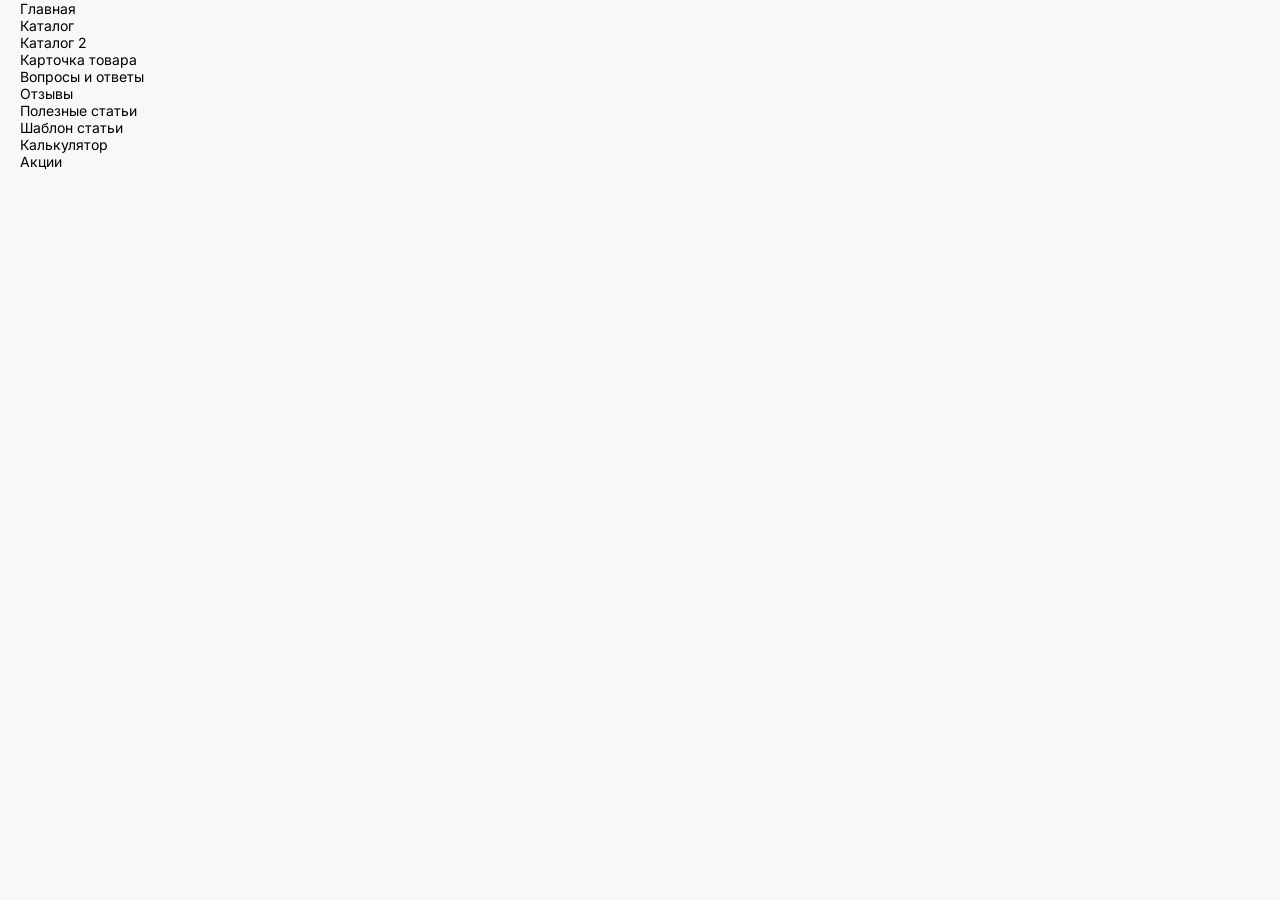
<file: index.html>
<!DOCTYPE html>
<html lang="ru">
  <head>
    <meta charset="UTF-8">
    <meta name="viewport" content="width=device-width, initial-scale=1, minimum-scale=1, maximum-scale=1">
    <title>Page navigation</title>
    <link rel="stylesheet" href="css/main.min.css">
    <link rel="stylesheet" href="css/libs.min.css">
  </head>
  <body>
    <div class="container">
      <ul>
        <li><a href="/home.html">Главная</a></li>
        <li><a href="/catalog.html">Каталог</a></li>
        <li><a href="/catalog2.html">Каталог 2</a></li>
        <li><a href="/article.html">Карточка товара</a></li>
        <li><a href="/questions.html">Вопросы и ответы</a></li>
        <li><a href="/reviews.html">Отзывы</a></li>
        <li><a href="/useful_article.html">Полезные статьи</a></li>
        <li><a href="/useful_article_full.html">Шаблон статьи</a></li>
        <li><a href="/calc.html">Калькулятор</a></li>
        <li><a href="/actions.html">Акции</a></li>
      </ul>
    </div>
  </body>
</html>
</file>
<file: css/main.min.css>
﻿@import url("https://fonts.googleapis.com/css2?family=Inter:wght@300;400;500;600;700;800&display=swap");@import url("https://fonts.googleapis.com/css2?family=Spartan:wght@100;400;800&display=swap");*,*::after,*::before{-webkit-box-sizing:border-box;box-sizing:border-box}blockquote,body,dd,dl,figcaption,figure,h1,h2,h3,h4,li,ol,p,ul{margin:0}body{scroll-behavior:smooth;text-rendering:optimizeSpeed;overflow-x:hidden}ol,ul{padding:0;list-style:none}a{font-family:inherit;text-decoration:none;color:inherit}img{max-width:100%;height:auto}button{cursor:pointer;border:none}button,input,select,textarea{font-family:inherit}@font-face{font-family:'Brygada1918';src:local("Brygada1918-Regular"),local("Brygada1918 Regular"),url("../fonts/Brygada1918/Brygada1918-Regular.woff2") format("woff2");font-weight:normal;font-style:normal;font-display:swap}@font-face{font-family:'Brygada1918';src:local("Brygada1918-RegularItalic"),local("Brygada1918 RegularItalic"),url("../fonts/Brygada1918/Brygada1918-RegularItalic.woff2") format("woff2");font-weight:normal;font-style:italic;font-display:swap}@font-face{font-family:'Brygada1918';src:local("Brygada1918-Bold"),local("Brygada1918 Bold"),url("../fonts/Brygada1918/Brygada1918-Bold.woff2") format("woff2");font-weight:bold;font-style:normal;font-display:swap}@font-face{font-family:'Brygada1918';src:local("Brygada1918-Bold"),local("Brygada1918 Bold"),url("../fonts/Brygada1918/Brygada1918-BoldItalic.woff2") format("woff2");font-weight:bold;font-style:italic;font-display:swap}@font-face{font-family:'Brygada1918';src:local("Brygada1918-SemiBold"),local("Brygada1918 SemiBold"),url("../fonts/Brygada1918/Brygada1918-SemiBold.woff2") format("woff2");font-weight:600;font-style:normal;font-display:swap}:root{--container: 1480px;--c-accent: #C87224;--c-accent2: #EAA05C;--c-black-20: rgba(0, 0, 0, .2);--c-black-30: rgba(0, 0, 0, .3);--c-black-40: rgba(0, 0, 0, .4);--c-black-50: rgba(0, 0, 0, .5);--c-black-60: rgba(0, 0, 0, .6);--c-black-70: rgba(0, 0, 0, .7);--c-white-20: rgba(255, 255, 255, .2);--c-white-50: rgba(255,255,255,.5);--c-white-60: rgba(255, 255, 255, .6);--c-white-80: rgba(255, 255, 255, .8);--c-gray-text: #4F4F4F;--c-gray-title: #3E3E3E;--transition: 250ms ease;--fontSpartan: 'Spartan', sans-serif;--fontBrygada: 'Brygada1918', sans-serif}*{outline:none;border:0;margin:0;padding:0}html,body{position:relative;overflow-x:hidden}html{font-size:100%}button{background-color:transparent}a{text-decoration:none}a,button{-webkit-transition:var(--transition);-o-transition:var(--transition);transition:var(--transition)}a *,button *{-webkit-transition:var(--transition);-o-transition:var(--transition);transition:var(--transition)}li{list-style:none}body{position:relative;font-size:14px;font-family:'Inter', sans-serif;overflow-x:hidden;background-color:#F8F8F8}.container{max-width:var(--container);padding-left:20px;padding-right:20px;margin:0 auto}@media (max-width: 1050px){.container{padding-left:66px;padding-right:66px}}@media (max-width: 540px){.container{padding-left:20px;padding-right:20px}}.relative{position:relative}.w-8\/12{-webkit-box-flex:0;-webkit-flex:0 0 66.666667%;-ms-flex:0 0 66.666667%;flex:0 0 66.666667%;max-width:66.666667%}.w-7\/12{-webkit-box-flex:0;-webkit-flex:0 0 58.333333%;-ms-flex:0 0 58.333333%;flex:0 0 58.333333%;max-width:58.333333%}.w-6\/12{-webkit-box-flex:0;-webkit-flex:0 0 50%;-ms-flex:0 0 50%;flex:0 0 50%;max-width:50%}.w-5\/12{-webkit-box-flex:0;-webkit-flex:0 0 41.666667%;-ms-flex:0 0 41.666667%;flex:0 0 41.666667%;max-width:41.666667%}.w-4\/12{-webkit-box-flex:0;-webkit-flex:0 0 33.333333%;-ms-flex:0 0 33.333333%;flex:0 0 33.333333%;max-width:33.333333%}.w-full{width:100%}.h-full{height:100%}.block{display:block}.flex{display:-webkit-box;display:-webkit-flex;display:-ms-flexbox;display:flex}.flex-wrap{-webkit-flex-wrap:wrap;-ms-flex-wrap:wrap;flex-wrap:wrap}.flex-col{-webkit-box-orient:vertical;-webkit-box-direction:normal;-webkit-flex-direction:column;-ms-flex-direction:column;flex-direction:column}.flex-end{-webkit-box-pack:end;-webkit-justify-content:flex-end;-ms-flex-pack:end;justify-content:flex-end}.flex-center{-webkit-box-pack:center;-webkit-justify-content:center;-ms-flex-pack:center;justify-content:center}.flex-between{-webkit-box-pack:justify;-webkit-justify-content:space-between;-ms-flex-pack:justify;justify-content:space-between}.items-center{-webkit-box-align:center !important;-webkit-align-items:center !important;-ms-flex-align:center !important;align-items:center !important}.items-start{-webkit-box-align:start !important;-webkit-align-items:flex-start !important;-ms-flex-align:start !important;align-items:flex-start !important}.items-end{-webkit-box-align:end !important;-webkit-align-items:flex-end !important;-ms-flex-align:end !important;align-items:flex-end !important}.text-center{text-align:center}.text-right{text-align:right}.text-left{text-align:left}.wrapper{margin-bottom:8.125rem}@media (max-width: 540px){.wrapper{margin-bottom:2.625rem}}.wrapper .container{display:-webkit-box;display:-webkit-flex;display:-ms-flexbox;display:flex;-webkit-flex-wrap:wrap;-ms-flex-wrap:wrap;flex-wrap:wrap}.wrapper__right{-webkit-box-flex:1;-webkit-flex:1;-ms-flex:1;flex:1;min-width:0;margin-left:5.125rem}@media (max-width: 1050px){.wrapper__right{margin-left:0}.wrapper__right .page_control{margin-top:5rem}}@media (max-width: 1050px){.wrapper__right>.flex{-webkit-flex-wrap:wrap;-ms-flex-wrap:wrap;flex-wrap:wrap}}.wrapper__right .title_36{margin-bottom:2rem}.wrapper__right_col1{-webkit-box-flex:0;-webkit-flex:0 0 calc(72% - 24px);-ms-flex:0 0 calc(72% - 24px);flex:0 0 calc(72% - 24px);max-width:calc(72% - 24px);margin-right:1.5rem}@media (max-width: 1050px){.wrapper__right_col1{-webkit-box-flex:0;-webkit-flex:0 0 100%;-ms-flex:0 0 100%;flex:0 0 100%;max-width:100%;margin-right:0}}.wrapper__right_col1.mr-120{-webkit-box-flex:0;-webkit-flex:0 0 calc(72% - 90px);-ms-flex:0 0 calc(72% - 90px);flex:0 0 calc(72% - 90px);max-width:calc(72% - 90px);margin-right:5.625rem}@media (max-width: 1050px){.wrapper__right_col1.mr-120{-webkit-box-flex:0;-webkit-flex:0 0 100%;-ms-flex:0 0 100%;flex:0 0 100%;max-width:100%;margin-right:0}}.wrapper__right_col2{-webkit-box-flex:0;-webkit-flex:0 0 28%;-ms-flex:0 0 28%;flex:0 0 28%;max-width:28%}@media (max-width: 1050px){.wrapper__right_col2{-webkit-box-flex:0;-webkit-flex:0 0 100%;-ms-flex:0 0 100%;flex:0 0 100%;max-width:100%;display:-webkit-box;display:-webkit-flex;display:-ms-flexbox;display:flex;-webkit-flex-wrap:wrap;-ms-flex-wrap:wrap;flex-wrap:wrap}}.grid{display:grid;grid-template-columns:calc((100% - var(--container))/2) 2.3fr 7.6fr calc((100% - var(--container))/2)}@media (max-width: 1440px){.grid{grid-template-columns:calc((100% - var(--container))/2) 2.6fr 7.6fr calc((100% - var(--container))/2)}}@media (max-width: 1050px){.grid{grid-template-columns:calc((100% - var(--container))/2) 0fr 10fr calc((100% - var(--container))/2);padding-left:4.125rem}}.grid__left{grid-column:1 / span 2}.grid__right{min-width:0;grid-column-end:span 2}.aside{display:-webkit-box;display:-webkit-flex;display:-ms-flexbox;display:flex;-webkit-box-orient:vertical;-webkit-box-direction:normal;-webkit-flex-direction:column;-ms-flex-direction:column;flex-direction:column;-webkit-box-flex:0;-webkit-flex:0 0 15.1875rem;-ms-flex:0 0 15.1875rem;flex:0 0 15.1875rem;max-width:15.1875rem}@media (max-width: 1050px){.aside{display:none}}.aside__title{margin-bottom:2.875rem;font-size:1.5rem;line-height:160%;font-weight:bold;color:#717171}.aside__sect{display:-webkit-box;display:-webkit-flex;display:-ms-flexbox;display:flex;-webkit-box-orient:vertical;-webkit-box-direction:normal;-webkit-flex-direction:column;-ms-flex-direction:column;flex-direction:column;margin-bottom:2rem}.aside__sect:last-child .aside__sect_title{border-bottom:0}.aside__sect_title{display:-webkit-box;display:-webkit-flex;display:-ms-flexbox;display:flex;-webkit-box-align:center;-webkit-align-items:center;-ms-flex-align:center;align-items:center;-webkit-box-pack:justify;-webkit-justify-content:space-between;-ms-flex-pack:justify;justify-content:space-between;padding-bottom:0.875rem;margin-bottom:1.125rem;border-bottom:0.03125rem solid var(--c-black-40)}.aside__sect_title span{font-weight:bold;color:#303030}.aside__sect_list{display:none}.aside__sect_list ul li{margin-bottom:0.75rem}.aside__sect_list ul li a{color:#484848;line-height:160%}.aside__sect_list ul li a:hover{color:var(--c-accent)}.aside__sect_list ul li a.active{color:var(--c-accent)}.aside__sect.active .aside__sect_title .arrow_accordion{background-color:var(--c-accent)}.aside__sect.active .aside__sect_title .arrow_accordion svg{-webkit-transform:rotate(180deg);-ms-transform:rotate(180deg);transform:rotate(180deg)}.aside__sect.active .aside__sect_list{display:block}.arrow_accordion{-webkit-box-flex:0;-webkit-flex:0 0 0.9375rem;-ms-flex:0 0 0.9375rem;flex:0 0 0.9375rem;width:0.9375rem;height:0.9375rem;border-radius:50%;background-color:black;display:-webkit-box;display:-webkit-flex;display:-ms-flexbox;display:flex;-webkit-box-align:center;-webkit-align-items:center;-ms-flex-align:center;align-items:center;-webkit-box-pack:center;-webkit-justify-content:center;-ms-flex-pack:center;justify-content:center}.breadcrumbs{margin-bottom:3.75rem}@media (max-width: 1050px){.breadcrumbs{margin-bottom:3rem}}.breadcrumbs .container{display:-webkit-box;display:-webkit-flex;display:-ms-flexbox;display:flex;-webkit-box-align:center;-webkit-align-items:center;-ms-flex-align:center;align-items:center}.breadcrumbs a{margin-right:1.75rem;position:relative}.breadcrumbs a:not(:first-child) span{white-space:nowrap;overflow:hidden;-o-text-overflow:ellipsis;text-overflow:ellipsis;font-size:0.75rem}.breadcrumbs a::before{content:"";position:absolute;top:0.4375rem;right:-1.25rem;background:url(../img/arrow_left.svg) no-repeat;width:0.5rem;height:0.4375rem}.breadcrumbs span{font-size:0.75rem;font-weight:600;line-height:160%;color:#4E4E4E;white-space:nowrap;overflow:hidden;-o-text-overflow:ellipsis;text-overflow:ellipsis}.footer{background-color:#212121;padding-bottom:1.875rem}.footer .container{position:relative;display:-webkit-box;display:-webkit-flex;display:-ms-flexbox;display:flex;-webkit-flex-wrap:wrap;-ms-flex-wrap:wrap;flex-wrap:wrap}.footer__tab{display:-webkit-box;display:-webkit-flex;display:-ms-flexbox;display:flex;-webkit-box-orient:vertical;-webkit-box-direction:normal;-webkit-flex-direction:column;-ms-flex-direction:column;flex-direction:column}.footer__tab_header{padding:0.875rem 0;margin-bottom:1.25rem;-webkit-box-align:center;-webkit-align-items:center;-ms-flex-align:center;align-items:center;-webkit-box-pack:justify;-webkit-justify-content:space-between;-ms-flex-pack:justify;justify-content:space-between;border-bottom:0.0625rem solid var(--c-white-20);cursor:pointer;display:none}@media (max-width: 1050px){.footer__tab_header{display:-webkit-box;display:-webkit-flex;display:-ms-flexbox;display:flex}}.footer__tab_header button{-webkit-transform:rotate(180deg);-ms-transform:rotate(180deg);transform:rotate(180deg)}.footer__tab_header span{font-weight:bold;color:white}@media (max-width: 1050px){.footer__tab__wrap{display:none}}@media (max-width: 1050px){.footer__tab.active{border-bottom:0.0625rem solid var(--c-white-20)}}.footer__tab.active .footer__tab_header button{-webkit-transform:rotate(0deg);-ms-transform:rotate(0deg);transform:rotate(0deg)}.footer__tab.active .footer__tab__wrap{display:block}.footer__button_arrow{position:absolute;top:6.25rem;right:1.25rem;width:3.125rem;height:3.125rem;border-radius:50%;display:-webkit-box;display:-webkit-flex;display:-ms-flexbox;display:flex;-webkit-box-align:center;-webkit-align-items:center;-ms-flex-align:center;align-items:center;-webkit-box-pack:center;-webkit-justify-content:center;-ms-flex-pack:center;justify-content:center;background-color:white}@media (max-width: 1050px){.footer__button_arrow{display:none}}.footer__button_arrow:hover{-webkit-transform:translateY(-10px);-ms-transform:translateY(-10px);transform:translateY(-10px)}.footer__left,.footer__right{padding-top:5.625rem;-webkit-box-flex:0;-webkit-flex:0 0 50%;-ms-flex:0 0 50%;flex:0 0 50%;max-width:50%}@media (max-width: 1050px){.footer__left,.footer__right{-webkit-box-flex:0;-webkit-flex:0 0 100%;-ms-flex:0 0 100%;flex:0 0 100%;max-width:100%;padding-top:1.625rem}}.footer__left{padding-bottom:2.5rem;border-right:0.0625rem solid var(--c-white-20);display:-webkit-box;display:-webkit-flex;display:-ms-flexbox;display:flex;-webkit-box-orient:vertical;-webkit-box-direction:normal;-webkit-flex-direction:column;-ms-flex-direction:column;flex-direction:column}@media (max-width: 1050px){.footer__left{border-right:0}}.footer__left .logo{margin-bottom:2.375rem;-webkit-align-self:flex-start;-ms-flex-item-align:start;align-self:flex-start}.footer__left .time{margin-bottom:2rem;color:white;font-weight:500}.footer__left .flex{margin-bottom:1.5rem}.footer__left .flex .text{font-size:0.75rem;line-height:180%;font-style:italic;color:var(--c-white-50);max-width:21.625rem}@media (max-width: 1050px){.footer__left .flex .text{display:none}}.footer__left .flex .block_list{margin-right:3.125rem}.footer__left .flex .block_list:last-child{margin-right:0}.footer__right{display:-webkit-box;display:-webkit-flex;display:-ms-flexbox;display:flex;-webkit-flex-wrap:wrap;-ms-flex-wrap:wrap;flex-wrap:wrap;-webkit-box-orient:vertical;-webkit-box-direction:normal;-webkit-flex-direction:column;-ms-flex-direction:column;flex-direction:column;margin-left:11.875rem;-webkit-box-flex:0;-webkit-flex:0 0 20.875rem;-ms-flex:0 0 20.875rem;flex:0 0 20.875rem;max-width:20.875rem;height:25.75rem}@media (max-width: 1200px){.footer__right{margin-left:4.6875rem}}@media (max-width: 1050px){.footer__right{margin-left:0;-webkit-box-flex:0;-webkit-flex:0 0 100%;-ms-flex:0 0 100%;flex:0 0 100%;max-width:100%;height:100%}}.footer__right_list{display:-webkit-box;display:-webkit-flex;display:-ms-flexbox;display:flex;-webkit-box-orient:vertical;-webkit-box-direction:normal;-webkit-flex-direction:column;-ms-flex-direction:column;flex-direction:column;margin-right:5.625rem}.footer__right_list .text{display:none}@media (max-width: 1050px){.footer__right_list .text{display:block;margin-top:4.25rem;font-size:0.75rem;color:var(--c-white-50);font-style:italic}}@media (max-width: 1050px){.footer__right_list{margin-right:0;-webkit-box-flex:0;-webkit-flex:0 0 100%;-ms-flex:0 0 100%;flex:0 0 100%;max-width:100%}.footer__right_list:nth-child(2){-webkit-box-ordinal-group:11;-webkit-order:10;-ms-flex-order:10;order:10;margin-top:3.75rem}.footer__right_list:nth-child(2) .top{-webkit-align-self:flex-start;-ms-flex-item-align:start;align-self:flex-start;padding-bottom:0.125rem;border-bottom:0.125rem solid white}}.footer__right_list_tab{margin-bottom:1.25rem}@media (max-width: 1050px){.footer__right_list_tab{display:-webkit-box;display:-webkit-flex;display:-ms-flexbox;display:flex;-webkit-box-align:center;-webkit-align-items:center;-ms-flex-align:center;align-items:center;-webkit-box-pack:justify;-webkit-justify-content:space-between;-ms-flex-pack:justify;justify-content:space-between;padding-bottom:0.875rem;border-bottom:0.0625rem solid var(--c-white-20)}}.footer__right_list:last-child{margin-right:0}.footer__right_list:first-child{margin-bottom:4.8125rem}@media (max-width: 1050px){.footer__right_list:first-child{margin-bottom:3.75rem}}.footer__right_list .arrow{display:none}@media (max-width: 1050px){.footer__right_list .arrow{display:block;-webkit-transform:rotate(180deg);-ms-transform:rotate(180deg);transform:rotate(180deg)}}.footer__right_list .top{font-size:1rem;line-height:120%;font-weight:bold;color:white;margin-bottom:1.75rem}@media (max-width: 1050px){.footer__right_list .top{margin-bottom:0;font-size:0.875rem}}.footer__right_list .top:hover{color:var(--c-accent)}@media (max-width: 1050px){.footer__right_list ul{display:none}}.footer__right_list ul li{margin-bottom:0.875rem}.footer__right_list ul li:last-child{margin-bottom:0}.footer__right_list ul li a{display:block;font-weight:500;line-height:1.0625rem;color:var(--c-white-60)}.footer__right_list ul li a:hover{color:var(--c-accent)}@media (max-width: 1050px){.footer__right_list.active .arrow{-webkit-transform:rotate(0deg);-ms-transform:rotate(0deg);transform:rotate(0deg)}}@media (max-width: 1050px){.footer__right_list.active ul{display:block}}.footer__bottom{border-top:0.0625rem solid var(--c-white-20);-webkit-box-flex:0;-webkit-flex:0 0 100%;-ms-flex:0 0 100%;flex:0 0 100%;max-width:100%;padding-top:1rem;padding-bottom:2.125rem;display:-webkit-box;display:-webkit-flex;display:-ms-flexbox;display:flex;-webkit-box-pack:justify;-webkit-justify-content:space-between;-ms-flex-pack:justify;justify-content:space-between}@media (max-width: 1050px){.footer__bottom{padding-top:1.75rem;margin-top:4.0625rem;-webkit-box-orient:vertical;-webkit-box-direction:normal;-webkit-flex-direction:column;-ms-flex-direction:column;flex-direction:column}}.footer__bottom .text{-webkit-box-flex:0;-webkit-flex:0 0 24.5625rem;-ms-flex:0 0 24.5625rem;flex:0 0 24.5625rem;max-width:24.5625rem;font-size:0.75rem;line-height:180%;color:rgba(255,255,255,0.45)}@media (max-width: 1050px){.footer__bottom .text{-webkit-box-flex:0;-webkit-flex:0 0 auto;-ms-flex:0 0 auto;flex:0 0 auto}}.footer__bottom .link{-webkit-box-flex:0;-webkit-flex:0 0 24.5625rem;-ms-flex:0 0 24.5625rem;flex:0 0 24.5625rem;max-width:24.5625rem;font-size:0.75rem;color:rgba(255,255,255,0.45);text-decoration:underline;margin-top:0.75rem}@media (max-width: 1050px){.footer__bottom .link{-webkit-box-flex:0;-webkit-flex:0 0 auto;-ms-flex:0 0 auto;flex:0 0 auto;margin-top:4.5rem}}.footer__bottom .link:hover{text-decoration:none}.footer__bottom_right{display:-webkit-box;display:-webkit-flex;display:-ms-flexbox;display:flex;-webkit-box-align:center;-webkit-align-items:center;-ms-flex-align:center;align-items:center}@media (max-width: 1050px){.footer__bottom_right{margin-top:2.625rem}}.footer__bottom_right a{font-size:0.75rem;color:var(--c-white-50);display:-webkit-box;display:-webkit-flex;display:-ms-flexbox;display:flex;-webkit-box-align:center;-webkit-align-items:center;-ms-flex-align:center;align-items:center}.footer__bottom_right a img{margin-left:0.4375rem}.message_calc .title_24{margin-bottom:1.6875rem}.message_calc__form{display:-webkit-box;display:-webkit-flex;display:-ms-flexbox;display:flex;height:16.375rem;background:url(../img/bg_message.jpg) no-repeat;background-size:cover}@media (max-width: 540px){.message_calc__form{height:auto;padding:3.125rem 2.5rem;background:url(../img/bg_message_smart.jpg) no-repeat;background-size:cover}}.message_calc__form .left,.message_calc__form .right{-webkit-box-flex:0;-webkit-flex:0 0 50%;-ms-flex:0 0 50%;flex:0 0 50%;max-width:50%}@media (max-width: 1050px){.message_calc__form .left,.message_calc__form .right{-webkit-box-flex:0;-webkit-flex:0 0 100%;-ms-flex:0 0 100%;flex:0 0 100%;max-width:100%}}.message_calc__form .left{display:-webkit-box;display:-webkit-flex;display:-ms-flexbox;display:flex;-webkit-box-orient:vertical;-webkit-box-direction:normal;-webkit-flex-direction:column;-ms-flex-direction:column;flex-direction:column;-webkit-box-pack:center;-webkit-justify-content:center;-ms-flex-pack:center;justify-content:center;-webkit-box-align:center;-webkit-align-items:center;-ms-flex-align:center;align-items:center}.message_calc__form .left .title{margin-bottom:2.25rem;font-weight:bold;font-style:italic;font-family:var(--fontBrygada);font-size:1.125rem;line-height:28px;color:white;max-width:29.0625rem}.message_calc__form .left .form_wrap{display:-webkit-box;display:-webkit-flex;display:-ms-flexbox;display:flex;-webkit-box-orient:vertical;-webkit-box-direction:normal;-webkit-flex-direction:column;-ms-flex-direction:column;flex-direction:column}@media (max-width: 540px){.message_calc__form .left .form_wrap{max-width:100%}}.message_calc__form .left .form_wrap__line{display:-webkit-box;display:-webkit-flex;display:-ms-flexbox;display:flex;margin-bottom:0.75rem}@media (max-width: 540px){.message_calc__form .left .form_wrap__line{-webkit-flex-wrap:wrap;-ms-flex-wrap:wrap;flex-wrap:wrap;max-width:100%}}.message_calc__form .left .form_wrap__line:last-child{margin-bottom:0}.message_calc__form .left .form_wrap__line .field{-webkit-box-flex:0;-webkit-flex:0 0 19.125rem;-ms-flex:0 0 19.125rem;flex:0 0 19.125rem;max-width:19.125rem;height:3.375rem;background-color:white;border-radius:0.3125rem;border:0.0625rem solid #FFB571;padding:0 1.25rem;-webkit-box-shadow:0px 4px 25px rgba(0,0,0,0.25);box-shadow:0px 4px 25px rgba(0,0,0,0.25);color:black;font-weight:500;font-size:1rem;margin-right:1.125rem}@media (max-width: 540px){.message_calc__form .left .form_wrap__line .field{-webkit-box-flex:0;-webkit-flex:0 0 100%;-ms-flex:0 0 100%;flex:0 0 100%;max-width:100%;margin-right:0;margin-bottom:1.25rem}}.message_calc__form .left .form_wrap__line .field::-webkit-input-placeholder{color:black}.message_calc__form .left .form_wrap__line .field:-moz-placeholder{color:black}.message_calc__form .left .form_wrap__line .field::-moz-placeholder{color:black}.message_calc__form .left .form_wrap__line .field:-ms-input-placeholder{color:black}.message_calc__form .left .form_wrap__line .button{height:3.375rem;-webkit-box-shadow:0px 4px 25px rgba(0,0,0,0.25);box-shadow:0px 4px 25px rgba(0,0,0,0.25);border-radius:0.3125rem;background-color:#FFB571;padding:0 1.75rem;display:-webkit-box;display:-webkit-flex;display:-ms-flexbox;display:flex;-webkit-box-align:center;-webkit-align-items:center;-ms-flex-align:center;align-items:center;-webkit-box-pack:center;-webkit-justify-content:center;-ms-flex-pack:center;justify-content:center}.message_calc__form .left .form_wrap__line .button span{color:white;white-space:nowrap;text-transform:lowercase}@media (max-width: 1050px){.message_calc__form .right{display:none}}.message_calc__form .right img{width:100%;height:100%;-o-object-fit:cover;object-fit:cover}.header{height:60.3125rem;width:100%;background:url(../img/header_bg.jpg) no-repeat top center;background-size:cover;margin-bottom:7.0625rem}@media (max-width: 1050px){.header{margin-bottom:3.5625rem}}@media (max-width: 540px){.header{height:50.75rem}}.header__abs{margin-top:9.375rem;display:-webkit-box;display:-webkit-flex;display:-ms-flexbox;display:flex;-webkit-box-pack:center;-webkit-justify-content:center;-ms-flex-pack:center;justify-content:center}@media (max-width: 1050px){.header__abs{margin-top:16.5rem}.header__abs img{max-width:10rem}}@media (max-width: 540px){.header__abs img{max-width:8.125rem}}.header__top{height:2.75rem;background-color:black}@media (max-width: 1050px){.header__top{display:none}}.header__top .container{height:100%;display:-webkit-box;display:-webkit-flex;display:-ms-flexbox;display:flex;-webkit-box-align:center;-webkit-align-items:center;-ms-flex-align:center;align-items:center;-webkit-flex-wrap:wrap;-ms-flex-wrap:wrap;flex-wrap:wrap;-webkit-box-pack:justify;-webkit-justify-content:space-between;-ms-flex-pack:justify;justify-content:space-between}.header__top_left{display:-webkit-box;display:-webkit-flex;display:-ms-flexbox;display:flex;-webkit-box-align:center;-webkit-align-items:center;-ms-flex-align:center;align-items:center}.header__top_left .drop_menu{position:relative;margin-right:1.875rem}@media (max-width: 1200px){.header__top_left .drop_menu{margin-right:0.625rem}}.header__top_left .drop_menu__list{position:absolute;top:2.625rem;left:-0.3125rem;z-index:2;background-color:rgba(255,255,255,0.99);padding:1.5rem;border-radius:0.3125rem;-webkit-box-shadow:0px 4px 5px rgba(0,0,0,0.2),0px 4px 50px rgba(0,0,0,0.4);box-shadow:0px 4px 5px rgba(0,0,0,0.2),0px 4px 50px rgba(0,0,0,0.4);display:none}.header__top_left .drop_menu__list ul{display:-webkit-box;display:-webkit-flex;display:-ms-flexbox;display:flex;-webkit-box-orient:vertical;-webkit-box-direction:normal;-webkit-flex-direction:column;-ms-flex-direction:column;flex-direction:column}.header__top_left .drop_menu__list ul li{margin-bottom:1.625rem}.header__top_left .drop_menu__list ul li:last-child{margin-bottom:0}.header__top_left .drop_menu__list ul li a{white-space:nowrap;color:#5C5C5C;font-weight:500}.header__top_left .drop_menu__list ul li a:hover{color:#212121}.header__top_left .drop_menu.active .item span{color:white}.header__top_left .drop_menu.active .item svg path{stroke:white}.header__top_left .drop_menu.active .drop_menu__list{display:block}.header__top_left .item{display:-webkit-box;display:-webkit-flex;display:-ms-flexbox;display:flex;-webkit-box-align:center;-webkit-align-items:center;-ms-flex-align:center;align-items:center;margin-right:1.875rem}@media (max-width: 1200px){.header__top_left .item{margin-right:0.875rem}}.header__top_left .item:hover span{color:var(--c-white-80)}.header__top_left .item:hover svg use{stroke:var(--c-white-80)}.header__top_left .item:last-child{margin-right:0}.header__top_left .item span{color:var(--c-white-50);font-weight:500;margin-right:0.1875rem}.header__top_left .item svg use{stroke:var(--c-white-50)}.header__top_center span{color:var(--c-white-80)}.header__top_right .item:hover span{color:var(--c-white-80)}.header__top_right .item:hover svg path{stroke:var(--c-white-80)}.header__top_right .item:first-child{margin-right:0.8125rem}.header__top_right .item:nth-child(2){margin-left:0.8125rem;margin-right:0.8125rem}.header__top_right .item:last-child{margin-right:0}.header__top_right .item span{font-weight:600;color:var(--c-white-50)}.header__top_right .item_modal:hover span{color:var(--c-accent)}.header__top_right .item_modal span{color:var(--c-accent2)}.header__bottom{-webkit-backdrop-filter:blur(24px);backdrop-filter:blur(24px);background:-o-linear-gradient(359.95deg, rgba(32,32,32,0.63) 6.86%, rgba(255,181,113,0.63) 99.97%);background:linear-gradient(90.05deg, rgba(32,32,32,0.63) 6.86%, rgba(255,181,113,0.63) 99.97%);padding-bottom:1.0625rem}@media (max-width: 1050px){.header__bottom{height:4.5rem;padding-bottom:0}}.header__bottom .container{display:-webkit-box;display:-webkit-flex;display:-ms-flexbox;display:flex;-webkit-box-orient:vertical;-webkit-box-direction:normal;-webkit-flex-direction:column;-ms-flex-direction:column;flex-direction:column;-webkit-box-align:center;-webkit-align-items:center;-ms-flex-align:center;align-items:center}@media (max-width: 1050px){.header__bottom .container{height:100%}}.header__bottom_top{display:-webkit-box;display:-webkit-flex;display:-ms-flexbox;display:flex;-webkit-box-align:center;-webkit-align-items:center;-ms-flex-align:center;align-items:center;-webkit-box-pack:justify;-webkit-justify-content:space-between;-ms-flex-pack:justify;justify-content:space-between;width:100%}@media (max-width: 1050px){.header__bottom_top{height:100%}}.header__bottom_burger,.header__bottom_call{display:none}@media (max-width: 1050px){.header__bottom_burger,.header__bottom_call{display:-webkit-box;display:-webkit-flex;display:-ms-flexbox;display:flex;-webkit-box-align:center;-webkit-align-items:center;-ms-flex-align:center;align-items:center;-webkit-box-pack:center;-webkit-justify-content:center;-ms-flex-pack:center;justify-content:center}}.header__bottom_logo{margin-top:1.875rem;margin-bottom:1.75rem;margin-left:auto;margin-right:auto}@media (max-width: 1050px){.header__bottom_logo{padding-top:0.625rem;margin-top:auto;margin-bottom:auto;max-width:8.125rem;height:2.1875rem}}.header__bottom_links{width:100%;display:-webkit-box;display:-webkit-flex;display:-ms-flexbox;display:flex;-webkit-flex-wrap:wrap;-ms-flex-wrap:wrap;flex-wrap:wrap;-webkit-box-pack:justify;-webkit-justify-content:space-between;-ms-flex-pack:justify;justify-content:space-between}@media (max-width: 1050px){.header__bottom_links{display:none}}.header__bottom_links .header__nav{display:-webkit-box;display:-webkit-flex;display:-ms-flexbox;display:flex;-webkit-box-align:center;-webkit-align-items:center;-ms-flex-align:center;align-items:center}.header__bottom_links .header__nav ul{display:-webkit-box;display:-webkit-flex;display:-ms-flexbox;display:flex;-webkit-flex-wrap:wrap;-ms-flex-wrap:wrap;flex-wrap:wrap}.header__bottom_links .header__nav ul li{margin-right:3.75rem}.header__bottom_links .header__nav ul li:last-child{margin-right:0}.header__bottom_links .header__nav ul li a{color:rgba(255,255,255,0.56);text-transform:uppercase;font-weight:500}.header__bottom_links .header__nav ul li a:hover{color:white}.header__bottom_links .header__nav_drop{color:white !important;display:-webkit-box;display:-webkit-flex;display:-ms-flexbox;display:flex;-webkit-box-align:center;-webkit-align-items:center;-ms-flex-align:center;align-items:center}.header__bottom_links .header__nav_drop svg{-webkit-transform:rotate(0deg);-ms-transform:rotate(0deg);transform:rotate(0deg);margin-left:0.375rem}.header__bottom_links .header__nav_drop svg use{stroke:white}.header__bottom_links .header__nav_drop.active svg{-webkit-transform:rotate(180deg);-ms-transform:rotate(180deg);transform:rotate(180deg)}.header__bottom_links .right{display:-webkit-box;display:-webkit-flex;display:-ms-flexbox;display:flex;-webkit-box-align:center;-webkit-align-items:center;-ms-flex-align:center;align-items:center}.header__bottom_links .right .item{background-color:var(--c-gray-title);width:1.8125rem;height:1.8125rem;border-radius:0.125rem;display:-webkit-box;display:-webkit-flex;display:-ms-flexbox;display:flex;-webkit-box-align:center;-webkit-align-items:center;-ms-flex-align:center;align-items:center;-webkit-box-pack:center;-webkit-justify-content:center;-ms-flex-pack:center;justify-content:center;margin-right:0.5rem}.header__bottom_links .right .item:hover{-webkit-transform:translateY(-3px);-ms-transform:translateY(-3px);transform:translateY(-3px)}.header__bottom_links .right .item:last-child{margin-right:0}.header__drop_wrapper{position:absolute;top:11.875rem;left:0;z-index:2;width:100%;background-color:white;display:none}.header__drop_wrapper .top{display:-webkit-box;display:-webkit-flex;display:-ms-flexbox;display:flex;-webkit-box-pack:justify;-webkit-justify-content:space-between;-ms-flex-pack:justify;justify-content:space-between;padding-top:1.25rem;padding-bottom:1.125rem;border-bottom:0.03125rem solid var(--c-black-30)}.header__drop_wrapper .top ul{display:-webkit-box;display:-webkit-flex;display:-ms-flexbox;display:flex;-webkit-flex-wrap:wrap;-ms-flex-wrap:wrap;flex-wrap:wrap}.header__drop_wrapper .top ul li{margin-right:3.625rem}.header__drop_wrapper .top ul li:last-child{margin-right:0}.header__drop_wrapper .top ul li a,.header__drop_wrapper .top ul li button{font-weight:500;color:var(--c-black-50);display:-webkit-box;display:-webkit-flex;display:-ms-flexbox;display:flex;-webkit-box-align:center;-webkit-align-items:center;-ms-flex-align:center;align-items:center}.header__drop_wrapper .top ul li a:hover,.header__drop_wrapper .top ul li button:hover{color:black}.header__drop_wrapper .top ul li a:hover svg use,.header__drop_wrapper .top ul li button:hover svg use{stroke:black}.header__drop_wrapper .top ul li a svg,.header__drop_wrapper .top ul li button svg{margin-left:0.5rem}.header__drop_wrapper .top ul li a svg use,.header__drop_wrapper .top ul li button svg use{stroke:var(--c-black-50)}.header__drop_wrapper .top ul li.active a,.header__drop_wrapper .top ul li.active button{color:black}.header__drop_wrapper .top ul li.active a svg,.header__drop_wrapper .top ul li.active button svg{-webkit-transform:rotate(180deg);-ms-transform:rotate(180deg);transform:rotate(180deg)}.header__drop_wrapper .top ul li.active a svg use,.header__drop_wrapper .top ul li.active button svg use{stroke:black}.header__drop_wrapper .bottom__tab{-webkit-flex-wrap:wrap;-ms-flex-wrap:wrap;flex-wrap:wrap;-webkit-box-pack:center;-webkit-justify-content:center;-ms-flex-pack:center;justify-content:center;display:none}.header__drop_wrapper .bottom__tab .item{padding:2.5rem;border-right:0.03125rem solid var(--c-black-30);display:-webkit-box;display:-webkit-flex;display:-ms-flexbox;display:flex;-webkit-box-orient:vertical;-webkit-box-direction:normal;-webkit-flex-direction:column;-ms-flex-direction:column;flex-direction:column;-webkit-box-align:center;-webkit-align-items:center;-ms-flex-align:center;align-items:center;-webkit-box-flex:0;-webkit-flex:0 0 16.875rem;-ms-flex:0 0 16.875rem;flex:0 0 16.875rem;height:18.75rem}@media (max-width: 1440px){.header__drop_wrapper .bottom__tab .item{-webkit-box-flex:0;-webkit-flex:0 0 15rem;-ms-flex:0 0 15rem;flex:0 0 15rem;height:16.875rem}}.header__drop_wrapper .bottom__tab .item:last-child{border-right:0}.header__drop_wrapper .bottom__tab .item img{width:12rem;height:12rem;margin-bottom:0.9375rem}@media (max-width: 1440px){.header__drop_wrapper .bottom__tab .item img{width:10.125rem;height:10.125rem}}.header__drop_wrapper .bottom__tab .item span{font-size:0.75rem;line-height:140%;text-align:center}.header__drop_wrapper .bottom__tab.active{display:-webkit-box;display:-webkit-flex;display:-ms-flexbox;display:flex}.header__drop_wrapper.active{display:block}.header.header_small{height:11.25rem;background:url(../img/header_bg_mini.jpg) no-repeat top center;background-size:cover;margin-bottom:2.5rem}@media (max-width: 1050px){.header.header_small{height:auto;margin-bottom:1.75rem}}.modal_content{position:fixed;top:0;left:0;width:100%;height:100%;background-color:var(--c-black-20);z-index:51;display:none}@media (min-width: 768px){.modal_content{-webkit-box-align:center;-webkit-align-items:center;-ms-flex-align:center;align-items:center;-webkit-box-pack:center;-webkit-justify-content:center;-ms-flex-pack:center;justify-content:center}}.modal_content .simplebar-track.simplebar-vertical{width:0.1875rem}.modal_content .simplebar-scrollbar:before{opacity:1;background-color:rgba(0,0,0,0.5);left:-0.25rem;right:0.0625rem}.modal_content .aside{display:block;-webkit-box-flex:0;-webkit-flex:0 0 100%;-ms-flex:0 0 100%;flex:0 0 100%;max-width:100%;margin-right:0}.modal_content .aside .aside__item-header{padding:1.25rem 0}.modal_content__sect-header{display:-webkit-box;display:-webkit-flex;display:-ms-flexbox;display:flex;-webkit-flex-wrap:wrap;-ms-flex-wrap:wrap;flex-wrap:wrap;-webkit-box-pack:justify;-webkit-justify-content:space-between;-ms-flex-pack:justify;justify-content:space-between;margin:0.875rem;padding:1.25rem 0.875rem;border-radius:0.3125rem;background-color:white}.modal_content__sect-header b{font-weight:600;font-size:1rem}.modal_content__bg{background-color:white;height:100%;padding:1.125rem 0.875rem 1.5625rem 0.875rem;overflow-y:auto}.modal_content__bg .modal_content__header{padding-bottom:0.875rem;border-bottom:0.03125rem solid var(--c-black-20)}.modal_content__bg .modal_content__header .title{font-size:1rem}.modal_content__bg .modal_content__header .modal_close{position:absolute;top:0.5rem;right:0.5rem}.modal_content__wrap{background-color:white;-webkit-box-shadow:0px 4px 25px rgba(0,0,0,0.25),0px 4px 4px rgba(0,0,0,0.25);box-shadow:0px 4px 25px rgba(0,0,0,0.25),0px 4px 4px rgba(0,0,0,0.25);border-radius:0.3125rem;margin:0.875rem;padding:0.875rem 0.625rem;max-height:90vh;overflow-y:auto}@media (min-width: 768px){.modal_content__wrap{width:23.75rem;margin-top:2.5rem}}@media (max-width: 660px){.modal_content__wrap{width:100%;height:auto;-webkit-align-self:center;-ms-flex-item-align:center;align-self:center}}.modal_content__header{display:-webkit-box;display:-webkit-flex;display:-ms-flexbox;display:flex;-webkit-box-align:center;-webkit-align-items:center;-ms-flex-align:center;align-items:center;-webkit-box-pack:justify;-webkit-justify-content:space-between;-ms-flex-pack:justify;justify-content:space-between;margin-bottom:0.9375rem}.modal_content__header .title{font-weight:bold}.modal_content__box textarea.field{min-height:10.25rem;resize:vertical;padding:0.875rem 1.25rem}.modal_content__box .field{margin-bottom:0.875rem;height:2.625rem;border-radius:0.3125rem;width:100%;border:0.0625rem solid var(--c-black-20);padding:0 1.25rem;font-size:0.625rem;font-weight:500;color:rgba(33,33,33,0.5)}.modal_content__box .field::-webkit-input-placeholder{color:rgba(33,33,33,0.5)}.modal_content__box .field:-moz-placeholder{color:rgba(33,33,33,0.5)}.modal_content__box .field::-moz-placeholder{color:rgba(33,33,33,0.5)}.modal_content__box .field:-ms-input-placeholder{color:rgba(33,33,33,0.5)}.modal_content__box .title{font-weight:bold;margin-bottom:0.875rem;display:block}.modal_content__box_form{margin-top:2rem}.modal_content__box_form .field-set{margin-bottom:2rem;display:-webkit-box;display:-webkit-flex;display:-ms-flexbox;display:flex;-webkit-box-orient:vertical;-webkit-box-direction:normal;-webkit-flex-direction:column;-ms-flex-direction:column;flex-direction:column}.modal_content__box_form .field-set label{margin-bottom:0.3125rem;line-height:150%}.modal_content__box_form .field-set.last{margin-bottom:0.5rem}.modal_content__box_form .field{height:3.375rem;border:0.0625rem solid #FFB571;margin-bottom:1rem;font-size:1rem;font-weight:500;line-height:160%;color:black}.modal_content__box_form .field::-webkit-input-placeholder{color:black}.modal_content__box_form .field:-moz-placeholder{color:black}.modal_content__box_form .field::-moz-placeholder{color:black}.modal_content__box_form .field:-ms-input-placeholder{color:black}.modal_content__box_form .button{height:3.375rem;background-color:#FFB571;display:-webkit-box;display:-webkit-flex;display:-ms-flexbox;display:flex;-webkit-box-align:center;-webkit-align-items:center;-ms-flex-align:center;align-items:center;padding:0 1.75rem;margin-bottom:1rem}.modal_content__box_form .button span{font-weight:500;color:white}.modal_content__box_form .field_checked{-webkit-box-align:start;-webkit-align-items:flex-start;-ms-flex-align:start;align-items:flex-start}.modal_content__box_form .field_checked .check{margin-top:0.1875rem;border-color:rgba(0,0,0,0.8)}.modal_content__box_form .field_checked .text{color:rgba(0,0,0,0.8);white-space:normal}.modal_content__favorites{display:-webkit-box;display:-webkit-flex;display:-ms-flexbox;display:flex;-webkit-box-orient:vertical;-webkit-box-direction:normal;-webkit-flex-direction:column;-ms-flex-direction:column;flex-direction:column;overflow-y:auto}.modal_content__favorites .item{display:-webkit-box;display:-webkit-flex;display:-ms-flexbox;display:flex;-webkit-flex-wrap:wrap;-ms-flex-wrap:wrap;flex-wrap:wrap;border:0.03125rem solid var(--c-black-20);padding:0.5rem 0.375rem;border-radius:0.3125rem;margin-bottom:0.625rem;-webkit-transition:all 250ms ease;-o-transition:all 250ms ease;transition:all 250ms ease}.modal_content__favorites .item:last-child{margin-bottom:0}.modal_content__favorites .item:hover{border-color:transparent;-webkit-box-shadow:0px 4px 25px rgba(0,0,0,0.25),0px 4px 4px rgba(0,0,0,0.25);box-shadow:0px 4px 25px rgba(0,0,0,0.25),0px 4px 4px rgba(0,0,0,0.25)}.modal_content__favorites .item:hover .bottom a{opacity:1}.modal_content__favorites .item:hover .bottom .favorite_trash{opacity:1}.modal_content__favorites .item__left{-webkit-box-flex:0;-webkit-flex:0 0 5.125rem;-ms-flex:0 0 5.125rem;flex:0 0 5.125rem;height:4rem;border-radius:0.3125rem;margin-right:1rem;overflow:hidden}.modal_content__favorites .item__left img{width:100%;height:100%;-o-object-fit:cover;object-fit:cover}.modal_content__favorites .item__right{-webkit-box-flex:1;-webkit-flex:1;-ms-flex:1;flex:1;display:-webkit-box;display:-webkit-flex;display:-ms-flexbox;display:flex;-webkit-box-orient:vertical;-webkit-box-direction:normal;-webkit-flex-direction:column;-ms-flex-direction:column;flex-direction:column}.modal_content__favorites .item__right .top{display:-webkit-box;display:-webkit-flex;display:-ms-flexbox;display:flex;-webkit-box-orient:vertical;-webkit-box-direction:normal;-webkit-flex-direction:column;-ms-flex-direction:column;flex-direction:column}.modal_content__favorites .item__right .top b{font-weight:600;font-size:0.625rem;margin-bottom:0.125rem}.modal_content__favorites .item__right .top span{font-size:0.5rem}.modal_content__favorites .item__right .bottom{margin-top:auto;display:-webkit-box;display:-webkit-flex;display:-ms-flexbox;display:flex;-webkit-flex-wrap:wrap;-ms-flex-wrap:wrap;flex-wrap:wrap;-webkit-box-align:center;-webkit-align-items:center;-ms-flex-align:center;align-items:center;-webkit-box-pack:justify;-webkit-justify-content:space-between;-ms-flex-pack:justify;justify-content:space-between}.modal_content__favorites .item__right .bottom a{font-size:0.5rem;color:var(--c-black-50);text-decoration:underline;opacity:0}.modal_content__favorites .item__right .bottom .favorite_trash{-webkit-transition:all 250ms ease;-o-transition:all 250ms ease;transition:all 250ms ease;opacity:.4}.modal_content.active{display:-webkit-box;display:-webkit-flex;display:-ms-flexbox;display:flex}.modal_change_city .simplebar-scrollbar:before{opacity:1 !important;left:-3px;background-color:#848484}.modal_change_city .simplebar-track{right:0.25rem;margin:1.25rem 0}.modal_change_city .simplebar-track.simplebar-vertical{width:0.25rem;background-color:rgba(196,196,196,0.2)}.modal_change_city .modal_content__wrap{height:auto}.modal_change_city .smart_menu__header-locale{margin-bottom:3.75rem;display:-webkit-box;display:-webkit-flex;display:-ms-flexbox;display:flex;-webkit-box-align:center;-webkit-align-items:center;-ms-flex-align:center;align-items:center}.modal_change_city .smart_menu__header-locale svg{margin-right:0.375rem}.modal_change_city .smart_menu__header-locale .text{font-weight:500;color:#212121}.modal_change_city .list_checked{display:-webkit-box;display:-webkit-flex;display:-ms-flexbox;display:flex;-webkit-box-orient:vertical;-webkit-box-direction:normal;-webkit-flex-direction:column;-ms-flex-direction:column;flex-direction:column}.modal_change_city .list_checked__item{position:relative;height:2.5rem;padding:0 1.25rem;display:-webkit-box;display:-webkit-flex;display:-ms-flexbox;display:flex;-webkit-box-align:center;-webkit-align-items:center;-ms-flex-align:center;align-items:center;-webkit-box-orient:horizontal;-webkit-box-direction:reverse;-webkit-flex-direction:row-reverse;-ms-flex-direction:row-reverse;flex-direction:row-reverse;-webkit-box-pack:justify;-webkit-justify-content:space-between;-ms-flex-pack:justify;justify-content:space-between;border-radius:0.3125rem}.modal_change_city .list_checked__item input{display:none}.modal_change_city .list_checked__item input:checked ~ .check{opacity:1}.modal_change_city .list_checked__item input:checked ~ .check::before{content:"";position:absolute;top:0;left:0;width:100%;height:100%;background-color:rgba(225,225,225,0.2)}.modal_change_city .list_checked__item .check{-webkit-transition:all 250ms ease;-o-transition:all 250ms ease;transition:all 250ms ease;opacity:0}.modal_change_city .list_checked__item .check i{font-size:0.75rem}.modal_change_city .list_checked__item b{font-weight:500;color:#212121}@media (min-width: 768px){.modal_static .modal_content__wrap{padding:2rem 2.5rem}}@media (min-width: 768px){.modal_static .modal_content__header .title{font-size:1.5rem}}.product_item{position:relative;display:-webkit-box;display:-webkit-flex;display:-ms-flexbox;display:flex;-webkit-box-orient:vertical;-webkit-box-direction:normal;-webkit-flex-direction:column;-ms-flex-direction:column;flex-direction:column}.product_item:hover{z-index:3}.product_item:hover::before{display:block}.product_item:hover .product_item__button{display:-webkit-box;display:-webkit-flex;display:-ms-flexbox;display:flex}@media (min-width: 1050px){.product_item::before{content:"";position:absolute;top:-1.25rem;left:-1rem;width:calc(100% + 32px);height:calc(100% + 100px);border-radius:0.3125rem;background-color:#F8F8F8;-webkit-box-shadow:0px 4px 5px rgba(0,0,0,0.2),0px 4px 50px rgba(0,0,0,0.4);box-shadow:0px 4px 5px rgba(0,0,0,0.2),0px 4px 50px rgba(0,0,0,0.4);z-index:-1;display:none;-webkit-transition:var(--transition);-o-transition:var(--transition);transition:var(--transition)}}.product_item__slider{position:relative !important;margin:0 !important;padding:0 !important}.product_item__slider .swiper-slide{height:24.5rem}.product_item__slider .swiper-nav{position:absolute;top:50%;margin-top:-1.25rem;z-index:2;width:100%;display:-webkit-box;display:-webkit-flex;display:-ms-flexbox;display:flex;-webkit-box-pack:justify;-webkit-justify-content:space-between;-ms-flex-pack:justify;justify-content:space-between}.product_item__slider .swiper-nav button{width:2.8125rem;height:3.75rem;display:-webkit-box;display:-webkit-flex;display:-ms-flexbox;display:flex;-webkit-box-align:center;-webkit-align-items:center;-ms-flex-align:center;align-items:center;-webkit-box-pack:center;-webkit-justify-content:center;-ms-flex-pack:center;justify-content:center;background-color:rgba(255,255,255,0.34)}.product_item__slider .swiper-nav button:hover{background-color:rgba(255,255,255,0.65)}.product_item__image{position:relative;z-index:2;height:24.5rem;overflow:hidden;margin-bottom:1.75rem}.product_item__image img{width:100%;height:100%;-o-object-fit:cover;object-fit:cover}.product_item__title{position:relative;z-index:2;margin-bottom:0.4375rem;font-weight:600;font-family:var(--fontBrygada);color:var(--c-accent);font-size:1.25rem;letter-spacing:0.075rem;text-transform:uppercase}@media (max-width: 1050px){.product_item__title{font-size:1rem}}.product_item__subtitle{position:relative;z-index:2;font-size:1.125rem;color:#545454;margin-bottom:2.0625rem}@media (max-width: 1050px){.product_item__subtitle{font-size:0.875rem}}.product_item__list{position:relative;z-index:2;padding:1.25rem 0;margin-bottom:1.75rem;border-top:0.03125rem solid var(--c-black-40);border-bottom:0.03125rem solid var(--c-black-40)}.product_item__list ul{display:-webkit-box;display:-webkit-flex;display:-ms-flexbox;display:flex;-webkit-box-orient:vertical;-webkit-box-direction:normal;-webkit-flex-direction:column;-ms-flex-direction:column;flex-direction:column}.product_item__list ul li{margin-bottom:0.75rem;color:#6F6F6F;line-height:156%;font-weight:600}.product_item__list ul li:last-child{margin-bottom:0}.product_item__button{position:absolute;bottom:-3.125rem;z-index:2;left:0;-webkit-flex-wrap:wrap;-ms-flex-wrap:wrap;flex-wrap:wrap;display:none}@media (max-width: 1050px){.product_item__button{position:relative;display:block;bottom:auto;left:auto}}@media (max-width: 1050px){.product_item__button{display:-webkit-box;display:-webkit-flex;display:-ms-flexbox;display:flex;-webkit-flex-wrap:nowrap;-ms-flex-wrap:nowrap;flex-wrap:nowrap}.product_item__button .button_black,.product_item__button .button_transparent{padding-left:0;padding-right:0;-webkit-box-flex:1;-webkit-flex-grow:1;-ms-flex-positive:1;flex-grow:1;min-width:0}}.review_item{display:-webkit-box;display:-webkit-flex;display:-ms-flexbox;display:flex;padding:3.125rem 8.25rem 2rem 3.75rem;background-color:white;border-radius:0.3125rem;-webkit-transition:var(--transition);-o-transition:var(--transition);transition:var(--transition);margin-bottom:1.5rem}@media (max-width: 767px){.review_item{-webkit-flex-wrap:wrap;-ms-flex-wrap:wrap;flex-wrap:wrap;padding:2.1875rem 2.5rem}}.review_item *{-webkit-transition:var(--transition);-o-transition:var(--transition);transition:var(--transition)}.review_item:hover{background-color:#3E3E3E}.review_item:hover .text{color:white}.review_item:hover .username{color:rgba(255,255,255,0.4)}.review_item__left{margin-right:2.875rem}@media (max-width: 767px){.review_item__left{margin-right:0;-webkit-box-flex:0;-webkit-flex:0 0 100%;-ms-flex:0 0 100%;flex:0 0 100%;max-width:100%;margin-bottom:1.5rem}.review_item__left svg{width:2.25rem !important;height:2.125rem !important}}.review_item__right{-webkit-box-flex:0;-webkit-flex:0 0 32.9375rem;-ms-flex:0 0 32.9375rem;flex:0 0 32.9375rem;max-width:32.9375rem}@media (max-width: 767px){.review_item__right{-webkit-box-flex:0;-webkit-flex:0 0 14.1875rem;-ms-flex:0 0 14.1875rem;flex:0 0 14.1875rem;max-width:14.1875rem}}.review_item__right .text{font-size:1.125rem;font-style:italic;line-height:160%;font-family:var(--fontBrygada);color:#212121;font-weight:normal}.review_item__right .text:not(:nth-child(1)){margin-top:2.375rem}@media (max-width: 767px){.review_item__right .text{font-size:0.875rem}}.review_item__right .username{margin-top:1.25rem;color:rgba(33,33,33,0.4);line-height:160%;display:block}.review_control{display:-webkit-box;display:-webkit-flex;display:-ms-flexbox;display:flex;-webkit-box-orient:vertical;-webkit-box-direction:normal;-webkit-flex-direction:column;-ms-flex-direction:column;flex-direction:column;margin-top:4rem}.review_control_button{-webkit-align-self:flex-start;-ms-flex-item-align:start;align-self:flex-start;margin-bottom:4rem;height:3.375rem;display:-webkit-box;display:-webkit-flex;display:-ms-flexbox;display:flex;-webkit-box-align:center;-webkit-align-items:center;-ms-flex-align:center;align-items:center;border:0.0625rem solid black;padding:0 1.25rem}.review_control_button:hover{background-color:black}.review_control_button:hover svg path{stroke:white}.review_control_button:hover span{color:white}.review_control_button svg path{stroke:black}.review_control_button span{margin-left:0.625rem;font-weight:500}.review_control_page{display:-webkit-box;display:-webkit-flex;display:-ms-flexbox;display:flex;-webkit-box-align:center;-webkit-align-items:center;-ms-flex-align:center;align-items:center;margin-bottom:5.5625rem}.review_control_page .arrow:first-child{margin-right:1.75rem}.review_control_page .arrow:last-child{margin-left:1.75rem}.review_control_page .page{width:3rem;height:3rem;border-radius:50%;display:-webkit-box;display:-webkit-flex;display:-ms-flexbox;display:flex;-webkit-box-align:center;-webkit-align-items:center;-ms-flex-align:center;align-items:center;-webkit-box-pack:center;-webkit-justify-content:center;-ms-flex-pack:center;justify-content:center;background-color:transparent;margin-right:0.625rem;color:black;font-size:1rem;font-weight:500}.review_control_page .page:hover{background-color:black;color:white}.review_control_page .page:last-child{margin-right:0}.review_control_page .page.active{background-color:black;color:white}.review_control_page .sep{font-size:1rem;font-weight:500;margin-right:0.625rem}.review__item{position:relative;display:-webkit-box;display:-webkit-flex;display:-ms-flexbox;display:flex;-webkit-box-orient:vertical;-webkit-box-direction:normal;-webkit-flex-direction:column;-ms-flex-direction:column;flex-direction:column;height:26.25rem;padding:2.3125rem 1.5625rem 1.875rem 1.5625rem;background-color:white}.review__item::before{content:"";position:absolute;top:-1rem;left:-1rem;width:calc(100% + 32px);height:calc(100% + 32px);border:0.0625rem solid #FFB571;z-index:-1;-webkit-transition:var(--transition);-o-transition:var(--transition);transition:var(--transition);opacity:0;pointer-events:none}.review__item:hover{background-color:var(--c-gray-title);-webkit-box-shadow:0px 4px 5px rgba(0,0,0,0.2),0px 4px 50px rgba(0,0,0,0.4);box-shadow:0px 4px 5px rgba(0,0,0,0.2),0px 4px 50px rgba(0,0,0,0.4)}.review__item:hover::before{opacity:1;pointer-events:visible}.review__item:hover .review__item_text p,.review__item:hover .review__item_text b,.review__item:hover .review__item_bottom p,.review__item:hover .review__item_bottom b{color:white}.review__item_icon{margin-bottom:4.25rem}.review__item_text p{-webkit-transition:var(--transition);-o-transition:var(--transition);transition:var(--transition);font-family:var(--fontBrygada);line-height:1.375rem}.review__item_bottom{margin-top:auto}.review__item_bottom b{-webkit-transition:var(--transition);-o-transition:var(--transition);transition:var(--transition);font-size:0.75rem}.smart_menu{position:fixed;top:0;left:0;width:100%;height:100%;background-color:white;display:none;-webkit-box-orient:vertical;-webkit-box-direction:normal;-webkit-flex-direction:column;-ms-flex-direction:column;flex-direction:column;z-index:50;overflow-y:auto}.smart_menu__header{padding:1.125rem 0;margin-left:1.5rem;margin-right:1.5rem;border-bottom:0.0625rem solid var(--c-black-40);margin-bottom:1.125rem;display:-webkit-box;display:-webkit-flex;display:-ms-flexbox;display:flex;-webkit-flex-wrap:wrap;-ms-flex-wrap:wrap;flex-wrap:wrap;-webkit-box-pack:justify;-webkit-justify-content:space-between;-ms-flex-pack:justify;justify-content:space-between;-webkit-box-align:center;-webkit-align-items:center;-ms-flex-align:center;align-items:center}.smart_menu__header .locale{display:-webkit-box;display:-webkit-flex;display:-ms-flexbox;display:flex;-webkit-box-align:center;-webkit-align-items:center;-ms-flex-align:center;align-items:center;margin-left:3.25rem}.smart_menu__header .locale span{font-weight:500;margin-left:0.3125rem}.smart_menu__header .call span{color:#EAA05C}.smart_menu__wrap_header{padding-bottom:1.25rem;margin-bottom:1.875rem;border-bottom:0.0625rem solid var(--c-black-40);margin-left:1.5rem;margin-right:1.5rem}.smart_menu__wrap_header span{font-size:1.25rem;font-weight:500}.smart_menu__wrap .prev{display:-webkit-box;display:-webkit-flex;display:-ms-flexbox;display:flex;-webkit-box-align:center;-webkit-align-items:center;-ms-flex-align:center;align-items:center;margin-left:1.5rem;margin-right:1.5rem;margin-top:2rem;margin-bottom:3.125rem}.smart_menu__wrap .prev span{margin-left:0.4375rem;font-size:0.75rem;font-weight:500}.smart_menu__wrap.hide{display:none}.smart_menu .sub{display:none}.smart_menu .sub.active{display:block}.smart_menu__search{padding-bottom:1.5rem;margin-bottom:2.5rem;border-bottom:0.0625rem solid var(--c-black-40);margin-left:1.5rem;margin-right:1.5rem}.smart_menu__search .field-set{position:relative}.smart_menu__search .field-set button{position:absolute;top:50%;left:0.9375rem;margin-top:-0.625rem;width:1.375rem;height:1.375rem;display:-webkit-box;display:-webkit-flex;display:-ms-flexbox;display:flex;-webkit-box-align:center;-webkit-align-items:center;-ms-flex-align:center;align-items:center;-webkit-box-pack:center;-webkit-justify-content:center;-ms-flex-pack:center;justify-content:center}.smart_menu__search .field-set .field{width:100%;height:3.375rem;border-radius:0.3125rem;border:0.0625rem solid #FFB571;padding:0 1.25rem 0 3.25rem;display:-webkit-box;display:-webkit-flex;display:-ms-flexbox;display:flex;-webkit-box-align:center;-webkit-align-items:center;-ms-flex-align:center;align-items:center;color:var(--c-black-40);font-weight:500;font-size:1rem}.smart_menu__search .field-set .field::-webkit-input-placeholder{color:var(--c-black-40)}.smart_menu__search .field-set .field:-moz-placeholder{color:var(--c-black-40)}.smart_menu__search .field-set .field::-moz-placeholder{color:var(--c-black-40)}.smart_menu__search .field-set .field:-ms-input-placeholder{color:var(--c-black-40)}.smart_menu__nav{display:-webkit-box;display:-webkit-flex;display:-ms-flexbox;display:flex;-webkit-box-orient:vertical;-webkit-box-direction:normal;-webkit-flex-direction:column;-ms-flex-direction:column;flex-direction:column}.smart_menu__nav .subtitle{margin-left:1.5rem;margin-right:1.5rem}.smart_menu__nav .subtitle ul li{margin-bottom:1.625rem}.smart_menu__nav .subtitle ul li:last-child{margin-bottom:0}.smart_menu__nav .subtitle ul li a{font-weight:500;color:#5C5C5C}.smart_menu__nav .subtitle ul li a.active{color:#212121}.smart_menu__nav .sub-tt{margin-left:1.5rem;margin-right:1.5rem}.smart_menu__nav .sub-tt ul li{margin-bottom:2.5rem}.smart_menu__nav .sub-tt ul li:last-child{margin-bottom:0}.smart_menu__nav .sub-tt ul li a,.smart_menu__nav .sub-tt ul li button{font-size:1.25rem;text-transform:uppercase;font-weight:500;display:-webkit-box;display:-webkit-flex;display:-ms-flexbox;display:flex;-webkit-box-align:center;-webkit-align-items:center;-ms-flex-align:center;align-items:center}.smart_menu__nav .sub-tt ul li a svg,.smart_menu__nav .sub-tt ul li button svg{margin-left:1rem}.smart_menu__nav .sub-item{margin-left:1.5rem;margin-right:1.5rem}.smart_menu__nav .sub-item .item{display:-webkit-box;display:-webkit-flex;display:-ms-flexbox;display:flex;-webkit-box-orient:vertical;-webkit-box-direction:normal;-webkit-flex-direction:column;-ms-flex-direction:column;flex-direction:column;padding-bottom:1.25rem;border-bottom:0.0625rem solid var(--c-black-40);margin-bottom:1.25rem}.smart_menu__nav .sub-item .item img{height:8.5rem;margin-bottom:0.625rem}.smart_menu__nav .sub-item .item span{font-size:0.75rem;line-height:140%}.smart_menu__nav .top{border-bottom:0.0625rem solid var(--c-black-40);margin-bottom:2.625rem;padding-bottom:2.625rem;padding-left:1.5rem;padding-right:1.5rem}.smart_menu__nav .top ul li{margin-bottom:2.5rem}.smart_menu__nav .top ul li:last-child{margin-bottom:0}.smart_menu__nav .top ul li button,.smart_menu__nav .top ul li a{font-size:1.25rem;font-weight:500;text-transform:uppercase;display:-webkit-box;display:-webkit-flex;display:-ms-flexbox;display:flex;-webkit-box-align:center;-webkit-align-items:center;-ms-flex-align:center;align-items:center}.smart_menu__nav .top ul li button span,.smart_menu__nav .top ul li a span{margin-right:0.875rem;color:var(--c-black-60)}.smart_menu__nav .bottom{border-bottom:0.0625rem solid var(--c-black-40);margin-bottom:2.625rem;padding-bottom:2.625rem;padding-left:1.5rem;padding-right:1.5rem}.smart_menu__nav .bottom ul li{margin-bottom:1.25rem}.smart_menu__nav .bottom ul li:last-child{margin-bottom:0}.smart_menu__nav .bottom ul li button,.smart_menu__nav .bottom ul li a{display:-webkit-box;display:-webkit-flex;display:-ms-flexbox;display:flex;-webkit-box-align:center;-webkit-align-items:center;-ms-flex-align:center;align-items:center}.smart_menu__nav .bottom ul li button span,.smart_menu__nav .bottom ul li a span{font-size:1rem;font-weight:500;margin-right:0.625rem}.smart_menu__bottom{padding-left:1.5rem;padding-right:1.5rem;display:-webkit-box;display:-webkit-flex;display:-ms-flexbox;display:flex;-webkit-box-orient:vertical;-webkit-box-direction:normal;-webkit-flex-direction:column;-ms-flex-direction:column;flex-direction:column;margin-top:auto;margin-bottom:1.375rem}.smart_menu__bottom a{color:var(--c-black-50);font-weight:600;margin-bottom:0.5rem}.smart_menu__bottom a:last-child{margin-bottom:0}.smart_menu.active{display:-webkit-box;display:-webkit-flex;display:-ms-flexbox;display:flex}.block_text_hide{margin-bottom:6.75rem}.block_text_hide .title_24{margin-bottom:0.8125rem}.block_text_hide .text{font-size:1rem;line-height:140%;color:var(--c-gray-title);margin-bottom:1.875rem}@media (max-width: 1050px){.block_text_hide .text{font-size:0.875rem;margin-bottom:1.25rem}}.block_text_hide .text:last-of-type{margin-bottom:0}.block_text_hide .button_hide{display:-webkit-box;display:-webkit-flex;display:-ms-flexbox;display:flex;-webkit-box-align:center;-webkit-align-items:center;-ms-flex-align:center;align-items:center;margin-top:4rem}.block_text_hide .button_hide span{font-size:1rem;font-weight:500;color:var(--c-gray-title);margin-right:0.25rem}.block_text_hide.hide .text{display:none}.block_text_hide.hide .button_hide>span .tt{display:none}.block_text_hide.hide .button_hide>span::before{content:"Показать"}.block_text_hide.hide .button_hide svg{-webkit-transform:rotate(180deg);-ms-transform:rotate(180deg);transform:rotate(180deg)}.locale_select{display:-webkit-box;display:-webkit-flex;display:-ms-flexbox;display:flex;-webkit-box-align:center;-webkit-align-items:center;-ms-flex-align:center;align-items:center}.locale_select .icon{margin-right:0.5625rem}.locale_select .text{color:white;margin-right:0.1875rem}.locale_select .arrow svg use{stroke:white}.swiper-page{display:-webkit-box;display:-webkit-flex;display:-ms-flexbox;display:flex;-webkit-box-pack:center;-webkit-justify-content:center;-ms-flex-pack:center;justify-content:center}.swiper-page .swiper-pagination-bullet{width:3rem;height:3rem;border-radius:50%;display:-webkit-box;display:-webkit-flex;display:-ms-flexbox;display:flex;-webkit-box-align:center;-webkit-align-items:center;-ms-flex-align:center;align-items:center;-webkit-box-pack:center;-webkit-justify-content:center;-ms-flex-pack:center;justify-content:center;background-color:transparent;font-size:1rem;font-weight:500;color:black;opacity:1;margin:0 0.625rem}.swiper-page .swiper-pagination-bullet-active{background-color:black;color:white}.section-navigation{display:-webkit-box;display:-webkit-flex;display:-ms-flexbox;display:flex;-webkit-box-align:center;-webkit-align-items:center;-ms-flex-align:center;align-items:center}.section-navigation .link{font-weight:500;margin-right:2rem;text-transform:lowercase;color:var(--c-gray-text)}.section-navigation .link:hover{color:var(--c-accent)}.section-navigation__prev{margin-right:0.625rem}.section-navigation__prev,.section-navigation__next{width:2.375rem;height:2.375rem;border-radius:50%;display:-webkit-box;display:-webkit-flex;display:-ms-flexbox;display:flex;-webkit-box-align:center;-webkit-align-items:center;-ms-flex-align:center;align-items:center;-webkit-box-pack:center;-webkit-justify-content:center;-ms-flex-pack:center;justify-content:center;border:0.0625rem solid #3E3E3E}.section-navigation__prev:hover,.section-navigation__next:hover{background-color:black;border-color:black}.section-navigation__prev:hover svg use,.section-navigation__next:hover svg use{stroke:white}.section-navigation__prev svg use,.section-navigation__next svg use{stroke:#3E3E3E}.section_header{display:-webkit-box;display:-webkit-flex;display:-ms-flexbox;display:flex;-webkit-box-orient:vertical;-webkit-box-direction:normal;-webkit-flex-direction:column;-ms-flex-direction:column;flex-direction:column}.section_header .subtitle{display:-webkit-box;display:-webkit-flex;display:-ms-flexbox;display:flex;-webkit-box-align:center;-webkit-align-items:center;-ms-flex-align:center;align-items:center;font-family:var(--fontBrygada);font-weight:bold;font-size:0.875rem;letter-spacing:0.2125rem;text-transform:uppercase;color:var(--c-accent2);margin-bottom:0.25rem}@media (max-width: 1050px){.section_header .subtitle{font-size:0.625rem}}.section_header .subtitle::before{content:"";width:3.75rem;height:0.075rem;background-color:#FFB571;margin-right:0.5rem}@media (max-width: 1050px){.section_header .subtitle::before{display:none}}.section_header .title{color:var(--c-gray-title);font-size:2.25rem;font-weight:600;line-height:156%}@media (max-width: 1050px){.section_header .title{font-size:1.125rem}}.button_border{padding:0.875rem 1.75rem;border:0.0625rem solid #FFB571}.button_border:hover{background-color:#FFB571}.button_border:hover span{color:#141105}.button_border span{color:white;text-transform:lowercase}.button_black{padding:0.875rem 3.5625rem;background-color:black}.button_black span{color:white;font-weight:500;line-height:160%}.button_transparent{padding:0.875rem 3.5625rem;background-color:transparent}.button_transparent span{color:var(--c-gray-title);font-weight:500;line-height:160%}.block_list{display:-webkit-box;display:-webkit-flex;display:-ms-flexbox;display:flex;-webkit-box-orient:vertical;-webkit-box-direction:normal;-webkit-flex-direction:column;-ms-flex-direction:column;flex-direction:column}.block_list__title{color:rgba(255,255,255,0.45);line-height:180%;white-space:nowrap;margin-bottom:0.0625rem}.block_list__phone{font-weight:500;color:white;line-height:180%}.block_list__phone:hover{text-decoration:underline}.block_list__mail{font-weight:500;color:white;text-decoration:underline}.block_list__mail:hover{text-decoration:none}.block_list__social{display:-webkit-box;display:-webkit-flex;display:-ms-flexbox;display:flex;-webkit-flex-wrap:wrap;-ms-flex-wrap:wrap;flex-wrap:wrap;margin-top:0.625rem}.block_list__social a{margin-right:0.625rem}.block_list__social a:hover{opacity:.8}.block_list__social a:last-child{margin-right:0}.page_control{display:-webkit-box;display:-webkit-flex;display:-ms-flexbox;display:flex;-webkit-box-orient:vertical;-webkit-box-direction:normal;-webkit-flex-direction:column;-ms-flex-direction:column;flex-direction:column}.page_control_button{-webkit-align-self:flex-start;-ms-flex-item-align:start;align-self:flex-start;margin-bottom:3.25rem;height:3.375rem;display:-webkit-box;display:-webkit-flex;display:-ms-flexbox;display:flex;-webkit-box-align:center;-webkit-align-items:center;-ms-flex-align:center;align-items:center;border:0.0625rem solid black;padding:0 1.25rem}.page_control_button:hover{background-color:black}.page_control_button:hover svg use{stroke:white}.page_control_button:hover span{color:white}.page_control_button svg use{stroke:black}.page_control_button span{margin-left:0.625rem;font-weight:500}.page_control_page{display:-webkit-box;display:-webkit-flex;display:-ms-flexbox;display:flex;-webkit-box-align:center;-webkit-align-items:center;-ms-flex-align:center;align-items:center;margin-bottom:5.5625rem}.page_control_page .arrow:first-child{margin-right:1.75rem}@media (max-width: 767px){.page_control_page .arrow:first-child{margin-right:0.875rem}}.page_control_page .arrow:last-child{margin-left:1.75rem}@media (max-width: 767px){.page_control_page .arrow:last-child{margin-left:0.875rem}}.page_control_page .page{-webkit-box-flex:0;-webkit-flex:0 0 3rem;-ms-flex:0 0 3rem;flex:0 0 3rem;width:3rem;height:3rem;border-radius:50%;display:-webkit-box;display:-webkit-flex;display:-ms-flexbox;display:flex;-webkit-box-align:center;-webkit-align-items:center;-ms-flex-align:center;align-items:center;-webkit-box-pack:center;-webkit-justify-content:center;-ms-flex-pack:center;justify-content:center;background-color:transparent;margin-right:0.625rem;color:black;font-size:1rem;font-weight:500}@media (max-width: 350px){.page_control_page .page{-webkit-box-flex:0;-webkit-flex:0 0 2.375rem;-ms-flex:0 0 2.375rem;flex:0 0 2.375rem;width:2.375rem;height:2.375rem;margin-right:0.3125rem}}.page_control_page .page:hover{background-color:black;color:white}.page_control_page .page:last-child{margin-right:0}.page_control_page .page.active{background-color:black;color:white}.page_control_page .sep{font-size:1rem;font-weight:500;margin-right:0.625rem}.field_checked{cursor:pointer;display:-webkit-box;display:-webkit-flex;display:-ms-flexbox;display:flex;-webkit-box-align:center;-webkit-align-items:center;-ms-flex-align:center;align-items:center}.field_checked input{display:none}.field_checked input:checked ~ .check::before{opacity:1}@media (max-width: 540px){.field_checked{-webkit-box-align:start;-webkit-align-items:flex-start;-ms-flex-align:start;align-items:flex-start}}.field_checked .check{position:relative;-webkit-box-flex:0;-webkit-flex:0 0 0.875rem;-ms-flex:0 0 0.875rem;flex:0 0 0.875rem;max-width:0.875rem;height:0.875rem;border-radius:0.09375rem;border:0.0625rem solid white;margin-right:0.875rem}@media (max-width: 540px){.field_checked .check{margin-top:0.4375rem}}.field_checked .check::before{content:"";position:absolute;top:-0.1875rem;right:-0.125rem;width:0.875rem;height:0.875rem;background:url(../img/checked.svg) no-repeat;opacity:0}.field_checked .text{line-height:150%;white-space:nowrap;color:white}@media (max-width: 540px){.field_checked .text{white-space:normal}}.title_24{font-size:1.5rem;font-weight:600;line-height:156%;color:var(--c-gray-title)}@media (max-width: 1050px){.title_24{font-size:1.125rem}}.title_36{font-size:2.25rem;font-weight:600;line-height:156%;color:var(--c-gray-title)}@media (max-width: 899px){.title_36{font-size:1.125rem}}.hidden{display:none}.advantages{margin-bottom:8.75rem}@media (max-width: 1050px){.advantages{margin-bottom:7.5rem}}.advantages .section_header{margin-bottom:1.25rem}@media (max-width: 1050px){.advantages .section_header{margin-bottom:0.875rem}}.advantages__items{display:-webkit-box;display:-webkit-flex;display:-ms-flexbox;display:flex;-webkit-flex-wrap:wrap;-ms-flex-wrap:wrap;flex-wrap:wrap;padding:4.25rem 0 !important;border-bottom:0.03125rem solid var(--c-black-40);border-top:0.03125rem solid var(--c-black-40)}@media (max-width: 1050px){.advantages__items{border-bottom:0;border-top:0;padding:0 !important}}.advantages__items .swiper-control{display:none;-webkit-box-pack:justify;-webkit-justify-content:space-between;-ms-flex-pack:justify;justify-content:space-between;padding:2rem 0;width:100%}@media (max-width: 1050px){.advantages__items .swiper-control{display:-webkit-box;display:-webkit-flex;display:-ms-flexbox;display:flex;-webkit-box-pack:end;-webkit-justify-content:flex-end;-ms-flex-pack:end;justify-content:flex-end;padding:1rem 0}}.advantages__items .swiper-control .swiper-prev,.advantages__items .swiper-control .swiper-next{width:3.125rem}.advantages__items .swiper-control .swiper-prev svg use,.advantages__items .swiper-control .swiper-next svg use{stroke:#3E3E3E}@media (max-width: 1050px){.advantages__items .swiper-control .swiper-prev,.advantages__items .swiper-control .swiper-next{width:2.375rem;height:2.375rem;border-radius:50%;display:-webkit-box;display:-webkit-flex;display:-ms-flexbox;display:flex;-webkit-box-align:center;-webkit-align-items:center;-ms-flex-align:center;align-items:center;-webkit-box-pack:center;-webkit-justify-content:center;-ms-flex-pack:center;justify-content:center;border:0.0625rem solid #3E3E3E}.advantages__items .swiper-control .swiper-prev:hover,.advantages__items .swiper-control .swiper-prev:active,.advantages__items .swiper-control .swiper-next:hover,.advantages__items .swiper-control .swiper-next:active{background-color:black;border-color:black}.advantages__items .swiper-control .swiper-prev:hover svg use,.advantages__items .swiper-control .swiper-prev:active svg use,.advantages__items .swiper-control .swiper-next:hover svg use,.advantages__items .swiper-control .swiper-next:active svg use{stroke:white}.advantages__items .swiper-control .swiper-prev svg,.advantages__items .swiper-control .swiper-next svg{width:1rem}}@media (max-width: 1050px){.advantages__items .swiper-control .swiper-next{margin-left:0.625rem}}.advantages__item{display:-webkit-box;display:-webkit-flex;display:-ms-flexbox;display:flex;-webkit-box-orient:vertical;-webkit-box-direction:normal;-webkit-flex-direction:column;-ms-flex-direction:column;flex-direction:column}@media (max-width: 1050px){.advantages__item{background-color:white;border-radius:0.3125rem;padding:1.25rem 1.625rem;height:15.625rem}}.advantages__item:last-child{margin-right:0}.advantages__item .icon{margin-bottom:1.25rem}.advantages__item .title{font-size:1.125rem;font-weight:600;line-height:130%;color:var(--c-gray-title);margin-bottom:0.8125rem}.advantages__item .text{line-height:160%;color:var(--c-gray-text)}.assortment{margin-bottom:8.75rem}@media (max-width: 540px){.assortment{margin-bottom:4.6875rem}}.assortment .section_header{margin-bottom:1.75rem}.assortment__items{display:-webkit-box;display:-webkit-flex;display:-ms-flexbox;display:flex;-webkit-flex-wrap:wrap;-ms-flex-wrap:wrap;flex-wrap:wrap}.assortment__item{position:relative;width:calc((100% - 20px) / 3);height:20.625rem;overflow:hidden;margin-right:0.625rem;margin-bottom:0.625rem;display:-webkit-box;display:-webkit-flex;display:-ms-flexbox;display:flex;-webkit-box-pack:center;-webkit-justify-content:center;-ms-flex-pack:center;justify-content:center;-webkit-transition:var(--transition);-o-transition:var(--transition);transition:var(--transition)}@media (max-width: 899px){.assortment__item{width:calc((100% - 20px) / 2);margin-right:1.25rem;margin-bottom:1.25rem}}@media (min-width: 900px){.assortment__item:hover{-webkit-box-shadow:0px 4px 4px rgba(0,0,0,0.25);box-shadow:0px 4px 4px rgba(0,0,0,0.25)}.assortment__item:hover::after{opacity:1}.assortment__item:hover::before{border-color:#FFB571;-webkit-box-shadow:0px 0px 2.5px #FFB571, 0px 0px 1.5px #FFB571;box-shadow:0px 0px 2.5px #FFB571, 0px 0px 1.5px #FFB571}.assortment__item:hover .title{color:white;-webkit-align-self:center;-ms-flex-item-align:center;align-self:center;-webkit-transform:translateY(50%);-ms-transform:translateY(50%);transform:translateY(50%)}.assortment__item:hover svg{-webkit-transform:translateY(100%);-ms-transform:translateY(100%);transform:translateY(100%)}.assortment__item::after{position:absolute;content:"";top:0;left:0;width:100%;height:100%;background:-webkit-gradient(linear, left top, right top, color-stop(1.13%, rgba(0,0,0,0.77)), color-stop(100.05%, rgba(94,53,16,0.64)));background:-o-linear-gradient(left, rgba(0,0,0,0.77) 1.13%, rgba(94,53,16,0.64) 100.05%);background:linear-gradient(90deg, rgba(0,0,0,0.77) 1.13%, rgba(94,53,16,0.64) 100.05%);opacity:0;-webkit-transition:var(--transition);-o-transition:var(--transition);transition:var(--transition);z-index:-1}.assortment__item::before{position:absolute;top:0.75rem;left:0.75rem;content:"";width:calc(100% - 24px);height:calc(100% - 24px);border:0.0625rem solid white}}@media (max-width: 899px){.assortment__item:nth-child(2n){margin-right:0}}@media (min-width: 900px){.assortment__item:nth-child(3n){margin-right:0}}.assortment__item img{position:absolute;z-index:-1;top:0;left:0;width:100%;height:100%;-o-object-fit:cover;object-fit:cover}.assortment__item .title{position:relative;z-index:2;font-size:1rem;font-weight:bold;font-family:var(--fontBrygada);color:var(--c-gray-title);-webkit-transform:translateY(93.5%);-ms-transform:translateY(93.5%);transform:translateY(93.5%);margin-bottom:0.5rem}@media (max-width: 899px){.assortment__item .title{-webkit-transform:translateY(50%);-ms-transform:translateY(50%);transform:translateY(50%);max-width:7.5rem;text-align:center;color:white}}.assortment__item svg{position:absolute;bottom:0}@media (max-width: 899px){.assortment__item svg{display:none}}.example_work{margin-bottom:3.75rem}.example_work .container{position:relative}@media (max-width: 1050px){.example_work .container{display:-webkit-box;display:-webkit-flex;display:-ms-flexbox;display:flex;-webkit-box-orient:vertical;-webkit-box-direction:normal;-webkit-flex-direction:column;-ms-flex-direction:column;flex-direction:column}}@media (min-width: 1050px){.example_work .swiper{padding:5rem 5rem;margin:-5rem -5rem}.example_work .swiper .swiper-slide{opacity:0}.example_work .swiper .swiper-slide-next,.example_work .swiper .swiper-slide-active{opacity:1}}@media (max-width: 1050px){.example_work .swiper{width:100%;min-width:0}}.example_work .section_header{margin-bottom:1.75rem;position:relative;z-index:2}@media (max-width: 1050px){.example_work .section_header{margin-bottom:0.875rem}}.example_work .section-navigation{position:absolute;z-index:2;top:0.625rem;right:0}@media (max-width: 1050px){.example_work .section-navigation{position:relative;top:auto;right:auto;-webkit-box-ordinal-group:11;-webkit-order:10;-ms-flex-order:10;order:10;margin-top:3.375rem;width:100%;display:-webkit-box;display:-webkit-flex;display:-ms-flexbox;display:flex;-webkit-box-pack:justify;-webkit-justify-content:space-between;-ms-flex-pack:justify;justify-content:space-between}.example_work .section-navigation__prev{margin-left:auto}}.info{margin-bottom:8.375rem}@media (max-width: 1050px){.info{margin-bottom:7.5rem}}@media (max-width: 660px){.info{margin-bottom:6.25rem}}.info .container{display:-webkit-box;display:-webkit-flex;display:-ms-flexbox;display:flex;-webkit-flex-wrap:wrap;-ms-flex-wrap:wrap;flex-wrap:wrap;-webkit-box-pack:center;-webkit-justify-content:center;-ms-flex-pack:center;justify-content:center}.info__left{-webkit-box-flex:0;-webkit-flex:0 0 32.3125rem;-ms-flex:0 0 32.3125rem;flex:0 0 32.3125rem;max-width:32.3125rem;margin-right:2.875rem}@media (max-width: 1050px){.info__left{position:relative;-webkit-box-flex:0;-webkit-flex:0 0 calc(50% - 36px);-ms-flex:0 0 calc(50% - 36px);flex:0 0 calc(50% - 36px);max-width:calc(50% - 36px);margin-right:2.25rem}.info__left::before{content:"";position:absolute;top:1.5rem;left:1rem;border:0.0625rem solid #FFB571;width:calc(100% - 32px);height:calc(100% - 48px)}}@media (max-width: 660px){.info__left{-webkit-box-flex:0;-webkit-flex:0 0 100%;-ms-flex:0 0 100%;flex:0 0 100%;max-width:100%;margin-right:0;height:19.6875rem;margin-bottom:1.875rem}}.info__left img{width:100%;height:100%;-o-object-fit:cover;object-fit:cover}.info__right{-webkit-box-flex:0;-webkit-flex:0 0 27.625rem;-ms-flex:0 0 27.625rem;flex:0 0 27.625rem;max-width:27.625rem}@media (max-width: 1050px){.info__right{-webkit-box-flex:0;-webkit-flex:0 0 50%;-ms-flex:0 0 50%;flex:0 0 50%;max-width:50%}}@media (max-width: 660px){.info__right{-webkit-box-flex:0;-webkit-flex:0 0 100%;-ms-flex:0 0 100%;flex:0 0 100%;max-width:100%}}.info__right .title{font-size:2.5rem;font-family:var(--fontBrygada);font-weight:normal;font-style:italic;margin-bottom:3.375rem}@media (max-width: 1050px){.info__right .title{font-size:1.375rem;margin-bottom:1.5rem}}@media (max-width: 660px){.info__right .title{font-size:1.25rem;max-width:11.875rem}}.info__right .subtitle{display:-webkit-box;display:-webkit-flex;display:-ms-flexbox;display:flex;-webkit-box-align:center;-webkit-align-items:center;-ms-flex-align:center;align-items:center;height:6.25rem;padding-left:1.625rem;margin-bottom:1.625rem;border-left:0.0625rem solid #6F6F6F}@media (max-width: 1050px){.info__right .subtitle{padding-left:1.25rem;height:4.125rem}}@media (max-width: 660px){.info__right .subtitle{letter-spacing:0.09375rem}}.info__right .subtitle span{color:var(--c-accent2);font-size:1.5625rem;font-weight:normal;text-transform:uppercase;font-family:var(--fontSpartan)}@media (max-width: 1050px){.info__right .subtitle span{font-size:0.875rem}}.info__right p{font-weight:300;line-height:195%;color:#2C2C2C}@media (max-width: 660px){.info__right p{font-size:0.75rem}}.message{background-color:#212121;height:9.1875rem}@media (max-width: 1200px){.message{position:relative;height:auto}}.message .container{display:-webkit-box;display:-webkit-flex;display:-ms-flexbox;display:flex;-webkit-box-pack:justify;-webkit-justify-content:space-between;-ms-flex-pack:justify;justify-content:space-between}@media (max-width: 1200px){.message .container{-webkit-box-pack:center;-webkit-justify-content:center;-ms-flex-pack:center;justify-content:center}}@media (max-width: 540px){.message .container{-webkit-box-pack:start;-webkit-justify-content:flex-start;-ms-flex-pack:start;justify-content:flex-start}}@media (max-width: 1200px){.message__left{position:absolute;top:0;left:0}}@media (max-width: 540px){.message__left{left:auto;right:0}}.message__left img{vertical-align:middle}.message__right{display:-webkit-box;display:-webkit-flex;display:-ms-flexbox;display:flex;-webkit-box-align:center;-webkit-align-items:center;-ms-flex-align:center;align-items:center}@media (max-width: 1200px){.message__right{padding-top:2.875rem;padding-bottom:3.9375rem;-webkit-flex-wrap:wrap;-ms-flex-wrap:wrap;flex-wrap:wrap;-webkit-box-align:start;-webkit-align-items:flex-start;-ms-flex-align:start;align-items:flex-start;-webkit-box-orient:vertical;-webkit-box-direction:normal;-webkit-flex-direction:column;-ms-flex-direction:column;flex-direction:column;max-width:24.0625rem}}.message__right_info{margin-right:3.5rem;display:-webkit-box;display:-webkit-flex;display:-ms-flexbox;display:flex;-webkit-box-orient:vertical;-webkit-box-direction:normal;-webkit-flex-direction:column;-ms-flex-direction:column;flex-direction:column;-webkit-box-align:end;-webkit-align-items:flex-end;-ms-flex-align:end;align-items:flex-end}@media (max-width: 1200px){.message__right_info{margin-right:0;max-width:25rem;-webkit-box-align:start;-webkit-align-items:flex-start;-ms-flex-align:start;align-items:flex-start;margin-bottom:0.875rem}}.message__right_info .title{font-size:1.5rem;line-height:180%;font-weight:bold;color:white}.message__right_info .text{line-height:180%;color:white}@media (max-width: 540px){.message__right_info .text{max-width:13.9375rem}}.message__right_form{display:-webkit-box;display:-webkit-flex;display:-ms-flexbox;display:flex;-webkit-box-align:center;-webkit-align-items:center;-ms-flex-align:center;align-items:center}@media (max-width: 1200px){.message__right_form{-webkit-box-orient:vertical;-webkit-box-direction:normal;-webkit-flex-direction:column;-ms-flex-direction:column;flex-direction:column;-webkit-box-align:start;-webkit-align-items:flex-start;-ms-flex-align:start;align-items:flex-start}}.message__right_form .field{height:3.5rem;width:18.75rem;background-color:white;padding:0 1.25rem;display:-webkit-box;display:-webkit-flex;display:-ms-flexbox;display:flex;-webkit-box-align:center;-webkit-align-items:center;-ms-flex-align:center;align-items:center;font-size:1rem;color:black;margin-right:1rem}.message__right_form .field::-webkit-input-placeholder{color:black}.message__right_form .field:-moz-placeholder{color:black}.message__right_form .field::-moz-placeholder{color:black}.message__right_form .field:-ms-input-placeholder{color:black}@media (max-width: 1200px){.message__right_form .field{margin-bottom:0.75rem}}.message__right_form .button{height:3.5rem;background-color:#FFB571;display:-webkit-box;display:-webkit-flex;display:-ms-flexbox;display:flex;-webkit-box-align:center;-webkit-align-items:center;-ms-flex-align:center;align-items:center;padding:0 1.75rem}.message__right_form .button:hover{background-color:#EAA05C}.message__right_form .button span{color:white;text-transform:lowercase}.place_order{height:11.125rem;width:100%;background:url(../img/place_order_bg.jpg) no-repeat top center;background-size:cover;display:-webkit-box;display:-webkit-flex;display:-ms-flexbox;display:flex;-webkit-box-align:center;-webkit-align-items:center;-ms-flex-align:center;align-items:center;margin-bottom:10.5rem}@media (max-width: 1200px){.place_order{height:100%;background:url(../img/place_order_bg_tablet.jpg) no-repeat top center;background-size:cover;margin-bottom:5.75rem}}.place_order .container{width:100%;display:-webkit-box;display:-webkit-flex;display:-ms-flexbox;display:flex;-webkit-flex-wrap:wrap;-ms-flex-wrap:wrap;flex-wrap:wrap;-webkit-box-align:center;-webkit-align-items:center;-ms-flex-align:center;align-items:center;-webkit-box-pack:justify;-webkit-justify-content:space-between;-ms-flex-pack:justify;justify-content:space-between}@media (max-width: 1200px){.place_order .container{padding:3.625rem 4.125rem 0.875rem 4.125rem}}@media (max-width: 540px){.place_order .container{padding:3.875rem 1.25rem 2.125rem 1.25rem}}.place_order .section_header .title{color:white}@media (max-width: 1200px){.place_order .section_header{margin-bottom:2.75rem}}.place_order__items{display:-webkit-box;display:-webkit-flex;display:-ms-flexbox;display:flex;-webkit-box-align:center;-webkit-align-items:center;-ms-flex-align:center;align-items:center}@media (max-width: 899px){.place_order__items{-webkit-flex-wrap:wrap;-ms-flex-wrap:wrap;flex-wrap:wrap}}.place_order__item{display:-webkit-box;display:-webkit-flex;display:-ms-flexbox;display:flex;-webkit-box-orient:vertical;-webkit-box-direction:normal;-webkit-flex-direction:column;-ms-flex-direction:column;flex-direction:column;margin-right:2.25rem}@media (max-width: 899px){.place_order__item{margin-bottom:2.875rem}}@media (max-width: 540px){.place_order__item{-webkit-box-flex:0;-webkit-flex:0 0 calc((100% - 36px) / 2);-ms-flex:0 0 calc((100% - 36px) / 2);flex:0 0 calc((100% - 36px) / 2);max-width:calc((100% - 36px) / 2)}.place_order__item:nth-child(2n){margin-right:0}}.place_order__item:last-child{margin-right:0}.place_order__item svg{margin-bottom:0.875rem}.place_order__item b{color:white;line-height:130%;font-weight:600}.reviews{margin-bottom:8.375rem}@media (max-width: 540px){.reviews{margin-bottom:11.25rem}}.reviews .container{display:-webkit-box;display:-webkit-flex;display:-ms-flexbox;display:flex;-webkit-box-orient:vertical;-webkit-box-direction:normal;-webkit-flex-direction:column;-ms-flex-direction:column;flex-direction:column;-webkit-box-align:center;-webkit-align-items:center;-ms-flex-align:center;align-items:center}.reviews__header{display:-webkit-box;display:-webkit-flex;display:-ms-flexbox;display:flex;-webkit-box-orient:vertical;-webkit-box-direction:normal;-webkit-flex-direction:column;-ms-flex-direction:column;flex-direction:column;-webkit-box-align:center;-webkit-align-items:center;-ms-flex-align:center;align-items:center;margin-bottom:3.75rem}@media (max-width: 1050px){.reviews__header{width:100%;margin-bottom:0.9375rem;-webkit-box-align:start;-webkit-align-items:flex-start;-ms-flex-align:start;align-items:flex-start}}.reviews__header .title{color:var(--c-gray-title);font-size:2.25rem;font-weight:600;line-height:156%;margin-bottom:0.25rem}@media (max-width: 1050px){.reviews__header .title{font-size:1.125rem;margin-bottom:0}}.reviews__header .link{color:var(--c-gray-text);font-weight:500;line-height:156%}@media (max-width: 1050px){.reviews__header .link{display:none}}.reviews__content{width:100%;display:-webkit-box;display:-webkit-flex;display:-ms-flexbox;display:flex;-webkit-flex-wrap:wrap;-ms-flex-wrap:wrap;flex-wrap:wrap;-webkit-box-pack:justify;-webkit-justify-content:space-between;-ms-flex-pack:justify;justify-content:space-between;-webkit-box-align:center;-webkit-align-items:center;-ms-flex-align:center;align-items:center}.reviews__content_center{-webkit-box-flex:0;-webkit-flex:0 0 53.125rem;-ms-flex:0 0 53.125rem;flex:0 0 53.125rem;max-width:53.125rem}@media (max-width: 1050px){.reviews__content_center{-webkit-box-flex:0;-webkit-flex:0 0 100%;-ms-flex:0 0 100%;flex:0 0 100%;max-width:100%}}.reviews__content_center .swiper{padding:2.5rem;margin:-2.5rem}@media (max-width: 1050px){.reviews__content_center .swiper{padding:0.75rem;margin:-0.75rem}}.reviews__content_center .swiper .swiper-page__wrap{margin-top:5.4375rem}@media (max-width: 540px){.reviews__content_center .swiper .swiper-page__wrap{display:-webkit-box;display:-webkit-flex;display:-ms-flexbox;display:flex;-webkit-box-align:center;-webkit-align-items:center;-ms-flex-align:center;align-items:center;-webkit-box-pack:end;-webkit-justify-content:flex-end;-ms-flex-pack:end;justify-content:flex-end}}.reviews__content_center .swiper .swiper-page__wrap .link{display:none}@media (max-width: 540px){.reviews__content_center .swiper .swiper-page__wrap .link{display:block;font-weight:500;color:#4F4F4F;white-space:nowrap;margin-left:auto}}@media (max-width: 1050px){.reviews__content_center .swiper .swiper-page__wrap{display:none}}@media (max-width: 540px){.reviews__content_center .swiper .swiper-page__wrap{display:-webkit-box;display:-webkit-flex;display:-ms-flexbox;display:flex;margin-top:1.75rem}}@media (max-width: 540px){.reviews__content_center .swiper .swiper-page{-webkit-box-pack:end;-webkit-justify-content:flex-end;-ms-flex-pack:end;justify-content:flex-end;margin-left:auto}}.reviews__content_nav_prev svg use,.reviews__content_nav_next svg use{stroke:black}@media (max-width: 1050px){.reviews__content_nav_prev,.reviews__content_nav_next{display:none}}.slider_price{margin-bottom:8.75rem}.slider_price .swiper-control{display:-webkit-box;display:-webkit-flex;display:-ms-flexbox;display:flex;-webkit-box-pack:justify;-webkit-justify-content:space-between;-ms-flex-pack:justify;justify-content:space-between;padding:2rem 0}@media (max-width: 1050px){.slider_price .swiper-control{-webkit-box-pack:end;-webkit-justify-content:flex-end;-ms-flex-pack:end;justify-content:flex-end;padding:1rem 0}}@media (max-width: 1050px){.slider_price .swiper-control .swiper-page{display:none}}.slider_price .swiper-control .swiper-prev,.slider_price .swiper-control .swiper-next{width:3.125rem;height:1.1875rem}.slider_price .swiper-control .swiper-prev svg use,.slider_price .swiper-control .swiper-next svg use{stroke:#3E3E3E}@media (max-width: 1050px){.slider_price .swiper-control .swiper-prev,.slider_price .swiper-control .swiper-next{width:2.375rem;height:2.375rem;border-radius:50%;display:-webkit-box;display:-webkit-flex;display:-ms-flexbox;display:flex;-webkit-box-align:center;-webkit-align-items:center;-ms-flex-align:center;align-items:center;-webkit-box-pack:center;-webkit-justify-content:center;-ms-flex-pack:center;justify-content:center;border:0.0625rem solid #3E3E3E}.slider_price .swiper-control .swiper-prev:hover,.slider_price .swiper-control .swiper-prev:active,.slider_price .swiper-control .swiper-next:hover,.slider_price .swiper-control .swiper-next:active{background-color:black;border-color:black}.slider_price .swiper-control .swiper-prev:hover svg use,.slider_price .swiper-control .swiper-prev:active svg use,.slider_price .swiper-control .swiper-next:hover svg use,.slider_price .swiper-control .swiper-next:active svg use{stroke:white}.slider_price .swiper-control .swiper-prev svg,.slider_price .swiper-control .swiper-next svg{width:1rem}}@media (max-width: 1050px){.slider_price .swiper-control .swiper-next{margin-left:0.625rem}}.slider_price .item{display:-webkit-box;display:-webkit-flex;display:-ms-flexbox;display:flex;background-color:#141105;height:28.75rem}@media (max-width: 1050px){.slider_price .item{position:relative;height:23.625rem;background-color:transparent}}@media (max-width: 540px){.slider_price .item{height:35.625rem}}.slider_price .item__left,.slider_price .item__right{-webkit-box-flex:0;-webkit-flex:0 0 50%;-ms-flex:0 0 50%;flex:0 0 50%;max-width:100%}@media (max-width: 1050px){.slider_price .item__left,.slider_price .item__right{-webkit-box-flex:0;-webkit-flex:0 0 100%;-ms-flex:0 0 100%;flex:0 0 100%;max-width:100%}}.slider_price .item__left{padding:5.625rem 7.75rem;display:-webkit-box;display:-webkit-flex;display:-ms-flexbox;display:flex;-webkit-box-orient:vertical;-webkit-box-direction:normal;-webkit-flex-direction:column;-ms-flex-direction:column;flex-direction:column}@media (max-width: 1200px){.slider_price .item__left{padding:5.625rem 4.375rem 2.5rem 4.375rem}}@media (max-width: 1050px){.slider_price .item__left{background:-o-linear-gradient(250.97deg, rgba(0,0,0,0.37) 0%, rgba(0,0,0,0.81) 98.47%);background:linear-gradient(199.03deg, rgba(0,0,0,0.37) 0%, rgba(0,0,0,0.81) 98.47%);padding:6rem 4.375rem 3.3125rem 3rem}}.slider_price .item__left .title{display:-webkit-box;display:-webkit-flex;display:-ms-flexbox;display:flex;-webkit-box-align:center;-webkit-align-items:center;-ms-flex-align:center;align-items:center;font-family:var(--fontBrygada);font-weight:bold;font-size:0.875rem;letter-spacing:0.2125rem;text-transform:uppercase;color:var(--c-accent2);margin-bottom:1.25rem}@media (max-width: 1050px){.slider_price .item__left .title{position:relative;font-size:0.75rem;max-width:9.5rem;margin-bottom:1.875rem}}.slider_price .item__left .title::before{content:"";width:5rem;height:0.075rem;background-color:#FFB571;margin-right:0.5rem}@media (max-width: 1050px){.slider_price .item__left .title::before{position:absolute;top:0.4375rem;left:-2.875rem;width:2.5rem;height:0.09375rem}}.slider_price .item__left .text{font-size:1.5rem;color:white;font-weight:500;line-height:156%;margin-bottom:2.25rem}@media (max-width: 1050px){.slider_price .item__left .text{max-width:29.75rem;font-size:1rem;margin-bottom:2rem}}@media (max-width: 540px){.slider_price .item__left .text{max-width:15.0625rem}}.slider_price .item__left .button_border{-webkit-align-self:flex-start;-ms-flex-item-align:start;align-self:flex-start}@media (max-width: 1050px){.slider_price .item__right{position:absolute;top:0;left:0;height:23.625rem;width:100%;z-index:-1}}@media (max-width: 540px){.slider_price .item__right{height:35.625rem}}.slider_price .item__right img{width:100%;height:100%;-o-object-fit:cover;object-fit:cover}.actions .title_36{margin-bottom:1.375rem}.actions .page_control{margin-top:4rem}.action_item{height:26.375rem;overflow:hidden;display:-webkit-box;display:-webkit-flex;display:-ms-flexbox;display:flex;margin-bottom:2.875rem;background-color:white;border-top-right-radius:0.3125rem;border-bottom-right-radius:0.3125rem}@media (max-width: 1050px){.action_item{height:13.6875rem;margin-bottom:1.5rem}}@media (max-width: 660px){.action_item{height:auto;-webkit-flex-wrap:wrap;-ms-flex-wrap:wrap;flex-wrap:wrap}}.action_item_first .left{position:relative;-webkit-box-flex:0;-webkit-flex:0 0 72%;-ms-flex:0 0 72%;flex:0 0 72%;max-width:72%;display:-webkit-box;display:-webkit-flex;display:-ms-flexbox;display:flex;-webkit-box-align:center;-webkit-align-items:center;-ms-flex-align:center;align-items:center;-webkit-box-pack:center;-webkit-justify-content:center;-ms-flex-pack:center;justify-content:center}@media (max-width: 1340px){.action_item_first .left{-webkit-box-flex:0;-webkit-flex:0 0 50%;-ms-flex:0 0 50%;flex:0 0 50%;max-width:50%}}@media (max-width: 660px){.action_item_first .left{-webkit-box-flex:0;-webkit-flex:0 0 100%;-ms-flex:0 0 100%;flex:0 0 100%;max-width:100%;height:13.75rem}}.action_item_first .left::before{content:"";position:absolute;top:-1.1875rem;right:-12.5rem;width:27.625rem;height:27.625rem;border-radius:50%;background-color:#FFB571;z-index:0}@media (max-width: 1050px){.action_item_first .left::before{width:14.3125rem;height:14.3125rem;top:-0.3125rem;right:-5.375rem}}@media (max-width: 660px){.action_item_first .left::before{top:9.0625rem;right:auto;left:-3.125rem}}.action_item_first .left img{position:absolute;top:0;left:0;width:100%;height:100%;-o-object-fit:cover;object-fit:cover;z-index:1}.action_item_first .left__count{position:relative;z-index:2;display:-webkit-box;display:-webkit-flex;display:-ms-flexbox;display:flex;-webkit-box-align:center;-webkit-align-items:center;-ms-flex-align:center;align-items:center;-webkit-box-pack:center;-webkit-justify-content:center;-ms-flex-pack:center;justify-content:center;width:7.875rem;height:7.875rem;border-radius:50%;background-color:black;font-weight:800;font-size:1.625rem;color:white}@media (max-width: 1050px){.action_item_first .left__count{width:4.0625rem;height:4.0625rem;font-size:0.875rem}}.action_item_first .right{position:relative;z-index:2;-webkit-box-flex:0;-webkit-flex:0 0 28%;-ms-flex:0 0 28%;flex:0 0 28%;max-width:28%;padding:2.875rem 4.25rem;display:-webkit-box;display:-webkit-flex;display:-ms-flexbox;display:flex;-webkit-box-orient:vertical;-webkit-box-direction:normal;-webkit-flex-direction:column;-ms-flex-direction:column;flex-direction:column}@media (max-width: 1340px){.action_item_first .right{-webkit-box-flex:0;-webkit-flex:0 0 50%;-ms-flex:0 0 50%;flex:0 0 50%;max-width:50%}}@media (max-width: 1050px){.action_item_first .right{padding:1.25rem 3.125rem}}@media (max-width: 660px){.action_item_first .right{-webkit-box-flex:0;-webkit-flex:0 0 100%;-ms-flex:0 0 100%;flex:0 0 100%;max-width:100%;padding:1.25rem 2rem}}.action_item_first .right p{font-size:1.5rem;line-height:160%;font-weight:500;color:black;margin-bottom:1.75rem}@media (max-width: 1440px){.action_item_first .right p{font-size:1.25rem}}@media (max-width: 1050px){.action_item_first .right p{font-size:0.875rem}}@media (max-width: 660px){.action_item_first .right p{max-width:15rem}}.action_item_first .right__count{padding:0.125rem 0.8125rem;-webkit-align-self:flex-start;-ms-flex-item-align:start;align-self:flex-start;display:-webkit-box;display:-webkit-flex;display:-ms-flexbox;display:flex;-webkit-box-align:center;-webkit-align-items:center;-ms-flex-align:center;align-items:center;font-size:1.0625rem;line-height:156%;border-radius:3.75rem;border:0.03125rem solid black}@media (max-width: 1050px){.action_item_first .right__count{padding:0.125rem 0.4375rem;font-size:0.5625rem}}.action_item_first .right__price{display:-webkit-box;display:-webkit-flex;display:-ms-flexbox;display:flex;-webkit-box-orient:vertical;-webkit-box-direction:normal;-webkit-flex-direction:column;-ms-flex-direction:column;flex-direction:column}.action_item_first .right__price b{font-size:1.5rem;line-height:140%}@media (max-width: 1050px){.action_item_first .right__price b{font-size:0.75rem}}.action_item_first .right__price span{color:var(--c-black-50);font-weight:500;line-height:140%;text-decoration:line-through}@media (max-width: 1050px){.action_item_first .right__price span{font-size:0.5rem}}.action_item_first .right .button_black{-webkit-align-self:flex-start;-ms-flex-item-align:start;align-self:flex-start;margin-top:2.75rem;padding:0 3.125rem;height:3.125rem;background-color:black;border:0.0625rem solid black;color:white;font-weight:500;display:-webkit-box;display:-webkit-flex;display:-ms-flexbox;display:flex;-webkit-box-align:center;-webkit-align-items:center;-ms-flex-align:center;align-items:center;-webkit-box-pack:center;-webkit-justify-content:center;-ms-flex-pack:center;justify-content:center}@media (max-width: 1050px){.action_item_first .right .button_black{margin-top:1.75rem;padding:0 0.8125rem;height:2.125rem;font-size:0.75rem}}.action_item_first .right .button_black:hover{background-color:transparent;border:0.0625rem solid black;color:black}.action_item_center{position:relative;background-color:#323232}@media (max-width: 767px){.action_item_center{height:27.1875rem}}.action_item_center .left{position:relative;z-index:2;padding:4.6875rem 2.8125rem 2.8125rem 4.6875rem;display:-webkit-box;display:-webkit-flex;display:-ms-flexbox;display:flex;-webkit-box-orient:vertical;-webkit-box-direction:normal;-webkit-flex-direction:column;-ms-flex-direction:column;flex-direction:column}@media (max-width: 1050px){.action_item_center .left{padding:2.5rem 1.5625rem 1.25rem 2.5rem}}@media (max-width: 767px){.action_item_center .left{margin-top:12.5rem;padding:2.5rem 1.5625rem 1.25rem 1.75rem}}.action_item_center .left .title{font-family:var(--fontSpartan);font-weight:800;color:white;text-transform:uppercase;font-size:1.625rem;margin-bottom:0.875rem}@media (max-width: 1440px){.action_item_center .left .title{font-size:1.375rem}}@media (max-width: 1200px){.action_item_center .left .title{font-size:0.9375rem;margin-bottom:0.3125rem}}.action_item_center .left .subtitle{font-family:var(--fontSpartan);font-size:1.125rem;color:white;margin-bottom:2.5rem}@media (max-width: 1200px){.action_item_center .left .subtitle{font-size:0.625rem;margin-bottom:1.25rem}}.action_item_center .left__count{padding:0.125rem 0.8125rem;-webkit-align-self:flex-start;-ms-flex-item-align:start;align-self:flex-start;display:-webkit-box;display:-webkit-flex;display:-ms-flexbox;display:flex;-webkit-box-align:center;-webkit-align-items:center;-ms-flex-align:center;align-items:center;color:white;font-size:1.0625rem;line-height:156%;border-radius:3.75rem;border:0.03125rem solid white}@media (max-width: 1050px){.action_item_center .left__count{padding:0.125rem 0.4375rem;font-size:0.625rem}}.action_item_center .left__price{display:-webkit-box;display:-webkit-flex;display:-ms-flexbox;display:flex;-webkit-box-orient:vertical;-webkit-box-direction:normal;-webkit-flex-direction:column;-ms-flex-direction:column;flex-direction:column}.action_item_center .left__price b{font-size:1.5rem;line-height:140%;color:white;white-space:nowrap}@media (max-width: 1050px){.action_item_center .left__price b{font-size:0.875rem}}.action_item_center .left__price span{color:var(--c-white-50);font-weight:500;line-height:140%;text-decoration:line-through}@media (max-width: 1050px){.action_item_center .left__price span{font-size:0.5rem}}.action_item_center .left__list{margin-left:2rem;padding-left:2.875rem;border-left:0.0625rem solid white}@media (max-width: 1050px){.action_item_center .left__list{margin-left:1.125rem;padding-left:1.5rem}}@media (max-width: 350px){.action_item_center .left__list{padding-left:0.875rem;margin-left:0.625rem}}.action_item_center .left__list li{list-style:disc;white-space:nowrap;font-size:1.125rem;line-height:152%;color:white;font-family:var(--fontSpartan)}@media (max-width: 1050px){.action_item_center .left__list li{font-size:0.625rem}}.action_item_center .left__between{display:-webkit-box;display:-webkit-flex;display:-ms-flexbox;display:flex;-webkit-box-orient:vertical;-webkit-box-direction:normal;-webkit-flex-direction:column;-ms-flex-direction:column;flex-direction:column}.action_item_center .left .button_white{margin-top:3.875rem;-webkit-align-self:flex-start;-ms-flex-item-align:start;align-self:flex-start;padding:0 3.125rem;height:3.125rem;background-color:white;border:0.0625rem solid white;color:black;font-weight:500;display:-webkit-box;display:-webkit-flex;display:-ms-flexbox;display:flex;-webkit-box-align:center;-webkit-align-items:center;-ms-flex-align:center;align-items:center;-webkit-box-pack:center;-webkit-justify-content:center;-ms-flex-pack:center;justify-content:center}@media (max-width: 1050px){.action_item_center .left .button_white{margin-top:1.25rem;height:2.125rem;padding:0 1.625rem}}@media (max-width: 767px){.action_item_center .left .button_white{padding:0 0.5rem}}.action_item_center .left .button_white:hover{background-color:black;border:0.0625rem solid black;color:white}.action_item_center .right{position:absolute;top:0;right:0;height:100%;width:100%;display:-webkit-box;display:-webkit-flex;display:-ms-flexbox;display:flex;-webkit-box-align:center;-webkit-align-items:center;-ms-flex-align:center;align-items:center}.action_item_center .right .img_bg{position:relative;z-index:1;width:100%;height:100%;-o-object-fit:cover;object-fit:cover}@media (max-width: 1050px){.action_item_center .right .img_bg{position:absolute;top:0;right:0}}@media (max-width: 767px){.action_item_center .right .img_bg{position:absolute;top:0;left:0;-o-object-position:top;object-position:top}}.action_item_center .right__text{position:absolute;top:50%;margin-top:-2.8125rem;right:19.6875rem;z-index:2;text-shadow:0px 13.2553px 16.5692px rgba(0,0,0,0.2),0px 13.2553px 165.692px rgba(0,0,0,0.4);font-weight:800;color:white;font-size:5.625rem}@media (max-width: 1050px){.action_item_center .right__text{font-size:2.9375rem;margin-top:-1.75rem;right:17.25rem}}@media (max-width: 899px){.action_item_center .right__text{right:13.75rem}}@media (max-width: 767px){.action_item_center .right__text{right:50%;font-size:1.4375rem;top:auto;margin-top:-11.875rem}}.action_item_center .right__image_smart{display:none}@media (max-width: 767px){.action_item_center .right__image_smart{display:block;position:absolute;top:0;left:50%;margin-left:-8.0625rem;z-index:1;width:16.0625rem}}.action_item_last{height:31.25rem}@media (max-width: 1050px){.action_item_last{height:22.125rem}}@media (max-width: 767px){.action_item_last{height:auto;-webkit-flex-wrap:wrap;-ms-flex-wrap:wrap;flex-wrap:wrap}}.action_item_last .left{-webkit-box-flex:0;-webkit-flex:0 0 50%;-ms-flex:0 0 50%;flex:0 0 50%;max-width:50%;position:relative;background-color:#FFB571;display:-webkit-box;display:-webkit-flex;display:-ms-flexbox;display:flex;-webkit-box-align:center;-webkit-align-items:center;-ms-flex-align:center;align-items:center;-webkit-box-pack:center;-webkit-justify-content:center;-ms-flex-pack:center;justify-content:center;overflow:hidden}@media (max-width: 767px){.action_item_last .left{-webkit-box-flex:0;-webkit-flex:0 0 100%;-ms-flex:0 0 100%;flex:0 0 100%;max-width:100%;height:19.1875rem}}@media (max-width: 1050px){.action_item_last .left img{max-width:62%}}@media (max-width: 540px){.action_item_last .left img{max-width:75%}}.action_item_last .left__elip1{position:absolute;top:50%;margin-top:-4.75rem;left:0;z-index:2;width:9.875rem;height:9.875rem}@media (max-width: 1050px){.action_item_last .left__elip1{width:4.375rem;height:4.375rem}}.action_item_last .left__elip2{position:absolute;top:-6.4375rem;right:-2.625rem;width:18.75rem;height:18.75rem;display:-webkit-box;display:-webkit-flex;display:-ms-flexbox;display:flex;-webkit-box-align:center;-webkit-align-items:center;-ms-flex-align:center;align-items:center;-webkit-box-pack:center;-webkit-justify-content:center;-ms-flex-pack:center;justify-content:center;border-radius:50%;border:0.125rem solid white}@media (max-width: 1050px){.action_item_last .left__elip2{width:9.75rem;height:9.75rem;top:-2rem;right:-1.3125rem}}.action_item_last .left__elip2 span{font-family:var(--fontBrygada);font-style:italic;font-weight:bold;color:white;font-size:1.3125rem;text-shadow:0px 4px 5px rgba(0,0,0,0.2),0px 4px 50px rgba(0,0,0,0.4);-webkit-transform:rotate(-28.91deg);-ms-transform:rotate(-28.91deg);transform:rotate(-28.91deg);max-width:10.25rem}@media (max-width: 1050px){.action_item_last .left__elip2 span{max-width:5rem;font-size:0.75rem}}.action_item_last .left__elip3{position:absolute;bottom:-2rem;right:-2rem;width:9.875rem;height:9.875rem;display:-webkit-box;display:-webkit-flex;display:-ms-flexbox;display:flex;-webkit-box-align:center;-webkit-align-items:center;-ms-flex-align:center;align-items:center;-webkit-box-pack:center;-webkit-justify-content:center;-ms-flex-pack:center;justify-content:center;border-radius:50%;border:0.125rem solid white}@media (max-width: 1050px){.action_item_last .left__elip3{width:5.125rem;height:5.125rem;bottom:-0.8125rem;right:-0.8125rem}}.action_item_last .left__elip3 span{font-family:var(--fontBrygada);font-style:italic;font-weight:bold;color:white;font-size:1.3125rem;text-shadow:0px 4px 5px rgba(0,0,0,0.2),0px 4px 50px rgba(0,0,0,0.4);max-width:6.4375rem}@media (max-width: 1050px){.action_item_last .left__elip3 span{font-size:0.6875rem;max-width:3.3125rem}}.action_item_last .left .button_black{position:absolute;bottom:4.0625rem;display:-webkit-box;display:-webkit-flex;display:-ms-flexbox;display:flex;-webkit-box-align:center;-webkit-align-items:center;-ms-flex-align:center;align-items:center;height:4.6875rem;border:0.0625rem solid black;border-radius:9.375rem;padding:0 2.125rem}@media (max-width: 1050px){.action_item_last .left .button_black{height:2.5rem;padding:0 1.0625rem;bottom:7.8125rem}}.action_item_last .left .button_black:hover{background-color:transparent;border:0.0625rem solid black}.action_item_last .left .button_black:hover span{color:black}.action_item_last .left .button_black span{font-size:1.3125rem;font-weight:800;color:white}@media (max-width: 1050px){.action_item_last .left .button_black span{font-size:0.6875rem}}.action_item_last .right{-webkit-box-flex:0;-webkit-flex:0 0 50%;-ms-flex:0 0 50%;flex:0 0 50%;max-width:50%;display:-webkit-box;display:-webkit-flex;display:-ms-flexbox;display:flex;-webkit-box-orient:vertical;-webkit-box-direction:normal;-webkit-flex-direction:column;-ms-flex-direction:column;flex-direction:column;padding:3.5rem 10.3125rem 3.5rem 6.25rem}@media (max-width: 1440px){.action_item_last .right{padding:3.5rem 7.5rem 3.5rem 6.25rem}}@media (max-width: 1340px){.action_item_last .right{padding:1.875rem 2rem 3.125rem 2.875rem}}@media (max-width: 767px){.action_item_last .right{-webkit-box-flex:0;-webkit-flex:0 0 100%;-ms-flex:0 0 100%;flex:0 0 100%;max-width:100%;padding:0.4375rem 1.5rem 1.75rem 1.5rem}}.action_item_last .right .title{margin-bottom:1.25rem;font-size:2.25rem;line-height:160%;font-weight:bold;color:black}@media (max-width: 1440px){.action_item_last .right .title{font-size:2rem}}@media (max-width: 1050px){.action_item_last .right .title{font-size:1.125rem;margin-bottom:0.75rem}}.action_item_last .right ul{margin-bottom:2.25rem}@media (max-width: 1050px){.action_item_last .right ul{margin-bottom:1.5rem}}.action_item_last .right ul li{line-height:160%;font-weight:600}@media (max-width: 1050px){.action_item_last .right ul li{font-size:0.625rem}}.action_item_last .right ul li p{font-size:0.75rem;line-height:108%}@media (max-width: 1050px){.action_item_last .right ul li p{font-size:0.625rem}}.action_item_last .right .button_black{-webkit-align-self:flex-start;-ms-flex-item-align:start;align-self:flex-start;display:-webkit-box;display:-webkit-flex;display:-ms-flexbox;display:flex;-webkit-box-align:center;-webkit-align-items:center;-ms-flex-align:center;align-items:center;height:3.125rem;border:0.0625rem solid black;background-color:black;color:white;font-weight:500;padding:0 3.125rem}@media (max-width: 1050px){.action_item_last .right .button_black{height:2.125rem;padding:0 0.75rem;font-size:0.75rem}}.action_item_last .right .button_black:hover{background-color:transparent;border:0.0625rem solid black;color:black}.article_product{margin-bottom:7rem}.article_product__top{display:-webkit-box;display:-webkit-flex;display:-ms-flexbox;display:flex;-webkit-flex-wrap:wrap;-ms-flex-wrap:wrap;flex-wrap:wrap;margin-bottom:7.5rem}.article_product__left{-webkit-box-flex:0;-webkit-flex:0 0 65%;-ms-flex:0 0 65%;flex:0 0 65%;max-width:65%;margin-right:4.25rem;display:-webkit-box;display:-webkit-flex;display:-ms-flexbox;display:flex;-webkit-box-orient:vertical;-webkit-box-direction:normal;-webkit-flex-direction:column;-ms-flex-direction:column;flex-direction:column}@media (max-width: 1440px){.article_product__left{margin-right:2rem}}@media (max-width: 1340px){.article_product__left{-webkit-box-flex:0;-webkit-flex:0 0 58%;-ms-flex:0 0 58%;flex:0 0 58%;max-width:58%}}@media (max-width: 1050px){.article_product__left{-webkit-box-flex:0;-webkit-flex:0 0 100%;-ms-flex:0 0 100%;flex:0 0 100%;max-width:100%;margin-right:0}}.article_product__left .article_product_slider_main{width:100%;height:35.5rem;margin-bottom:0.75rem;border-radius:0.3125rem;overflow:hidden}@media (max-width: 1050px){.article_product__left .article_product_slider_main{height:26.875rem}}@media (max-width: 540px){.article_product__left .article_product_slider_main{height:13.25rem}}.article_product__left .article_product_slider_main img{width:100%;height:100%;-o-object-fit:cover;object-fit:cover}.article_product__left .article_product_slider_main .swiper-nav{position:absolute;top:50%;margin-top:-1.25rem;z-index:2;width:100%;display:-webkit-box;display:-webkit-flex;display:-ms-flexbox;display:flex;-webkit-box-pack:justify;-webkit-justify-content:space-between;-ms-flex-pack:justify;justify-content:space-between}.article_product__left .article_product_slider_main .swiper-nav button{width:2.8125rem;height:3.75rem;display:-webkit-box;display:-webkit-flex;display:-ms-flexbox;display:flex;-webkit-box-align:center;-webkit-align-items:center;-ms-flex-align:center;align-items:center;-webkit-box-pack:center;-webkit-justify-content:center;-ms-flex-pack:center;justify-content:center;background-color:rgba(255,255,255,0.34)}.article_product__left .article_product_slider_main .swiper-nav button:hover{background-color:rgba(255,255,255,0.65)}.article_product__left .article_product_slider_thumbs{width:100%}.article_product__left .article_product_slider_thumbs .swiper-slide{width:9.25rem;height:6.25rem;border-radius:0.3125rem;overflow:hidden;cursor:pointer;opacity:.6;-webkit-transition:var(--transition);-o-transition:var(--transition);transition:var(--transition)}@media (max-width: 540px){.article_product__left .article_product_slider_thumbs .swiper-slide{width:6.25rem;height:4.375rem}}.article_product__left .article_product_slider_thumbs .swiper-slide:hover{opacity:1}.article_product__left .article_product_slider_thumbs .swiper-slide img{width:100%;height:100%;-o-object-fit:cover;object-fit:cover}.article_product__left .article_product_slider_thumbs .swiper-slide-thumb-active{opacity:1}.article_product__right{-webkit-box-flex:0;-webkit-flex:0 0 29.5%;-ms-flex:0 0 29.5%;flex:0 0 29.5%;max-width:29.5%;display:-webkit-box;display:-webkit-flex;display:-ms-flexbox;display:flex;-webkit-box-orient:vertical;-webkit-box-direction:normal;-webkit-flex-direction:column;-ms-flex-direction:column;flex-direction:column}@media (max-width: 1440px){.article_product__right{-webkit-box-flex:0;-webkit-flex:0 0 32.5%;-ms-flex:0 0 32.5%;flex:0 0 32.5%;max-width:32.5%}}@media (max-width: 1340px){.article_product__right{-webkit-box-flex:0;-webkit-flex:0 0 37.5%;-ms-flex:0 0 37.5%;flex:0 0 37.5%;max-width:37.5%}}@media (max-width: 1050px){.article_product__right{-webkit-box-flex:0;-webkit-flex:0 0 100%;-ms-flex:0 0 100%;flex:0 0 100%;max-width:100%;margin-top:3.125rem}}.article_product__right .title{margin-bottom:0.9375rem;font-size:2.25rem;font-weight:bold;line-height:112%}@media (max-width: 1440px){.article_product__right .title{font-size:1.875rem}}@media (max-width: 1050px){.article_product__right .title{font-size:1.5rem}}@media (max-width: 767px){.article_product__right .title{font-size:1.25rem}}.article_product__right .list{display:-webkit-box;display:-webkit-flex;display:-ms-flexbox;display:flex;-webkit-box-orient:vertical;-webkit-box-direction:normal;-webkit-flex-direction:column;-ms-flex-direction:column;flex-direction:column;margin-bottom:3.75rem}.article_product__right .list li{display:-webkit-box;display:-webkit-flex;display:-ms-flexbox;display:flex;padding:0.9375rem 0;border-bottom:0.03125rem solid var(--c-black-40)}.article_product__right .list li b{font-weight:500;line-height:156%;text-transform:uppercase;-webkit-box-flex:0;-webkit-flex:0 0 45%;-ms-flex:0 0 45%;flex:0 0 45%;max-width:45%}@media (max-width: 540px){.article_product__right .list li b{font-size:0.875rem;-webkit-box-flex:0;-webkit-flex:0 0 50%;-ms-flex:0 0 50%;flex:0 0 50%;max-width:50%}}.article_product__right .list li span,.article_product__right .list li p{line-height:156%;color:#6F6F6F}@media (max-width: 540px){.article_product__right .list li span,.article_product__right .list li p{font-size:0.75rem}}.article_product__right .list li .flex span{position:relative;margin-right:0.375rem;text-decoration:underline}.article_product__right .list li .flex span::after{content:","}.article_product__right .list li .flex span:last-child::after{content:""}.article_product__right .price{font-size:1.5rem;line-height:156%;margin-bottom:0.9375rem}.article_product__right .buttons{display:-webkit-box;display:-webkit-flex;display:-ms-flexbox;display:flex;-webkit-box-align:center;-webkit-align-items:center;-ms-flex-align:center;align-items:center}.article_product__right .buttons .button_black,.article_product__right .buttons .button_transparent{padding:0.875rem 1.75rem}.article_product__right .buttons .button_black span,.article_product__right .buttons .button_transparent span{white-space:nowrap}.article_product__carts{display:-webkit-box;display:-webkit-flex;display:-ms-flexbox;display:flex;-webkit-flex-wrap:wrap;-ms-flex-wrap:wrap;flex-wrap:wrap;margin-bottom:6.25rem}.article_product__carts .swiper{padding-right:4.125rem;margin-right:-4.125rem}@media (max-width: 540px){.article_product__carts .swiper{padding-right:1.25rem;margin-right:-1.25rem}}.article_product__carts .swiper-control{display:none;-webkit-box-pack:justify;-webkit-justify-content:space-between;-ms-flex-pack:justify;justify-content:space-between;padding:2rem 0;width:100%}@media (max-width: 1200px){.article_product__carts .swiper-control{display:-webkit-box;display:-webkit-flex;display:-ms-flexbox;display:flex;-webkit-box-pack:end;-webkit-justify-content:flex-end;-ms-flex-pack:end;justify-content:flex-end;padding:1rem 0}}.article_product__carts .swiper-control .swiper-prev,.article_product__carts .swiper-control .swiper-next{width:3.125rem}.article_product__carts .swiper-control .swiper-prev svg use,.article_product__carts .swiper-control .swiper-next svg use{stroke:#3E3E3E}@media (max-width: 1200px){.article_product__carts .swiper-control .swiper-prev,.article_product__carts .swiper-control .swiper-next{width:2.375rem;height:2.375rem;border-radius:50%;display:-webkit-box;display:-webkit-flex;display:-ms-flexbox;display:flex;-webkit-box-align:center;-webkit-align-items:center;-ms-flex-align:center;align-items:center;-webkit-box-pack:center;-webkit-justify-content:center;-ms-flex-pack:center;justify-content:center;border:0.0625rem solid #3E3E3E}.article_product__carts .swiper-control .swiper-prev:hover,.article_product__carts .swiper-control .swiper-prev:active,.article_product__carts .swiper-control .swiper-next:hover,.article_product__carts .swiper-control .swiper-next:active{background-color:black;border-color:black}.article_product__carts .swiper-control .swiper-prev:hover svg use,.article_product__carts .swiper-control .swiper-prev:active svg use,.article_product__carts .swiper-control .swiper-next:hover svg use,.article_product__carts .swiper-control .swiper-next:active svg use{stroke:white}.article_product__carts .swiper-control .swiper-prev svg,.article_product__carts .swiper-control .swiper-next svg{width:1rem}}@media (max-width: 1200px){.article_product__carts .swiper-control .swiper-next{margin-left:0.625rem}}.article_product__carts .swiper-slide{background-color:white;padding:0.75rem;border-radius:0.3125rem;display:-webkit-box;display:-webkit-flex;display:-ms-flexbox;display:flex;-webkit-box-orient:vertical;-webkit-box-direction:normal;-webkit-flex-direction:column;-ms-flex-direction:column;flex-direction:column}.article_product__carts .swiper-slide:last-child{margin-right:0}.article_product__carts .swiper-slide p{margin-top:1.25rem;font-weight:500;line-height:130%;color:#888888}.article_product__tabs{display:-webkit-box;display:-webkit-flex;display:-ms-flexbox;display:flex;-webkit-box-orient:vertical;-webkit-box-direction:normal;-webkit-flex-direction:column;-ms-flex-direction:column;flex-direction:column;padding-bottom:2.75rem;border-bottom:0.03125rem solid var(--c-black-40);margin-bottom:6.25rem}.article_product__tabs .list_tabs{display:-webkit-box;display:-webkit-flex;display:-ms-flexbox;display:flex;border-bottom:0.1875rem solid rgba(0,0,0,0.25);margin-bottom:1.75rem}@media (max-width: 767px){.article_product__tabs .list_tabs{margin-right:1.25rem;margin-right:-1.25rem}}@media (max-width: 540px){.article_product__tabs .list_tabs{overflow-x:auto;overflow-y:hidden}}.article_product__tabs .list_tabs .list_tab{position:relative;padding:1.125rem 0.875rem;font-weight:500;font-size:1.125rem;color:var(--c-black-50);margin-right:3.5rem}@media (max-width: 767px){.article_product__tabs .list_tabs .list_tab{margin-right:2.75rem;font-size:0.875rem;white-space:nowrap}}.article_product__tabs .list_tabs .list_tab:last-child{margin-right:0}.article_product__tabs .list_tabs .list_tab:first-child{padding-left:0}.article_product__tabs .list_tabs .list_tab::before{content:"";position:absolute;left:0;bottom:-0.1625rem;height:0.1625rem;background-color:#C87224;width:100%;-webkit-transition:var(--transition);-o-transition:var(--transition);transition:var(--transition);opacity:0}@media (max-width: 767px){.article_product__tabs .list_tabs .list_tab::before{z-index:2;bottom:-0.0625rem}}.article_product__tabs .list_tabs .list_tab:hover{color:black}.article_product__tabs .list_tabs .list_tab:hover::before{opacity:1}.article_product__tabs .list_tabs .list_tab.active{color:black}.article_product__tabs .list_tabs .list_tab.active::before{opacity:1}.article_product__tabs .box_tabs{margin-top:1.75rem}.article_product__tabs .box_tabs .box_tab{display:none}.article_product__tabs .box_tabs .box_tab p{line-height:156%;color:#2B2B2B}.article_product__tabs .box_tabs .box_tab.active{display:block}.article_product__related{display:-webkit-box;display:-webkit-flex;display:-ms-flexbox;display:flex;-webkit-box-orient:vertical;-webkit-box-direction:normal;-webkit-flex-direction:column;-ms-flex-direction:column;flex-direction:column;margin-bottom:8.125rem}.article_product__related .title_24{margin-bottom:2.625rem;font-weight:bold;color:black}.article_product__related .swiper{min-width:0;padding:0;margin:0}@media (min-width: 1050px){.article_product__related .swiper{padding:5rem 5rem;margin:-5rem -5rem}}.article_product__related .swiper .product_item__image{height:17.5rem}.article_product__related .swiper .swiper-wrapper{margin-bottom:1.25rem}.article_product__related .swiper .swiper-nav{display:-webkit-box;display:-webkit-flex;display:-ms-flexbox;display:flex;-webkit-box-align:center;-webkit-align-items:center;-ms-flex-align:center;align-items:center;-webkit-box-pack:center;-webkit-justify-content:center;-ms-flex-pack:center;justify-content:center}@media (max-width: 1050px){.article_product__related .swiper .swiper-nav{-webkit-box-pack:end;-webkit-justify-content:flex-end;-ms-flex-pack:end;justify-content:flex-end}}@media (max-width: 1050px){.article_product__related .swiper .swiper-nav .swiper-page{display:none}}@media (max-width: 1050px){.article_product__related .swiper .swiper-nav .swiper-prev,.article_product__related .swiper .swiper-nav .swiper-next{width:2.375rem;height:2.375rem;border-radius:50%;display:-webkit-box;display:-webkit-flex;display:-ms-flexbox;display:flex;-webkit-box-align:center;-webkit-align-items:center;-ms-flex-align:center;align-items:center;-webkit-box-pack:center;-webkit-justify-content:center;-ms-flex-pack:center;justify-content:center;border:0.0625rem solid #3E3E3E}.article_product__related .swiper .swiper-nav .swiper-prev:hover,.article_product__related .swiper .swiper-nav .swiper-prev:active,.article_product__related .swiper .swiper-nav .swiper-next:hover,.article_product__related .swiper .swiper-nav .swiper-next:active{background-color:black;border-color:black}.article_product__related .swiper .swiper-nav .swiper-prev:hover svg use,.article_product__related .swiper .swiper-nav .swiper-prev:active svg use,.article_product__related .swiper .swiper-nav .swiper-next:hover svg use,.article_product__related .swiper .swiper-nav .swiper-next:active svg use{stroke:white}.article_product__related .swiper .swiper-nav .swiper-prev svg,.article_product__related .swiper .swiper-nav .swiper-next svg{width:1rem}}.article_product__related .swiper .swiper-nav .swiper-prev svg use,.article_product__related .swiper .swiper-nav .swiper-next svg use{stroke:#3E3E3E}@media (max-width: 1050px){.article_product__related .swiper .swiper-nav .swiper-next{margin-left:0.625rem}}.article_product__related .swiper .swiper-slide{opacity:0;-webkit-transition:var(--transition);-o-transition:var(--transition);transition:var(--transition)}.article_product__related .swiper .swiper-slide-prev,.article_product__related .swiper .swiper-slide-next,.article_product__related .swiper .swiper-slide-active{opacity:1}.calc_wrapper{margin-bottom:6.4375rem}.calc_wrapper .title_36{margin-bottom:0.8125rem}.calc_wrapper .text{font-size:1rem;line-height:173%;color:var(--c-gray-title)}.calc_wrapper__form{margin-top:3.75rem;display:-webkit-box;display:-webkit-flex;display:-ms-flexbox;display:flex;height:37.0625rem}@media (max-width: 767px){.calc_wrapper__form{height:auto}}.calc_wrapper__form .left{position:relative;-webkit-box-flex:0;-webkit-flex:0 0 23.75rem;-ms-flex:0 0 23.75rem;flex:0 0 23.75rem;max-width:23.75rem;padding:3.4375rem 3rem;display:-webkit-box;display:-webkit-flex;display:-ms-flexbox;display:flex;-webkit-box-orient:vertical;-webkit-box-direction:normal;-webkit-flex-direction:column;-ms-flex-direction:column;flex-direction:column;-webkit-box-shadow:0px 4px 5px rgba(0,0,0,0.2),0px 4px 50px rgba(0,0,0,0.4);box-shadow:0px 4px 5px rgba(0,0,0,0.2),0px 4px 50px rgba(0,0,0,0.4);border-radius:0.3125rem;overflow:hidden;background:url(../img/left_bg_calc.jpg) no-repeat;background-size:cover}@media (max-width: 1200px){.calc_wrapper__form .left{display:none}}.calc_wrapper__form .left__title{position:relative;z-index:2;font-size:1.5rem;font-family:var(--fontBrygada);color:white;font-weight:600;font-style:italic;margin-bottom:0.9375rem}.calc_wrapper__form .left__text{position:relative;z-index:2;font-size:0.8125rem;color:white;max-width:13.6875rem;line-height:160%}.calc_wrapper__form .left__top_svg{position:absolute;top:0;left:0;z-index:0}.calc_wrapper__form .left__image{position:absolute;z-index:1;bottom:0;left:0}.calc_wrapper__form .left__radial{position:absolute;bottom:0;left:0;z-index:0}.calc_wrapper__form .left__radial_final{position:absolute;bottom:0;left:0;z-index:0;display:none}.calc_wrapper__form .left.final{-webkit-box-align:center;-webkit-align-items:center;-ms-flex-align:center;align-items:center;-webkit-box-pack:center;-webkit-justify-content:center;-ms-flex-pack:center;justify-content:center}.calc_wrapper__form .left.final .left__text,.calc_wrapper__form .left.final .left__image,.calc_wrapper__form .left.final .left__top_svg,.calc_wrapper__form .left.final .left__radial{display:none}.calc_wrapper__form .left.final .left__radial_final{display:block}.calc_wrapper__form .left.final .left__title{text-align:center}.calc_wrapper__form .right{position:relative;overflow:hidden;-webkit-box-flex:1;-webkit-flex:1;-ms-flex:1;flex:1;min-width:0;padding:1.5rem 3.875rem 2.75rem 3.875rem;display:-webkit-box;display:-webkit-flex;display:-ms-flexbox;display:flex;-webkit-box-orient:vertical;-webkit-box-direction:normal;-webkit-flex-direction:column;-ms-flex-direction:column;flex-direction:column;margin-left:1.875rem;-webkit-box-shadow:0px 4px 5px rgba(0,0,0,0.2),0px 4px 50px rgba(0,0,0,0.4);box-shadow:0px 4px 5px rgba(0,0,0,0.2),0px 4px 50px rgba(0,0,0,0.4);background:-webkit-gradient(linear, left top, left bottom, from(#fff), to(#f5f5f5));background:-o-linear-gradient(top, #fff 0%, #f5f5f5 100%);background:linear-gradient(180deg, #fff 0%, #f5f5f5 100%);border-radius:0.3125rem}@media (max-width: 1200px){.calc_wrapper__form .right{margin-left:0;padding:0.75rem 2rem 2.25rem 2rem}}@media (max-width: 767px){.calc_wrapper__form .right{padding:0.75rem}}@media (min-width: 768px){.calc_wrapper__form .right .swiper{margin:-1.25rem;padding:1.25rem}}.calc_wrapper__form .right .swiper .swiper-slide{opacity:0;height:auto;display:-webkit-box;display:-webkit-flex;display:-ms-flexbox;display:flex;-webkit-box-orient:vertical;-webkit-box-direction:normal;-webkit-flex-direction:column;-ms-flex-direction:column;flex-direction:column;-webkit-align-self:flex-start;-ms-flex-item-align:start;align-self:flex-start}.calc_wrapper__form .right .swiper .swiper-slide-active{opacity:1}.calc_wrapper__form .right .final_right_bg{position:absolute;top:0;right:0;display:none}@media (max-width: 1440px){.calc_wrapper__form .right .final_right_bg{right:-7.5rem}}@media (max-width: 1050px){.calc_wrapper__form .right .final_right_bg{right:-13.75rem}}@media (max-width: 767px){.calc_wrapper__form .right .final_right_bg{display:none}}.calc_wrapper__form .right .final_right_bg.active{display:block}@media (max-width: 767px){.calc_wrapper__form .right .final_right_bg.active{display:none}}.calc_wrapper__form .right__page{margin-top:auto;display:-webkit-box;display:-webkit-flex;display:-ms-flexbox;display:flex;-webkit-box-align:center;-webkit-align-items:center;-ms-flex-align:center;align-items:center;height:3.125rem}@media (max-width: 767px){.calc_wrapper__form .right__page{margin-top:5rem}}.calc_wrapper__form .right__page .swiper-button-disabled{display:none}.calc_wrapper__form .right__page_prev{margin-right:2.125rem}.calc_wrapper__form .right__page_prev span{font-size:1rem;text-transform:uppercase;font-weight:bold;font-family:var(--fontBrygada);color:var(--c-black-40)}.calc_wrapper__form .right__page_next{position:relative;background-color:#DADADA;border-radius:0.3125rem;height:3.125rem;display:-webkit-box;display:-webkit-flex;display:-ms-flexbox;display:flex;-webkit-box-align:center;-webkit-align-items:center;-ms-flex-align:center;align-items:center;padding:0 2.1875rem}.calc_wrapper__form .right__page_next svg{position:absolute;top:0;right:0;z-index:2;height:3.125rem}.calc_wrapper__form .right__page_next::after{content:"";position:absolute;bottom:-0.25rem;left:0.3125rem;border-bottom-left-radius:1.5625rem;border-bottom-right-radius:1.5625rem;height:0.25rem;width:calc(100% - 10px);background-color:#AEAEAE}.calc_wrapper__form .right__page_next::before{content:"";position:absolute;width:6.75rem;height:1.5625rem;z-index:2;top:0;left:0;background:-webkit-gradient(linear, left top, left bottom, color-stop(.51%, rgba(255,255,255,0)), color-stop(49.48%, #fff), to(rgba(255,255,255,0)));background:-o-linear-gradient(top, rgba(255,255,255,0) .51%, #fff 49.48%, rgba(255,255,255,0) 100%);background:linear-gradient(180deg, rgba(255,255,255,0) .51%, #fff 49.48%, rgba(255,255,255,0) 100%);-webkit-filter:blur(30.5px);filter:blur(30.5px);-webkit-transform:rotate(-52.36deg);-ms-transform:rotate(-52.36deg);transform:rotate(-52.36deg)}.calc_wrapper__form .right__page_next span{position:relative;z-index:2;color:#303030;font-size:1rem;text-transform:uppercase;font-weight:bold;font-family:var(--fontBrygada)}.calc_wrapper__form .right__page_next.button_orange{background:-webkit-gradient(linear, left top, right top, from(#FFB571), to(#FFC997));background:-o-linear-gradient(left, #FFB571 0%, #FFC997 100%);background:linear-gradient(90deg, #FFB571 0%, #FFC997 100%)}.calc_wrapper__form .right__page_next.button_orange::after{background-color:#A37850}.calc_wrapper__form .right__nav{display:-webkit-box;display:-webkit-flex;display:-ms-flexbox;display:flex;-webkit-box-align:center;-webkit-align-items:center;-ms-flex-align:center;align-items:center}.calc_wrapper__form .right__nav_text{margin-right:2.5rem;-webkit-box-flex:0;-webkit-flex:0 0 5rem;-ms-flex:0 0 5rem;flex:0 0 5rem;max-width:5rem}@media (max-width: 767px){.calc_wrapper__form .right__nav_text{margin-right:1.5rem;-webkit-box-flex:0;-webkit-flex:0 0 3.75rem;-ms-flex:0 0 3.75rem;flex:0 0 3.75rem;max-width:3.75rem}}.calc_wrapper__form .right__nav_text span{white-space:nowrap;font-family:var(--fontBrygada);color:#979797;text-transform:uppercase}@media (max-width: 767px){.calc_wrapper__form .right__nav_text span{font-size:0.625rem}}.calc_wrapper__form .right__nav .bullet{display:-webkit-box;display:-webkit-flex;display:-ms-flexbox;display:flex;-webkit-box-align:center;-webkit-align-items:center;-ms-flex-align:center;align-items:center}.calc_wrapper__form .right__nav .swiper-pagination-bullet{position:relative;width:1.25rem;height:1.25rem;border:0.03125rem solid #FFB571;background-color:transparent;text-indent:-9999em;display:-webkit-box;display:-webkit-flex;display:-ms-flexbox;display:flex;-webkit-box-align:center;-webkit-align-items:center;-ms-flex-align:center;align-items:center;-webkit-box-pack:center;-webkit-justify-content:center;-ms-flex-pack:center;justify-content:center;opacity:1;margin:0 1.875rem 0 0 !important}.calc_wrapper__form .right__nav .swiper-pagination-bullet:last-child::after{display:none}.calc_wrapper__form .right__nav .swiper-pagination-bullet::after{content:"";position:absolute;top:50%;right:-1.5rem;width:1.0625rem;height:0.0625rem;background-color:#FFB571}.calc_wrapper__form .right__nav .swiper-pagination-bullet::before{content:"";width:0.75rem;height:0.75rem;border-radius:50%;background-color:#FFB571}.calc_wrapper__form .right__nav .swiper-pagination-bullet-active{border:0.03125rem solid #FFB571}.calc_wrapper__form .right__nav .swiper-pagination-bullet-active::before{background-color:#FFB571}.calc_wrapper__form .right__nav .swiper-pagination-bullet-active::after{background-color:#FFB571}.calc_wrapper__form .right__nav .swiper-pagination-bullet-active ~ span{border:0.03125rem solid rgba(0,0,0,0.1)}.calc_wrapper__form .right__nav .swiper-pagination-bullet-active ~ span::before{background-color:#DBDBDB}.calc_wrapper__form .right__nav .swiper-pagination-bullet-active ~ span::after{background-color:#DBDBDB}.calc_wrapper__form .right__nav.hide{display:none}.calc_wrapper__form .right__title{margin-top:1.375rem;margin-bottom:6.25rem}@media (max-width: 1200px){.calc_wrapper__form .right__title{margin-bottom:3.125rem}}.calc_wrapper__form .right__title .text{color:#212121;font-size:2.25rem;font-family:var(--fontBrygada);font-weight:bold;font-style:italic}@media (max-width: 767px){.calc_wrapper__form .right__title .text{font-size:1.125rem}}.calc_wrapper__form .right .swiper{width:100%}.calc_step_1{display:-webkit-box;display:-webkit-flex;display:-ms-flexbox;display:flex;-webkit-box-pack:justify;-webkit-justify-content:space-between;-ms-flex-pack:justify;justify-content:space-between}@media (max-width: 1200px){.calc_step_1{position:relative;-webkit-flex-wrap:wrap;-ms-flex-wrap:wrap;flex-wrap:wrap;-webkit-box-orient:vertical;-webkit-box-direction:normal;-webkit-flex-direction:column;-ms-flex-direction:column;flex-direction:column;-webkit-box-pack:start;-webkit-justify-content:flex-start;-ms-flex-pack:start;justify-content:flex-start;height:13.625rem;-webkit-box-flex:0;-webkit-flex:0 0 75%;-ms-flex:0 0 75%;flex:0 0 75%;max-width:75%}}@media (max-width: 1050px){.calc_step_1{-webkit-box-flex:0;-webkit-flex:0 0 100%;-ms-flex:0 0 100%;flex:0 0 100%;max-width:100%}}@media (max-width: 767px){.calc_step_1{-webkit-box-flex:0;-webkit-flex:0 0 100%;-ms-flex:0 0 100%;flex:0 0 100%;max-width:100%;height:auto}}.calc_step_1 .item{cursor:pointer;display:-webkit-box;display:-webkit-flex;display:-ms-flexbox;display:flex;-webkit-box-orient:vertical;-webkit-box-direction:normal;-webkit-flex-direction:column;-ms-flex-direction:column;flex-direction:column;-webkit-box-align:center;-webkit-align-items:center;-ms-flex-align:center;align-items:center}@media (max-width: 1200px){.calc_step_1 .item{-webkit-box-orient:horizontal;-webkit-box-direction:normal;-webkit-flex-direction:row;-ms-flex-direction:row;flex-direction:row}}.calc_step_1 .item .image{height:5.125rem;margin-bottom:2.25rem}@media (max-width: 1200px){.calc_step_1 .item .image{margin-bottom:0;-webkit-box-flex:0;-webkit-flex:0 0 6.625rem;-ms-flex:0 0 6.625rem;flex:0 0 6.625rem;max-width:6.625rem;margin-right:2.5rem}}.calc_step_1 .item input{display:none}.calc_step_1 .item input:checked ~ .flex .check svg circle:first-of-type{fill:#FFB571}.calc_step_1 .item .flex{-webkit-box-align:center;-webkit-align-items:center;-ms-flex-align:center;align-items:center}@media (max-width: 767px){.calc_step_1 .item .flex{margin-bottom:1.25rem}}.calc_step_1 .item .check{width:1.0625rem;height:1.0625rem;margin-right:0.625rem}.calc_step_1 .item .check svg circle:first-of-type{fill:#B8B8B8}.calc_step_1 .item .text{font-size:1rem;color:#212121;white-space:nowrap}@media (max-width: 767px){.calc_step_1 .item .text{font-size:0.875rem}}@media (max-width: 1200px){.calc_step_1 .item.item_last{-webkit-box-flex:0;-webkit-flex:0 0 100%;-ms-flex:0 0 100%;flex:0 0 100%;max-width:100%;position:absolute;bottom:-5.125rem;right:12.5rem}}@media (max-width: 1050px){.calc_step_1 .item.item_last{right:6.25rem}}@media (max-width: 767px){.calc_step_1 .item.item_last{position:relative;bottom:auto;right:auto}}@media (max-width: 1200px){.calc_step_1 .item.item_last .image{display:-webkit-box;display:-webkit-flex;display:-ms-flexbox;display:flex;-webkit-box-pack:center;-webkit-justify-content:center;-ms-flex-pack:center;justify-content:center}}.calc_step_1 .item.item_last .image img{margin-top:1.25rem}@media (max-width: 1200px){.calc_step_1 .item.item_last .image img{margin-top:0}}@media (max-width: 767px){.calc_step_1 .item.item_last .image img{max-width:25%}}.calc_step_2{display:-webkit-box;display:-webkit-flex;display:-ms-flexbox;display:flex;-webkit-box-pack:justify;-webkit-justify-content:space-between;-ms-flex-pack:justify;justify-content:space-between}@media (max-width: 767px){.calc_step_2{-webkit-flex-wrap:wrap;-ms-flex-wrap:wrap;flex-wrap:wrap;-webkit-box-pack:start;-webkit-justify-content:flex-start;-ms-flex-pack:start;justify-content:flex-start}}.calc_step_2 .item{display:-webkit-box;display:-webkit-flex;display:-ms-flexbox;display:flex;-webkit-box-orient:vertical;-webkit-box-direction:normal;-webkit-flex-direction:column;-ms-flex-direction:column;flex-direction:column;-webkit-box-align:center;-webkit-align-items:center;-ms-flex-align:center;align-items:center}@media (max-width: 767px){.calc_step_2 .item{-webkit-box-flex:0;-webkit-flex:0 0 100%;-ms-flex:0 0 100%;flex:0 0 100%;max-width:100%;-webkit-box-align:center;-webkit-align-items:center;-ms-flex-align:center;align-items:center;-webkit-box-orient:horizontal;-webkit-box-direction:normal;-webkit-flex-direction:row;-ms-flex-direction:row;flex-direction:row;-webkit-box-pack:justify;-webkit-justify-content:space-between;-ms-flex-pack:justify;justify-content:space-between;margin-bottom:4rem}}.calc_step_2 .item .image{height:5.125rem;margin-bottom:2.25rem}@media (max-width: 1050px){.calc_step_2 .item .image{margin-bottom:1.25rem}.calc_step_2 .item .image img{max-width:7.5rem}}@media (max-width: 767px){.calc_step_2 .item .image{margin-bottom:0}}.calc_step_2 .item__control{display:-webkit-box;display:-webkit-flex;display:-ms-flexbox;display:flex;-webkit-box-orient:vertical;-webkit-box-direction:normal;-webkit-flex-direction:column;-ms-flex-direction:column;flex-direction:column;-webkit-box-align:center;-webkit-align-items:center;-ms-flex-align:center;align-items:center}.calc_step_2 .item__control .text{margin-bottom:1.25rem}.calc_step_2 .item__control .text b{font-size:1rem;line-height:160%;font-weight:600;color:#212121}.calc_step_2 .item__control .text b::after{content:attr(data-text);margin-left:0.375rem;font-size:1rem;line-height:160%;color:rgba(0,0,0,0.3)}.calc_step_2 .item__control .number{position:relative;width:7.8125rem}.calc_step_2 .item__control .number button{position:absolute;top:0.25rem}.calc_step_2 .item__control .number .minus{left:0.25rem}.calc_step_2 .item__control .number .plus{right:0.25rem}.calc_step_2 .item__control .number .field{width:7.8125rem;height:2.1875rem;border-radius:0.3125rem;background-color:white;border:0.0625rem solid #C1C1C1;text-align:center;color:rgba(33,33,33,0.5);-webkit-appearance:none;-moz-appearance:textfield}.calc_step_2 .item__control .number .field::-webkit-input-placeholder{color:rgba(33,33,33,0.5)}.calc_step_2 .item__control .number .field:-moz-placeholder{color:rgba(33,33,33,0.5)}.calc_step_2 .item__control .number .field::-moz-placeholder{color:rgba(33,33,33,0.5)}.calc_step_2 .item__control .number .field:-ms-input-placeholder{color:rgba(33,33,33,0.5)}.calc_step_2 .item__control .number .field::-webkit-outer-spin-button,.calc_step_2 .item__control .number .field::-webkit-inner-spin-button{-webkit-appearance:none}.calc_step_2 .item input[type="radio"]{display:none}.calc_step_2 .item input[type="radio"]:checked ~ .flex .check svg circle:first-of-type{fill:#FFB571}.calc_step_2 .item .flex{-webkit-box-align:center;-webkit-align-items:center;-ms-flex-align:center;align-items:center}.calc_step_2 .item .flex .check{width:1.0625rem;height:1.0625rem;margin-right:0.625rem}.calc_step_2 .item .flex .check svg circle:first-of-type{fill:#B8B8B8}.calc_step_2 .item .flex .text{font-size:1rem;color:#212121;white-space:nowrap}.calc_step_2 label.item{cursor:pointer}.calc_step_2 .item.item_last .image{margin-bottom:3.625rem}@media (max-width: 767px){.calc_step_2 .item.item_last .image{margin-bottom:0;-webkit-box-flex:0;-webkit-flex:0 0 7.5rem;-ms-flex:0 0 7.5rem;flex:0 0 7.5rem;max-width:7.5rem;display:-webkit-box;display:-webkit-flex;display:-ms-flexbox;display:flex;-webkit-box-align:center;-webkit-align-items:center;-ms-flex-align:center;align-items:center;-webkit-box-pack:center;-webkit-justify-content:center;-ms-flex-pack:center;justify-content:center}}.calc_step_2 .item.item_last .image img{margin-top:1.25rem}@media (max-width: 767px){.calc_step_2 .item.item_last .image img{margin-top:0}}.calc_step_3{display:-webkit-box;display:-webkit-flex;display:-ms-flexbox;display:flex;-webkit-box-pack:justify;-webkit-justify-content:space-between;-ms-flex-pack:justify;justify-content:space-between}@media (max-width: 767px){.calc_step_3{-webkit-flex-wrap:wrap;-ms-flex-wrap:wrap;flex-wrap:wrap}}.calc_step_3 .item{position:relative;display:-webkit-box;display:-webkit-flex;display:-ms-flexbox;display:flex;-webkit-box-orient:vertical;-webkit-box-direction:normal;-webkit-flex-direction:column;-ms-flex-direction:column;flex-direction:column;-webkit-box-align:center;-webkit-align-items:center;-ms-flex-align:center;align-items:center}@media (max-width: 767px){.calc_step_3 .item{-webkit-box-flex:0;-webkit-flex:0 0 50%;-ms-flex:0 0 50%;flex:0 0 50%;max-width:50%}}.calc_step_3 .item .image{width:11rem;height:11rem;display:-webkit-box;display:-webkit-flex;display:-ms-flexbox;display:flex;-webkit-box-align:center;-webkit-align-items:center;-ms-flex-align:center;align-items:center;-webkit-box-pack:center;-webkit-justify-content:center;-ms-flex-pack:center;justify-content:center;background-color:white;border-radius:0.625rem;border:0.03125rem solid rgba(0,0,0,0.2);margin-bottom:2.1875rem}@media (max-width: 1440px){.calc_step_3 .item .image{width:8.5rem;height:8.5rem}}@media (max-width: 1050px){.calc_step_3 .item .image{width:6.25rem;height:6.25rem}}@media (max-width: 767px){.calc_step_3 .item .image{width:8.5rem;height:8.5rem}}.calc_step_3 .item input{display:none}.calc_step_3 .item input:checked ~ .image{-webkit-box-shadow:0px 4px 25px rgba(255,181,113,0.79);box-shadow:0px 4px 25px rgba(255,181,113,0.79);border:0}.calc_step_3 .item input:checked ~ .check svg circle{fill:#FFB571}.calc_step_3 .item .check{position:absolute;bottom:2.875rem;left:50%;margin-left:-0.8125rem;width:2.125rem;height:2.125rem;border-radius:50%;background-color:white;display:-webkit-box;display:-webkit-flex;display:-ms-flexbox;display:flex;-webkit-box-align:center;-webkit-align-items:center;-ms-flex-align:center;align-items:center;-webkit-box-pack:center;-webkit-justify-content:center;-ms-flex-pack:center;justify-content:center}.calc_step_3 .item .check svg circle{fill:#5C5C5C}.calc_step_3 .item .text{font-size:1rem;font-weight:600;color:#212121}@media (max-width: 1050px){.calc_step_3 .item .text{font-size:0.75rem}}.calc_step_3 .item_last{cursor:pointer;display:-webkit-box;display:-webkit-flex;display:-ms-flexbox;display:flex;-webkit-box-orient:vertical;-webkit-box-direction:normal;-webkit-flex-direction:column;-ms-flex-direction:column;flex-direction:column;-webkit-box-align:center;-webkit-align-items:center;-ms-flex-align:center;align-items:center}@media (max-width: 767px){.calc_step_3 .item_last{-webkit-box-flex:0;-webkit-flex:0 0 50%;-ms-flex:0 0 50%;flex:0 0 50%;max-width:50%}}.calc_step_3 .item_last .image{height:5.125rem;margin-top:2.125rem;margin-bottom:1.125rem}.calc_step_3 .item_last input[type="radio"]{display:none}.calc_step_3 .item_last input[type="radio"]:checked ~ .flex .check svg circle:first-of-type{fill:#FFB571}.calc_step_3 .item_last .flex{-webkit-box-align:center;-webkit-align-items:center;-ms-flex-align:center;align-items:center}.calc_step_3 .item_last .flex .check{width:1.0625rem;height:1.0625rem;margin-right:0.625rem}.calc_step_3 .item_last .flex .check svg circle:first-of-type{fill:#B8B8B8}.calc_step_3 .item_last .flex .text{font-size:1rem;color:#212121;white-space:nowrap}.calc_step_3 label.item{cursor:pointer}.calc_step_3 .item.item_last .image{margin-bottom:3.625rem}.calc_step_3 .item.item_last .image img{margin-top:1.25rem}.calc_step_4{position:relative}.calc_step_4 .right__subtitle{color:#979797;font-family:var(--fontBrygada);text-transform:uppercase;margin-bottom:7.8125rem}.calc_step_4__form .right__title{margin-bottom:0.9375rem}.calc_step_4__form .field{-webkit-box-shadow:0px 4px 25px rgba(0,0,0,0.1);box-shadow:0px 4px 25px rgba(0,0,0,0.1);border-radius:0.3125rem;height:3.375rem;width:18.75rem;padding:0 1.25rem;display:-webkit-box;display:-webkit-flex;display:-ms-flexbox;display:flex;-webkit-box-align:center;-webkit-align-items:center;-ms-flex-align:center;align-items:center;font-size:1rem;font-weight:500;color:black;border:0.0625rem solid #FFB571;margin-bottom:0.625rem}@media (max-width: 540px){.calc_step_4__form .field{width:100%}}.calc_step_4__form .field::-webkit-input-placeholder{color:black}.calc_step_4__form .field:-moz-placeholder{color:black}.calc_step_4__form .field::-moz-placeholder{color:black}.calc_step_4__form .field:-ms-input-placeholder{color:black}.calc_step_4__form .button{width:18.75rem;position:relative;border-radius:0.3125rem;height:3.125rem;display:-webkit-box;display:-webkit-flex;display:-ms-flexbox;display:flex;-webkit-box-align:center;-webkit-align-items:center;-ms-flex-align:center;align-items:center;padding:0 2.1875rem;margin-bottom:2.125rem;background:-webkit-gradient(linear, left top, right top, from(#FFB571), to(#FFC997));background:-o-linear-gradient(left, #FFB571 0%, #FFC997 100%);background:linear-gradient(90deg, #FFB571 0%, #FFC997 100%)}@media (max-width: 540px){.calc_step_4__form .button{width:100%;-webkit-box-pack:center;-webkit-justify-content:center;-ms-flex-pack:center;justify-content:center}}.calc_step_4__form .button svg{position:absolute;top:0;right:0;z-index:2;height:3.125rem}.calc_step_4__form .button::after{content:"";position:absolute;bottom:-0.25rem;left:0.3125rem;border-bottom-left-radius:1.5625rem;border-bottom-right-radius:1.5625rem;height:0.25rem;width:calc(100% - 10px);background-color:#A37850}.calc_step_4__form .button::before{content:"";position:absolute;width:6.75rem;height:1.5625rem;z-index:2;top:0;left:0;background:-webkit-gradient(linear, left top, left bottom, color-stop(.51%, rgba(255,255,255,0)), color-stop(49.48%, #fff), to(rgba(255,255,255,0)));background:-o-linear-gradient(top, rgba(255,255,255,0) .51%, #fff 49.48%, rgba(255,255,255,0) 100%);background:linear-gradient(180deg, rgba(255,255,255,0) .51%, #fff 49.48%, rgba(255,255,255,0) 100%);-webkit-filter:blur(30.5px);filter:blur(30.5px);-webkit-transform:rotate(-52.36deg);-ms-transform:rotate(-52.36deg);transform:rotate(-52.36deg)}.calc_step_4__form .button span{position:relative;z-index:2;color:#303030;font-size:1rem;text-transform:uppercase;font-weight:bold;font-family:var(--fontBrygada)}.calc_step_4__form .field_checked{-webkit-box-align:start;-webkit-align-items:flex-start;-ms-flex-align:start;align-items:flex-start;width:18.75rem}.calc_step_4__form .field_checked .check{border:0.0625rem solid #333333;margin-top:0.3125rem}.calc_step_4__form .field_checked .text{white-space:normal;color:#333333}.catalog{margin-bottom:7.625rem}.catalog .container{display:-webkit-box;display:-webkit-flex;display:-ms-flexbox;display:flex;-webkit-box-orient:vertical;-webkit-box-direction:normal;-webkit-flex-direction:column;-ms-flex-direction:column;flex-direction:column}.catalog .title{font-size:2.25rem;font-weight:600;color:var(--c-gray-title);margin-bottom:4.0625rem}@media (max-width: 1050px){.catalog .title{font-size:1.125rem;margin-bottom:3.5rem}}.catalog__items{display:-webkit-box;display:-webkit-flex;display:-ms-flexbox;display:flex;-webkit-flex-wrap:wrap;-ms-flex-wrap:wrap;flex-wrap:wrap}.catalog__items .block{margin-right:9.125rem}@media (max-width: 1050px){.catalog__items .block{margin-bottom:3.75rem;margin-right:5rem}}.catalog__item{display:-webkit-box;display:-webkit-flex;display:-ms-flexbox;display:flex;-webkit-box-orient:vertical;-webkit-box-direction:normal;-webkit-flex-direction:column;-ms-flex-direction:column;flex-direction:column;margin-bottom:2rem}.catalog__item .icon{margin-bottom:0.5rem;height:1.75rem;display:-webkit-box;display:-webkit-flex;display:-ms-flexbox;display:flex;-webkit-box-align:end;-webkit-align-items:flex-end;-ms-flex-align:end;align-items:flex-end}.catalog__item .link{font-size:1.25rem;font-weight:600;color:#101010;margin-bottom:2rem}@media (max-width: 1050px){.catalog__item .link{font-size:1rem}}.catalog__item>ul>li{margin-bottom:1.125rem}.catalog__item>ul>li>a{font-size:1rem;color:rgba(62,62,62,0.7)}.catalog__item>ul>li>a:hover{color:var(--c-gray-title)}.catalog__item>ul>li ul{margin-top:0.4375rem}.catalog__item>ul>li ul li{list-style:disc;margin-left:1.25rem;color:rgba(62,62,62,0.8);margin-bottom:0.4375rem}.catalog__item>ul>li ul li:last-child{margin-bottom:0}.catalog__item>ul>li ul li a{font-size:0.875rem;color:rgba(62,62,62,0.8)}.catalog__item>ul>li ul li a:hover{color:var(--c-gray-title)}.catalog__filter__smart{height:3.375rem;width:100%;border-radius:0.3125rem;background-color:white;padding:0 0.9375rem;margin-bottom:1.875rem;display:-webkit-box;display:-webkit-flex;display:-ms-flexbox;display:flex;-webkit-box-align:center;-webkit-align-items:center;-ms-flex-align:center;align-items:center}.catalog__filter__smart span{color:black}.catalog__filter__smart.hide span{display:none}.catalog__filter__smart.hide::before{content:"Закрыть фильтр"}.catalog__filter{background-color:white;border-radius:0.3125rem;display:-webkit-box;display:-webkit-flex;display:-ms-flexbox;display:flex;-webkit-box-align:center;-webkit-align-items:center;-ms-flex-align:center;align-items:center;-webkit-box-pack:justify;-webkit-justify-content:space-between;-ms-flex-pack:justify;justify-content:space-between;margin-bottom:1.25rem}@media (max-width: 1200px){.catalog__filter{position:relative;display:none;-webkit-box-orient:vertical;-webkit-box-direction:normal;-webkit-flex-direction:column;-ms-flex-direction:column;flex-direction:column;-webkit-box-align:start;-webkit-align-items:flex-start;-ms-flex-align:start;align-items:flex-start}}.catalog__filter_item{display:-webkit-box;display:-webkit-flex;display:-ms-flexbox;display:flex;-webkit-box-align:center;-webkit-align-items:center;-ms-flex-align:center;align-items:center}@media (min-width: 1200px){.catalog__filter_item{position:relative}}.catalog__filter_item:first-child .left{color:#FFB571}.catalog__filter_item:first-child .right{color:black}.catalog__filter_item:last-child .catalog__filter_item__drop{left:auto;right:0}.catalog__filter_item>a,.catalog__filter_item>button{display:-webkit-box;display:-webkit-flex;display:-ms-flexbox;display:flex;-webkit-box-align:center;-webkit-align-items:center;-ms-flex-align:center;align-items:center;height:3.625rem;padding:0 1.25rem}.catalog__filter_item .left{color:rgba(0,0,0,0.56);margin-right:0.75rem}.catalog__filter_item .right{display:-webkit-box;display:-webkit-flex;display:-ms-flexbox;display:flex;-webkit-box-align:center;-webkit-align-items:center;-ms-flex-align:center;align-items:center}.catalog__filter_item .right .text{color:rgba(92,92,92,0.56);max-width:7.5rem;overflow:hidden;white-space:nowrap;-o-text-overflow:ellipsis;text-overflow:ellipsis}@media (max-width: 1440px){.catalog__filter_item .right .text{max-width:4rem}}@media (max-width: 1200px){.catalog__filter_item .right .text{max-width:100%}}.catalog__filter_item .right svg{margin-left:0.4375rem}.catalog__filter_item .right svg use{stroke:#5C5C5C}.catalog__filter_item__drop{position:absolute;top:100%;left:0;z-index:5;width:13.75rem;padding:1.5rem;border-radius:0.3125rem;background-color:white;-webkit-box-shadow:0px 4px 5px rgba(0,0,0,0.2),0px 4px 50px rgba(0,0,0,0.4);box-shadow:0px 4px 5px rgba(0,0,0,0.2),0px 4px 50px rgba(0,0,0,0.4);margin-top:0.875rem;display:none}@media (max-width: 1200px){.catalog__filter_item__drop{top:0;width:100%;height:100%;-webkit-box-shadow:none;box-shadow:none;margin-top:0}}.catalog__filter_item__drop ul{display:-webkit-box;display:-webkit-flex;display:-ms-flexbox;display:flex;-webkit-box-orient:vertical;-webkit-box-direction:normal;-webkit-flex-direction:column;-ms-flex-direction:column;flex-direction:column}@media (max-width: 1200px){.catalog__filter_item__drop ul{height:100%}}.catalog__filter_item__drop ul li{margin-bottom:1.625rem}.catalog__filter_item__drop ul li:last-child{margin-bottom:0}.catalog__filter_item__drop ul li a,.catalog__filter_item__drop ul li button{font-weight:500;color:#5C5C5C;text-align:left}@media (max-width: 540px){.catalog__filter_item__drop ul li a,.catalog__filter_item__drop ul li button{white-space:nowrap}}.catalog__filter_item__drop ul li.active a,.catalog__filter_item__drop ul li.active button{color:#212121}.catalog__filter_item__drop.col2{width:25.3125rem;-webkit-box-pack:justify;-webkit-justify-content:space-between;-ms-flex-pack:justify;justify-content:space-between}@media (max-width: 1200px){.catalog__filter_item__drop.col2{-webkit-box-pack:start;-webkit-justify-content:flex-start;-ms-flex-pack:start;justify-content:flex-start;width:100%}.catalog__filter_item__drop.col2 ul{margin-right:2.5rem}}@media (max-width: 540px){.catalog__filter_item__drop.col2 ul{margin-right:0;margin-bottom:1.75rem}}@media (min-width: 1200px){.catalog__filter_item.active>a,.catalog__filter_item.active>button{-webkit-box-shadow:0px 4px 5px rgba(0,0,0,0.2),0px 4px 50px rgba(0,0,0,0.4);box-shadow:0px 4px 5px rgba(0,0,0,0.2),0px 4px 50px rgba(0,0,0,0.4);border-radius:0.3125rem}.catalog__filter_item.active>a .right svg,.catalog__filter_item.active>button .right svg{-webkit-transform:rotate(180deg);-ms-transform:rotate(180deg);transform:rotate(180deg)}}.catalog__filter_item.active .catalog__filter_item__drop{display:block}.catalog__filter_item.active .catalog__filter_item__drop.col2{display:-webkit-box;display:-webkit-flex;display:-ms-flexbox;display:flex}@media (max-width: 540px){.catalog__filter_item.active .catalog__filter_item__drop.col2{-webkit-box-orient:vertical;-webkit-box-direction:normal;-webkit-flex-direction:column;-ms-flex-direction:column;flex-direction:column;overflow:auto}}@media (max-width: 1200px){.catalog__filter.active{display:-webkit-box;display:-webkit-flex;display:-ms-flexbox;display:flex}}.catalog__count{margin-bottom:2.875rem;display:-webkit-box;display:-webkit-flex;display:-ms-flexbox;display:flex;-webkit-box-align:center;-webkit-align-items:center;-ms-flex-align:center;align-items:center}.catalog__count span{margin-right:1.25rem;color:var(--c-black-70);font-weight:500}.catalog__count_btn{width:1.875rem;height:1.875rem;display:-webkit-box;display:-webkit-flex;display:-ms-flexbox;display:flex;-webkit-box-align:center;-webkit-align-items:center;-ms-flex-align:center;align-items:center;-webkit-box-pack:center;-webkit-justify-content:center;-ms-flex-pack:center;justify-content:center;border-radius:50%;color:var(--c-black-60);margin-right:0.75rem}.catalog__count_btn:hover{background-color:black;color:white}.catalog__count_btn:last-child{margin-right:0}.catalog__count_btn.active{background-color:black;color:white}.catalog__product{display:-webkit-box;display:-webkit-flex;display:-ms-flexbox;display:flex;-webkit-flex-wrap:wrap;-ms-flex-wrap:wrap;flex-wrap:wrap}@media (max-width: 1050px){.catalog__product{margin-bottom:8rem}}.catalog__product .product_item{width:calc((100% - 44px) / 3);margin-right:1.375rem;margin-bottom:2rem}@media (max-width: 1050px){.catalog__product .product_item{width:calc((100% - 22px) / 2)}.catalog__product .product_item:nth-child(2n){margin-right:0}}@media (max-width: 540px){.catalog__product .product_item{width:100%;margin-right:0;margin-bottom:3rem}}@media (min-width: 1050px){.catalog__product .product_item:nth-child(3n){margin-right:0}}.catalog__product .product_item__image{height:17.5rem}.catalog__product .product_item__subtitle{font-size:1rem}.catalog__product .product_item__list ul li{font-size:0.875rem}.accordion_item{display:-webkit-box;display:-webkit-flex;display:-ms-flexbox;display:flex;-webkit-box-orient:vertical;-webkit-box-direction:normal;-webkit-flex-direction:column;-ms-flex-direction:column;flex-direction:column;padding:1.5625rem 0;border-bottom:0.03125rem solid var(--c-black-40)}.accordion_item:first-of-type{border-top:0.03125rem solid var(--c-black-40)}.accordion_item__top{display:-webkit-box;display:-webkit-flex;display:-ms-flexbox;display:flex;-webkit-box-align:center;-webkit-align-items:center;-ms-flex-align:center;align-items:center;-webkit-box-pack:justify;-webkit-justify-content:space-between;-ms-flex-pack:justify;justify-content:space-between}.accordion_item__top:hover .title{color:var(--c-accent)}.accordion_item__top .title{font-size:1rem;font-weight:600;line-height:112%}@media (max-width: 540px){.accordion_item__top .title{font-size:0.875rem;text-align:left;max-width:15.3125rem}}.accordion_item__bottom{margin-top:0.8125rem;display:none}.accordion_item__bottom p{font-size:1rem;line-height:140%;color:var(--c-black-70);max-width:34rem}@media (max-width: 540px){.accordion_item__bottom p{font-size:0.75rem;max-width:16.875rem}}.accordion_item.active .accordion_item__top .arrow_accordion{background-color:var(--c-accent)}.accordion_item.active .accordion_item__top .arrow_accordion svg{-webkit-transform:rotate(180deg);-ms-transform:rotate(180deg);transform:rotate(180deg)}.accordion_item.active .accordion_item__bottom{display:block}.article_item{display:-webkit-box;display:-webkit-flex;display:-ms-flexbox;display:flex;-webkit-box-orient:vertical;-webkit-box-direction:normal;-webkit-flex-direction:column;-ms-flex-direction:column;flex-direction:column;margin-bottom:2.5rem}.article_item:last-of-type{margin-bottom:3.75rem}.article_item__image{position:relative;height:24.75rem;background-color:#6F6F6F;margin-bottom:0.9375rem;display:-webkit-box;display:-webkit-flex;display:-ms-flexbox;display:flex;-webkit-box-align:center;-webkit-align-items:center;-ms-flex-align:center;align-items:center;-webkit-box-pack:center;-webkit-justify-content:center;-ms-flex-pack:center;justify-content:center;-webkit-transition:var(--transition);-o-transition:var(--transition);transition:var(--transition)}@media (max-width: 540px){.article_item__image{height:12.5rem}}.article_item__image *{-webkit-transition:var(--transition);-o-transition:var(--transition);transition:var(--transition)}.article_item__image::before{content:"";position:absolute;top:0;left:0;width:100%;height:100%;background-color:rgba(28,28,28,0.4);opacity:0;-webkit-transition:var(--transition);-o-transition:var(--transition);transition:var(--transition)}.article_item__image:hover{background-color:#FFB571}.article_item__image:hover::before{opacity:1}.article_item__image:hover a{opacity:1}.article_item__image img{position:relative;z-index:1}@media (max-width: 540px){.article_item__image img{max-width:65%}}.article_item__image a{position:absolute;z-index:2;top:50%;left:50%;margin-top:-0.625rem;margin-left:-1.875rem;font-size:1.125rem;line-height:160%;color:white;opacity:0}.article_item__title{max-width:30rem;margin-bottom:0.625rem}.article_item__title:hover{color:var(--c-accent)}.article_item__text{font-size:1.125rem;line-height:160%;color:var(--c-gray-title);margin-bottom:0.9375rem}.article_item__date{font-size:0.75rem;font-weight:500;color:#949494}.article_aside{display:-webkit-box;display:-webkit-flex;display:-ms-flexbox;display:flex;-webkit-box-orient:vertical;-webkit-box-direction:normal;-webkit-flex-direction:column;-ms-flex-direction:column;flex-direction:column;margin-bottom:1.875rem}@media (max-width: 1050px){.article_aside{margin-bottom:0;margin-right:1.5rem;-webkit-box-flex:0;-webkit-flex:0 0 calc((100% - 24px) / 2);-ms-flex:0 0 calc((100% - 24px) / 2);flex:0 0 calc((100% - 24px) / 2);max-width:calc((100% - 24px) / 2)}.article_aside:nth-child(2){margin-right:0}.article_aside:nth-child(3){display:none}}@media (max-width: 540px){.article_aside{-webkit-box-flex:0;-webkit-flex:0 0 100%;-ms-flex:0 0 100%;flex:0 0 100%;max-width:100%;margin-right:0}.article_aside:nth-child(2){display:none}}.article_aside:hover .article_aside__title{color:var(--c-accent)}.article_aside:last-child{margin-bottom:0}.article_aside img{height:10.875rem;border-radius:0.3125rem;overflow:hidden;margin-bottom:0.625rem}.article_aside__title{font-size:1.125rem;line-height:156%;font-weight:600;color:var(--c-gray-title);margin-bottom:0.375rem}.article_aside__date{font-size:0.75rem;font-weight:500;line-height:156%;color:#949494}.article_full{display:-webkit-box;display:-webkit-flex;display:-ms-flexbox;display:flex;-webkit-box-orient:vertical;-webkit-box-direction:normal;-webkit-flex-direction:column;-ms-flex-direction:column;flex-direction:column}.article_full .title_36{margin-bottom:1.5rem}.article_full__image{height:24.125rem;display:-webkit-box;display:-webkit-flex;display:-ms-flexbox;display:flex;-webkit-box-align:center;-webkit-align-items:center;-ms-flex-align:center;align-items:center;-webkit-box-pack:center;-webkit-justify-content:center;-ms-flex-pack:center;justify-content:center;background-color:#FFB571;margin-bottom:1rem}@media (max-width: 540px){.article_full__image{height:12.5rem}.article_full__image img{max-width:65%}}.article_full__quote{background-color:#EBEBEB;border-radius:0.3125rem;padding:1.5rem 2.5rem;margin-bottom:3.375rem}.article_full__quote p{font-size:1.125rem;line-height:160%;color:var(--c-gray-title)}@media (max-width: 1050px){.article_full__quote p{font-size:0.875rem}}.article_full__list{display:-webkit-box;display:-webkit-flex;display:-ms-flexbox;display:flex;-webkit-box-orient:vertical;-webkit-box-direction:normal;-webkit-flex-direction:column;-ms-flex-direction:column;flex-direction:column;margin-bottom:3rem}.article_full__list span{font-size:1.125rem;line-height:156%;font-weight:600;color:var(--c-gray-title);margin-bottom:1.125rem}.article_full__list b{font-size:1rem;line-height:160%;color:var(--c-gray-title)}.article_full__list ul li{list-style:disc;margin-left:1.25rem;font-size:1rem;line-height:160%;color:var(--c-gray-title)}.article_full__list ul li a{font-size:1.125rem;line-height:160%;color:var(--c-gray-title)}.article_full__list ul li.active{color:#FFB571}.article_full__list ul li.active a{color:#FFB571;text-decoration:underline}.article_full__sect{margin-bottom:3rem}.article_full__sect .title_24{margin-bottom:0.5rem}.article_full__sect .text{font-size:1.125rem;line-height:160%;color:var(--c-gray-title);margin-bottom:1.5rem}@media (max-width: 1050px){.article_full__sect .text{font-size:1rem}}@media (max-width: 540px){.article_full__sect .text{font-size:0.75rem}}.article_full__sect_main{margin-bottom:1.5rem}.article_full__sect_main .swiper-text{margin-top:0.5rem}.article_full__sect_main .swiper-text p{font-size:0.75rem;font-weight:500;line-height:160%;color:#767676}.article_full__sect_main .swiper-slide img{width:100%;height:23.3125rem;border-radius:0.3125rem}@media (max-width: 540px){.article_full__sect_main .swiper-slide img{height:12rem}}.article_full__sect_thumbs .swiper-slide{width:7.25rem;height:5rem;border-radius:0.3125rem;overflow:hidden;border:0.125rem solid transparent;opacity:.6}.article_full__sect_thumbs .swiper-slide img{width:100%;height:100%;-o-object-fit:cover;object-fit:cover}.article_full__sect_thumbs .swiper-slide-thumb-active{border:0.125rem solid #FFB571;opacity:1}.article_full__text{font-size:1rem;line-height:160%;color:var(--c-gray-title)}@media (max-width: 540px){.article_full__text{font-size:0.75rem}}.article_full__quote_br{margin:3.5rem 0;font-size:1.25rem;font-style:italic;line-height:156%;color:var(--c-gray-title);padding-left:4.125rem;border-left:0.25rem solid #FFB571}@media (max-width: 540px){.article_full__quote_br{font-size:1rem}}.article_related{margin-top:5.75rem}@media (max-width: 540px){.article_related{display:none}}.article_related .title{font-size:1.75rem;line-height:156%;font-weight:600;color:var(--c-gray-title)}@media (max-width: 1050px){.article_related .title{font-size:1.125rem}}@media (max-width: 1050px){.article_related .article_aside .article_aside__title{font-size:1rem}.article_related .article_aside img{height:13.4375rem}}.article_related__top{display:-webkit-box;display:-webkit-flex;display:-ms-flexbox;display:flex;-webkit-box-align:center;-webkit-align-items:center;-ms-flex-align:center;align-items:center;-webkit-box-pack:justify;-webkit-justify-content:space-between;-ms-flex-pack:justify;justify-content:space-between;margin-bottom:0.875rem}.article_related__top .page{display:-webkit-box;display:-webkit-flex;display:-ms-flexbox;display:flex;-webkit-box-align:center;-webkit-align-items:center;-ms-flex-align:center;align-items:center;margin-right:1.25rem}.article_related__top .page_prev{margin-right:0.625rem}.article_related__top .page_prev,.article_related__top .page_next{width:2.375rem;height:2.375rem;border-radius:50%;display:-webkit-box;display:-webkit-flex;display:-ms-flexbox;display:flex;-webkit-box-align:center;-webkit-align-items:center;-ms-flex-align:center;align-items:center;-webkit-box-pack:center;-webkit-justify-content:center;-ms-flex-pack:center;justify-content:center;border:0.0625rem solid var(--c-gray-title)}.article_related__top .page_prev:hover,.article_related__top .page_next:hover{background-color:black;border-color:black}.article_related__top .page_prev:hover svg use,.article_related__top .page_next:hover svg use{stroke:white}.article_related__top .page_prev svg use,.article_related__top .page_next svg use{stroke:var(--c-gray-title)}.article_related__slider .article_aside{-webkit-box-flex:0;-webkit-flex:0 0 100%;-ms-flex:0 0 100%;flex:0 0 100%;max-width:100%;margin-right:0}@media (max-width: 1200px){.page-article .wrapper__right_col1.mr-120{margin-right:2rem;-webkit-box-flex:0;-webkit-flex:0 0 calc(72% - 32px);-ms-flex:0 0 calc(72% - 32px);flex:0 0 calc(72% - 32px);max-width:calc(72% - 32px)}}@media (max-width: 1050px){.page-article .wrapper__right_col1.mr-120{margin-right:0;-webkit-box-flex:0;-webkit-flex:0 0 100%;-ms-flex:0 0 100%;flex:0 0 100%;max-width:100%}}@media (max-width: 1050px){.page-article .wrapper__right_col2{display:none}}

/*# sourceMappingURL=main.min.css.map */
</file>
<file: css/libs.min.css>
[data-simplebar]{position:relative;-webkit-box-orient:vertical;-webkit-box-direction:normal;-webkit-flex-direction:column;-ms-flex-direction:column;flex-direction:column;-webkit-flex-wrap:wrap;-ms-flex-wrap:wrap;flex-wrap:wrap;-webkit-box-pack:start;-webkit-justify-content:flex-start;-ms-flex-pack:start;justify-content:flex-start;-webkit-align-content:flex-start;-ms-flex-line-pack:start;align-content:flex-start;-webkit-box-align:start;-webkit-align-items:flex-start;-ms-flex-align:start;align-items:flex-start}.simplebar-wrapper{overflow:hidden;width:inherit;height:inherit;max-width:inherit;max-height:inherit}.simplebar-mask{direction:inherit;position:absolute;overflow:hidden;padding:0;margin:0;left:0;top:0;bottom:0;right:0;width:auto !important;height:auto !important;z-index:0}.simplebar-offset{direction:inherit !important;-webkit-box-sizing:inherit !important;box-sizing:inherit !important;resize:none !important;position:absolute;top:0;left:0;bottom:0;right:0;padding:0;margin:0;-webkit-overflow-scrolling:touch}.simplebar-content-wrapper{direction:inherit;-webkit-box-sizing:border-box !important;box-sizing:border-box !important;position:relative;display:block;height:100%;width:auto;max-width:100%;max-height:100%;scrollbar-width:none;-ms-overflow-style:none}.simplebar-content-wrapper::-webkit-scrollbar,.simplebar-hide-scrollbar::-webkit-scrollbar{width:0;height:0}.simplebar-content:before,.simplebar-content:after{content:' ';display:table}.simplebar-placeholder{max-height:100%;max-width:100%;width:100%;pointer-events:none}.simplebar-height-auto-observer-wrapper{-webkit-box-sizing:inherit !important;box-sizing:inherit !important;height:100%;width:100%;max-width:1px;position:relative;float:left;max-height:1px;overflow:hidden;z-index:-1;padding:0;margin:0;pointer-events:none;-webkit-box-flex:inherit;-webkit-flex-grow:inherit;-ms-flex-positive:inherit;flex-grow:inherit;-webkit-flex-shrink:0;-ms-flex-negative:0;flex-shrink:0;-webkit-flex-basis:0;-ms-flex-preferred-size:0;flex-basis:0}.simplebar-height-auto-observer{-webkit-box-sizing:inherit;box-sizing:inherit;display:block;opacity:0;position:absolute;top:0;left:0;height:1000%;width:1000%;min-height:1px;min-width:1px;overflow:hidden;pointer-events:none;z-index:-1}.simplebar-track{z-index:1;position:absolute;right:0;bottom:0;pointer-events:none;overflow:hidden}[data-simplebar].simplebar-dragging .simplebar-content{pointer-events:none;-moz-user-select:none;-ms-user-select:none;user-select:none;-webkit-user-select:none}[data-simplebar].simplebar-dragging .simplebar-track{pointer-events:all}.simplebar-scrollbar{position:absolute;left:0;right:0;min-height:10px}.simplebar-scrollbar:before{position:absolute;content:'';background:black;border-radius:7px;left:2px;right:2px;opacity:0;-webkit-transition:opacity 0.2s linear;-o-transition:opacity 0.2s linear;transition:opacity 0.2s linear}.simplebar-scrollbar.simplebar-visible:before{opacity:0.5;-webkit-transition:opacity 0s linear;-o-transition:opacity 0s linear;transition:opacity 0s linear}.simplebar-track.simplebar-vertical{top:0;width:11px}.simplebar-track.simplebar-vertical .simplebar-scrollbar:before{top:2px;bottom:2px}.simplebar-track.simplebar-horizontal{left:0;height:11px}.simplebar-track.simplebar-horizontal .simplebar-scrollbar:before{height:100%;left:2px;right:2px}.simplebar-track.simplebar-horizontal .simplebar-scrollbar{right:auto;left:0;top:2px;height:7px;min-height:0;min-width:10px;width:auto}[data-simplebar-direction='rtl'] .simplebar-track.simplebar-vertical{right:auto;left:0}.hs-dummy-scrollbar-size{direction:rtl;position:fixed;opacity:0;visibility:hidden;height:500px;width:500px;overflow-y:hidden;overflow-x:scroll}.simplebar-hide-scrollbar{position:fixed;left:0;visibility:hidden;overflow-y:scroll;scrollbar-width:none;-ms-overflow-style:none}@font-face{font-family:swiper-icons;src:url("data:application/font-woff;charset=utf-8;base64, [base64]//wADZ2x5ZgAAAywAAADMAAAD2MHtryVoZWFkAAABbAAAADAAAAA2E2+eoWhoZWEAAAGcAAAAHwAAACQC9gDzaG10eAAAAigAAAAZAAAArgJkABFsb2NhAAAC0AAAAFoAAABaFQAUGG1heHAAAAG8AAAAHwAAACAAcABAbmFtZQAAA/gAAAE5AAACXvFdBwlwb3N0AAAFNAAAAGIAAACE5s74hXjaY2BkYGAAYpf5Hu/j+W2+MnAzMYDAzaX6QjD6/4//Bxj5GA8AuRwMYGkAPywL13jaY2BkYGA88P8Agx4j+/8fQDYfA1AEBWgDAIB2BOoAeNpjYGRgYNBh4GdgYgABEMnIABJzYNADCQAACWgAsQB42mNgYfzCOIGBlYGB0YcxjYGBwR1Kf2WQZGhhYGBiYGVmgAFGBiQQkOaawtDAoMBQxXjg/wEGPcYDDA4wNUA2CCgwsAAAO4EL6gAAeNpj2M0gyAACqxgGNWBkZ2D4/wMA+xkDdgAAAHjaY2BgYGaAYBkGRgYQiAHyGMF8FgYHIM3DwMHABGQrMOgyWDLEM1T9/w8UBfEMgLzE////P/5//f/V/xv+r4eaAAeMbAxwIUYmIMHEgKYAYjUcsDAwsLKxc3BycfPw8jEQA/[base64]/uznmfPFBNODM2K7MTQ45YEAZqGP81AmGGcF3iPqOop0r1SPTaTbVkfUe4HXj97wYE+yNwWYxwWu4v1ugWHgo3S1XdZEVqWM7ET0cfnLGxWfkgR42o2PvWrDMBSFj/IHLaF0zKjRgdiVMwScNRAoWUoH78Y2icB/yIY09An6AH2Bdu/UB+yxopYshQiEvnvu0dURgDt8QeC8PDw7Fpji3fEA4z/PEJ6YOB5hKh4dj3EvXhxPqH/SKUY3rJ7srZ4FZnh1PMAtPhwP6fl2PMJMPDgeQ4rY8YT6Gzao0eAEA409DuggmTnFnOcSCiEiLMgxCiTI6Cq5DZUd3Qmp10vO0LaLTd2cjN4fOumlc7lUYbSQcZFkutRG7g6JKZKy0RmdLY680CDnEJ+UMkpFFe1RN7nxdVpXrC4aTtnaurOnYercZg2YVmLN/d/gczfEimrE/fs/bOuq29Zmn8tloORaXgZgGa78yO9/cnXm2BpaGvq25Dv9S4E9+5SIc9PqupJKhYFSSl47+Qcr1mYNAAAAeNptw0cKwkAAAMDZJA8Q7OUJvkLsPfZ6zFVERPy8qHh2YER+3i/BP83vIBLLySsoKimrqKqpa2hp6+jq6RsYGhmbmJqZSy0sraxtbO3sHRydnEMU4uR6yx7JJXveP7WrDycAAAAAAAH//wACeNpjYGRgYOABYhkgZgJCZgZNBkYGLQZtIJsFLMYAAAw3ALgAeNolizEKgDAQBCchRbC2sFER0YD6qVQiBCv/H9ezGI6Z5XBAw8CBK/m5iQQVauVbXLnOrMZv2oLdKFa8Pjuru2hJzGabmOSLzNMzvutpB3N42mNgZGBg4GKQYzBhYMxJLMlj4GBgAYow/P/PAJJhLM6sSoWKfWCAAwDAjgbRAAB42mNgYGBkAIIbCZo5IPrmUn0hGA0AO8EFTQAA");font-weight:400;font-style:normal}:root{--swiper-theme-color: #007aff
}.swiper{margin-left:auto;margin-right:auto;position:relative;overflow:hidden;list-style:none;padding:0;z-index:1}.swiper-vertical>.swiper-wrapper{-webkit-box-orient:vertical;-webkit-box-direction:normal;-webkit-flex-direction:column;-ms-flex-direction:column;flex-direction:column}.swiper-wrapper{position:relative;width:100%;height:100%;z-index:1;display:-webkit-box;display:-webkit-flex;display:-ms-flexbox;display:flex;-webkit-transition-property:-webkit-transform;transition-property:-webkit-transform;-o-transition-property:transform;transition-property:transform;transition-property:transform, -webkit-transform;-webkit-box-sizing:content-box;box-sizing:content-box}.swiper-android .swiper-slide,.swiper-wrapper{-webkit-transform:translate3d(0px, 0, 0);transform:translate3d(0px, 0, 0)}.swiper-pointer-events{-ms-touch-action:pan-y;touch-action:pan-y}.swiper-pointer-events.swiper-vertical{-ms-touch-action:pan-x;touch-action:pan-x}.swiper-slide{-webkit-flex-shrink:0;-ms-flex-negative:0;flex-shrink:0;width:100%;height:100%;position:relative;-webkit-transition-property:-webkit-transform;transition-property:-webkit-transform;-o-transition-property:transform;transition-property:transform;transition-property:transform, -webkit-transform}.swiper-slide-invisible-blank{visibility:hidden}.swiper-autoheight,.swiper-autoheight .swiper-slide{height:auto}.swiper-autoheight .swiper-wrapper{-webkit-box-align:start;-webkit-align-items:flex-start;-ms-flex-align:start;align-items:flex-start;-webkit-transition-property:height, -webkit-transform;transition-property:height, -webkit-transform;-o-transition-property:transform, height;transition-property:transform, height;transition-property:transform, height, -webkit-transform}.swiper-3d,.swiper-3d.swiper-css-mode .swiper-wrapper{-webkit-perspective:1200px;perspective:1200px}.swiper-3d .swiper-cube-shadow,.swiper-3d .swiper-slide,.swiper-3d .swiper-slide-shadow,.swiper-3d .swiper-slide-shadow-bottom,.swiper-3d .swiper-slide-shadow-left,.swiper-3d .swiper-slide-shadow-right,.swiper-3d .swiper-slide-shadow-top,.swiper-3d .swiper-wrapper{-webkit-transform-style:preserve-3d;transform-style:preserve-3d}.swiper-3d .swiper-slide-shadow,.swiper-3d .swiper-slide-shadow-bottom,.swiper-3d .swiper-slide-shadow-left,.swiper-3d .swiper-slide-shadow-right,.swiper-3d .swiper-slide-shadow-top{position:absolute;left:0;top:0;width:100%;height:100%;pointer-events:none;z-index:10}.swiper-3d .swiper-slide-shadow{background:rgba(0,0,0,0.15)}.swiper-3d .swiper-slide-shadow-left{background-image:-webkit-gradient(linear, right top, left top, from(rgba(0,0,0,0.5)), to(rgba(0,0,0,0)));background-image:-o-linear-gradient(right, rgba(0,0,0,0.5), rgba(0,0,0,0));background-image:linear-gradient(to left, rgba(0,0,0,0.5), rgba(0,0,0,0))}.swiper-3d .swiper-slide-shadow-right{background-image:-webkit-gradient(linear, left top, right top, from(rgba(0,0,0,0.5)), to(rgba(0,0,0,0)));background-image:-o-linear-gradient(left, rgba(0,0,0,0.5), rgba(0,0,0,0));background-image:linear-gradient(to right, rgba(0,0,0,0.5), rgba(0,0,0,0))}.swiper-3d .swiper-slide-shadow-top{background-image:-webkit-gradient(linear, left bottom, left top, from(rgba(0,0,0,0.5)), to(rgba(0,0,0,0)));background-image:-o-linear-gradient(bottom, rgba(0,0,0,0.5), rgba(0,0,0,0));background-image:linear-gradient(to top, rgba(0,0,0,0.5), rgba(0,0,0,0))}.swiper-3d .swiper-slide-shadow-bottom{background-image:-webkit-gradient(linear, left top, left bottom, from(rgba(0,0,0,0.5)), to(rgba(0,0,0,0)));background-image:-o-linear-gradient(top, rgba(0,0,0,0.5), rgba(0,0,0,0));background-image:linear-gradient(to bottom, rgba(0,0,0,0.5), rgba(0,0,0,0))}.swiper-css-mode>.swiper-wrapper{overflow:auto;scrollbar-width:none;-ms-overflow-style:none}.swiper-css-mode>.swiper-wrapper::-webkit-scrollbar{display:none}.swiper-css-mode>.swiper-wrapper>.swiper-slide{scroll-snap-align:start start}.swiper-horizontal.swiper-css-mode>.swiper-wrapper{-webkit-scroll-snap-type:x mandatory;-ms-scroll-snap-type:x mandatory;scroll-snap-type:x mandatory}.swiper-vertical.swiper-css-mode>.swiper-wrapper{-webkit-scroll-snap-type:y mandatory;-ms-scroll-snap-type:y mandatory;scroll-snap-type:y mandatory}.swiper-centered>.swiper-wrapper::before{content:'';-webkit-flex-shrink:0;-ms-flex-negative:0;flex-shrink:0;-webkit-box-ordinal-group:10000;-webkit-order:9999;-ms-flex-order:9999;order:9999}.swiper-centered.swiper-horizontal>.swiper-wrapper>.swiper-slide:first-child{-webkit-margin-start:var(--swiper-centered-offset-before);margin-inline-start:var(--swiper-centered-offset-before)}.swiper-centered.swiper-horizontal>.swiper-wrapper::before{height:100%;min-height:1px;width:var(--swiper-centered-offset-after)}.swiper-centered.swiper-vertical>.swiper-wrapper>.swiper-slide:first-child{-webkit-margin-before:var(--swiper-centered-offset-before);margin-block-start:var(--swiper-centered-offset-before)}.swiper-centered.swiper-vertical>.swiper-wrapper::before{width:100%;min-width:1px;height:var(--swiper-centered-offset-after)}.swiper-centered>.swiper-wrapper>.swiper-slide{scroll-snap-align:center center}.swiper-virtual.swiper-css-mode .swiper-wrapper::after{content:'';position:absolute;left:0;top:0;pointer-events:none}.swiper-virtual.swiper-css-mode.swiper-horizontal .swiper-wrapper::after{height:1px;width:var(--swiper-virtual-size)}.swiper-virtual.swiper-css-mode.swiper-vertical .swiper-wrapper::after{width:1px;height:var(--swiper-virtual-size)}:root{--swiper-navigation-size: 44px
}.swiper-button-next,.swiper-button-prev{position:absolute;top:50%;width:calc(var(--swiper-navigation-size)/ 44 * 27);height:var(--swiper-navigation-size);margin-top:calc(0px - (var(--swiper-navigation-size)/ 2));z-index:10;cursor:pointer;display:-webkit-box;display:-webkit-flex;display:-ms-flexbox;display:flex;-webkit-box-align:center;-webkit-align-items:center;-ms-flex-align:center;align-items:center;-webkit-box-pack:center;-webkit-justify-content:center;-ms-flex-pack:center;justify-content:center;color:var(--swiper-navigation-color, var(--swiper-theme-color))}.swiper-button-next.swiper-button-disabled,.swiper-button-prev.swiper-button-disabled{opacity:.35;cursor:auto;pointer-events:none}.swiper-button-next:after,.swiper-button-prev:after{font-family:swiper-icons;font-size:var(--swiper-navigation-size);text-transform:none !important;letter-spacing:0;text-transform:none;font-variant:initial;line-height:1}.swiper-button-prev,.swiper-rtl .swiper-button-next{left:10px;right:auto}.swiper-button-prev:after,.swiper-rtl .swiper-button-next:after{content:'prev'}.swiper-button-next,.swiper-rtl .swiper-button-prev{right:10px;left:auto}.swiper-button-next:after,.swiper-rtl .swiper-button-prev:after{content:'next'}.swiper-button-lock{display:none}.swiper-pagination{position:absolute;text-align:center;-webkit-transition:.3s opacity;-o-transition:.3s opacity;transition:.3s opacity;-webkit-transform:translate3d(0, 0, 0);transform:translate3d(0, 0, 0);z-index:10}.swiper-pagination.swiper-pagination-hidden{opacity:0}.swiper-horizontal>.swiper-pagination-bullets,.swiper-pagination-bullets.swiper-pagination-horizontal,.swiper-pagination-custom,.swiper-pagination-fraction{bottom:10px;left:0;width:100%}.swiper-pagination-bullets-dynamic{overflow:hidden;font-size:0}.swiper-pagination-bullets-dynamic .swiper-pagination-bullet{-webkit-transform:scale(0.33);-ms-transform:scale(0.33);transform:scale(0.33);position:relative}.swiper-pagination-bullets-dynamic .swiper-pagination-bullet-active{-webkit-transform:scale(1);-ms-transform:scale(1);transform:scale(1)}.swiper-pagination-bullets-dynamic .swiper-pagination-bullet-active-main{-webkit-transform:scale(1);-ms-transform:scale(1);transform:scale(1)}.swiper-pagination-bullets-dynamic .swiper-pagination-bullet-active-prev{-webkit-transform:scale(0.66);-ms-transform:scale(0.66);transform:scale(0.66)}.swiper-pagination-bullets-dynamic .swiper-pagination-bullet-active-prev-prev{-webkit-transform:scale(0.33);-ms-transform:scale(0.33);transform:scale(0.33)}.swiper-pagination-bullets-dynamic .swiper-pagination-bullet-active-next{-webkit-transform:scale(0.66);-ms-transform:scale(0.66);transform:scale(0.66)}.swiper-pagination-bullets-dynamic .swiper-pagination-bullet-active-next-next{-webkit-transform:scale(0.33);-ms-transform:scale(0.33);transform:scale(0.33)}.swiper-pagination-bullet{width:var(--swiper-pagination-bullet-width, var(--swiper-pagination-bullet-size, 8px));height:var(--swiper-pagination-bullet-height, var(--swiper-pagination-bullet-size, 8px));display:inline-block;border-radius:50%;background:var(--swiper-pagination-bullet-inactive-color, #000);opacity:var(--swiper-pagination-bullet-inactive-opacity, 0.2)}button.swiper-pagination-bullet{border:none;margin:0;padding:0;-webkit-box-shadow:none;box-shadow:none;-webkit-appearance:none;-moz-appearance:none;appearance:none}.swiper-pagination-clickable .swiper-pagination-bullet{cursor:pointer}.swiper-pagination-bullet:only-child{display:none !important}.swiper-pagination-bullet-active{opacity:var(--swiper-pagination-bullet-opacity, 1);background:var(--swiper-pagination-color, var(--swiper-theme-color))}.swiper-pagination-vertical.swiper-pagination-bullets,.swiper-vertical>.swiper-pagination-bullets{right:10px;top:50%;-webkit-transform:translate3d(0px, -50%, 0);transform:translate3d(0px, -50%, 0)}.swiper-pagination-vertical.swiper-pagination-bullets .swiper-pagination-bullet,.swiper-vertical>.swiper-pagination-bullets .swiper-pagination-bullet{margin:var(--swiper-pagination-bullet-vertical-gap, 6px) 0;display:block}.swiper-pagination-vertical.swiper-pagination-bullets.swiper-pagination-bullets-dynamic,.swiper-vertical>.swiper-pagination-bullets.swiper-pagination-bullets-dynamic{top:50%;-webkit-transform:translateY(-50%);-ms-transform:translateY(-50%);transform:translateY(-50%);width:8px}.swiper-pagination-vertical.swiper-pagination-bullets.swiper-pagination-bullets-dynamic .swiper-pagination-bullet,.swiper-vertical>.swiper-pagination-bullets.swiper-pagination-bullets-dynamic .swiper-pagination-bullet{display:inline-block;-webkit-transition:.2s transform, .2s top;-o-transition:.2s transform, .2s top;transition:.2s transform, .2s top}.swiper-horizontal>.swiper-pagination-bullets .swiper-pagination-bullet,.swiper-pagination-horizontal.swiper-pagination-bullets .swiper-pagination-bullet{margin:0 var(--swiper-pagination-bullet-horizontal-gap, 4px)}.swiper-horizontal>.swiper-pagination-bullets.swiper-pagination-bullets-dynamic,.swiper-pagination-horizontal.swiper-pagination-bullets.swiper-pagination-bullets-dynamic{left:50%;-webkit-transform:translateX(-50%);-ms-transform:translateX(-50%);transform:translateX(-50%);white-space:nowrap}.swiper-horizontal>.swiper-pagination-bullets.swiper-pagination-bullets-dynamic .swiper-pagination-bullet,.swiper-pagination-horizontal.swiper-pagination-bullets.swiper-pagination-bullets-dynamic .swiper-pagination-bullet{-webkit-transition:.2s transform, .2s left;-o-transition:.2s transform, .2s left;transition:.2s transform, .2s left}.swiper-horizontal.swiper-rtl>.swiper-pagination-bullets-dynamic .swiper-pagination-bullet{-webkit-transition:.2s transform, .2s right;-o-transition:.2s transform, .2s right;transition:.2s transform, .2s right}.swiper-pagination-progressbar{background:rgba(0,0,0,0.25);position:absolute}.swiper-pagination-progressbar .swiper-pagination-progressbar-fill{background:var(--swiper-pagination-color, var(--swiper-theme-color));position:absolute;left:0;top:0;width:100%;height:100%;-webkit-transform:scale(0);-ms-transform:scale(0);transform:scale(0);-webkit-transform-origin:left top;-ms-transform-origin:left top;transform-origin:left top}.swiper-rtl .swiper-pagination-progressbar .swiper-pagination-progressbar-fill{-webkit-transform-origin:right top;-ms-transform-origin:right top;transform-origin:right top}.swiper-horizontal>.swiper-pagination-progressbar,.swiper-pagination-progressbar.swiper-pagination-horizontal,.swiper-pagination-progressbar.swiper-pagination-vertical.swiper-pagination-progressbar-opposite,.swiper-vertical>.swiper-pagination-progressbar.swiper-pagination-progressbar-opposite{width:100%;height:4px;left:0;top:0}.swiper-horizontal>.swiper-pagination-progressbar.swiper-pagination-progressbar-opposite,.swiper-pagination-progressbar.swiper-pagination-horizontal.swiper-pagination-progressbar-opposite,.swiper-pagination-progressbar.swiper-pagination-vertical,.swiper-vertical>.swiper-pagination-progressbar{width:4px;height:100%;left:0;top:0}.swiper-pagination-lock{display:none}.swiper-scrollbar{border-radius:10px;position:relative;-ms-touch-action:none;background:rgba(0,0,0,0.1)}.swiper-horizontal>.swiper-scrollbar{position:absolute;left:1%;bottom:3px;z-index:50;height:5px;width:98%}.swiper-vertical>.swiper-scrollbar{position:absolute;right:3px;top:1%;z-index:50;width:5px;height:98%}.swiper-scrollbar-drag{height:100%;width:100%;position:relative;background:rgba(0,0,0,0.5);border-radius:10px;left:0;top:0}.swiper-scrollbar-cursor-drag{cursor:move}.swiper-scrollbar-lock{display:none}.swiper-zoom-container{width:100%;height:100%;display:-webkit-box;display:-webkit-flex;display:-ms-flexbox;display:flex;-webkit-box-pack:center;-webkit-justify-content:center;-ms-flex-pack:center;justify-content:center;-webkit-box-align:center;-webkit-align-items:center;-ms-flex-align:center;align-items:center;text-align:center}.swiper-zoom-container>canvas,.swiper-zoom-container>img,.swiper-zoom-container>svg{max-width:100%;max-height:100%;-o-object-fit:contain;object-fit:contain}.swiper-slide-zoomed{cursor:move}.swiper-lazy-preloader{width:42px;height:42px;position:absolute;left:50%;top:50%;margin-left:-21px;margin-top:-21px;z-index:10;-webkit-transform-origin:50%;-ms-transform-origin:50%;transform-origin:50%;-webkit-animation:swiper-preloader-spin 1s infinite linear;animation:swiper-preloader-spin 1s infinite linear;-webkit-box-sizing:border-box;box-sizing:border-box;border:4px solid var(--swiper-preloader-color, var(--swiper-theme-color));border-radius:50%;border-top-color:transparent}.swiper-lazy-preloader-white{--swiper-preloader-color: #fff
}.swiper-lazy-preloader-black{--swiper-preloader-color: #000
}@-webkit-keyframes swiper-preloader-spin{100%{-webkit-transform:rotate(360deg);transform:rotate(360deg)}}@keyframes swiper-preloader-spin{100%{-webkit-transform:rotate(360deg);transform:rotate(360deg)}}.swiper .swiper-notification{position:absolute;left:0;top:0;pointer-events:none;opacity:0;z-index:-1000}.swiper-free-mode>.swiper-wrapper{-webkit-transition-timing-function:ease-out;-o-transition-timing-function:ease-out;transition-timing-function:ease-out;margin:0 auto}.swiper-grid>.swiper-wrapper{-webkit-flex-wrap:wrap;-ms-flex-wrap:wrap;flex-wrap:wrap}.swiper-grid-column>.swiper-wrapper{-webkit-flex-wrap:wrap;-ms-flex-wrap:wrap;flex-wrap:wrap;-webkit-box-orient:vertical;-webkit-box-direction:normal;-webkit-flex-direction:column;-ms-flex-direction:column;flex-direction:column}.swiper-fade.swiper-free-mode .swiper-slide{-webkit-transition-timing-function:ease-out;-o-transition-timing-function:ease-out;transition-timing-function:ease-out}.swiper-fade .swiper-slide{pointer-events:none;-webkit-transition-property:opacity;-o-transition-property:opacity;transition-property:opacity}.swiper-fade .swiper-slide .swiper-slide{pointer-events:none}.swiper-fade .swiper-slide-active,.swiper-fade .swiper-slide-active .swiper-slide-active{pointer-events:auto}.swiper-cube{overflow:visible}.swiper-cube .swiper-slide{pointer-events:none;-webkit-backface-visibility:hidden;backface-visibility:hidden;z-index:1;visibility:hidden;-webkit-transform-origin:0 0;-ms-transform-origin:0 0;transform-origin:0 0;width:100%;height:100%}.swiper-cube .swiper-slide .swiper-slide{pointer-events:none}.swiper-cube.swiper-rtl .swiper-slide{-webkit-transform-origin:100% 0;-ms-transform-origin:100% 0;transform-origin:100% 0}.swiper-cube .swiper-slide-active,.swiper-cube .swiper-slide-active .swiper-slide-active{pointer-events:auto}.swiper-cube .swiper-slide-active,.swiper-cube .swiper-slide-next,.swiper-cube .swiper-slide-next+.swiper-slide,.swiper-cube .swiper-slide-prev{pointer-events:auto;visibility:visible}.swiper-cube .swiper-slide-shadow-bottom,.swiper-cube .swiper-slide-shadow-left,.swiper-cube .swiper-slide-shadow-right,.swiper-cube .swiper-slide-shadow-top{z-index:0;-webkit-backface-visibility:hidden;backface-visibility:hidden}.swiper-cube .swiper-cube-shadow{position:absolute;left:0;bottom:0px;width:100%;height:100%;opacity:.6;z-index:0}.swiper-cube .swiper-cube-shadow:before{content:'';background:#000;position:absolute;left:0;top:0;bottom:0;right:0;-webkit-filter:blur(50px);filter:blur(50px)}.swiper-flip{overflow:visible}.swiper-flip .swiper-slide{pointer-events:none;-webkit-backface-visibility:hidden;backface-visibility:hidden;z-index:1}.swiper-flip .swiper-slide .swiper-slide{pointer-events:none}.swiper-flip .swiper-slide-active,.swiper-flip .swiper-slide-active .swiper-slide-active{pointer-events:auto}.swiper-flip .swiper-slide-shadow-bottom,.swiper-flip .swiper-slide-shadow-left,.swiper-flip .swiper-slide-shadow-right,.swiper-flip .swiper-slide-shadow-top{z-index:0;-webkit-backface-visibility:hidden;backface-visibility:hidden}.swiper-creative .swiper-slide{-webkit-backface-visibility:hidden;backface-visibility:hidden;overflow:hidden;-webkit-transition-property:opacity, height, -webkit-transform;transition-property:opacity, height, -webkit-transform;-o-transition-property:transform, opacity, height;transition-property:transform, opacity, height;transition-property:transform, opacity, height, -webkit-transform}.swiper-cards{overflow:visible}.swiper-cards .swiper-slide{-webkit-transform-origin:center bottom;-ms-transform-origin:center bottom;transform-origin:center bottom;-webkit-backface-visibility:hidden;backface-visibility:hidden;overflow:hidden}

/*# sourceMappingURL=libs.min.css.map */
</file>
